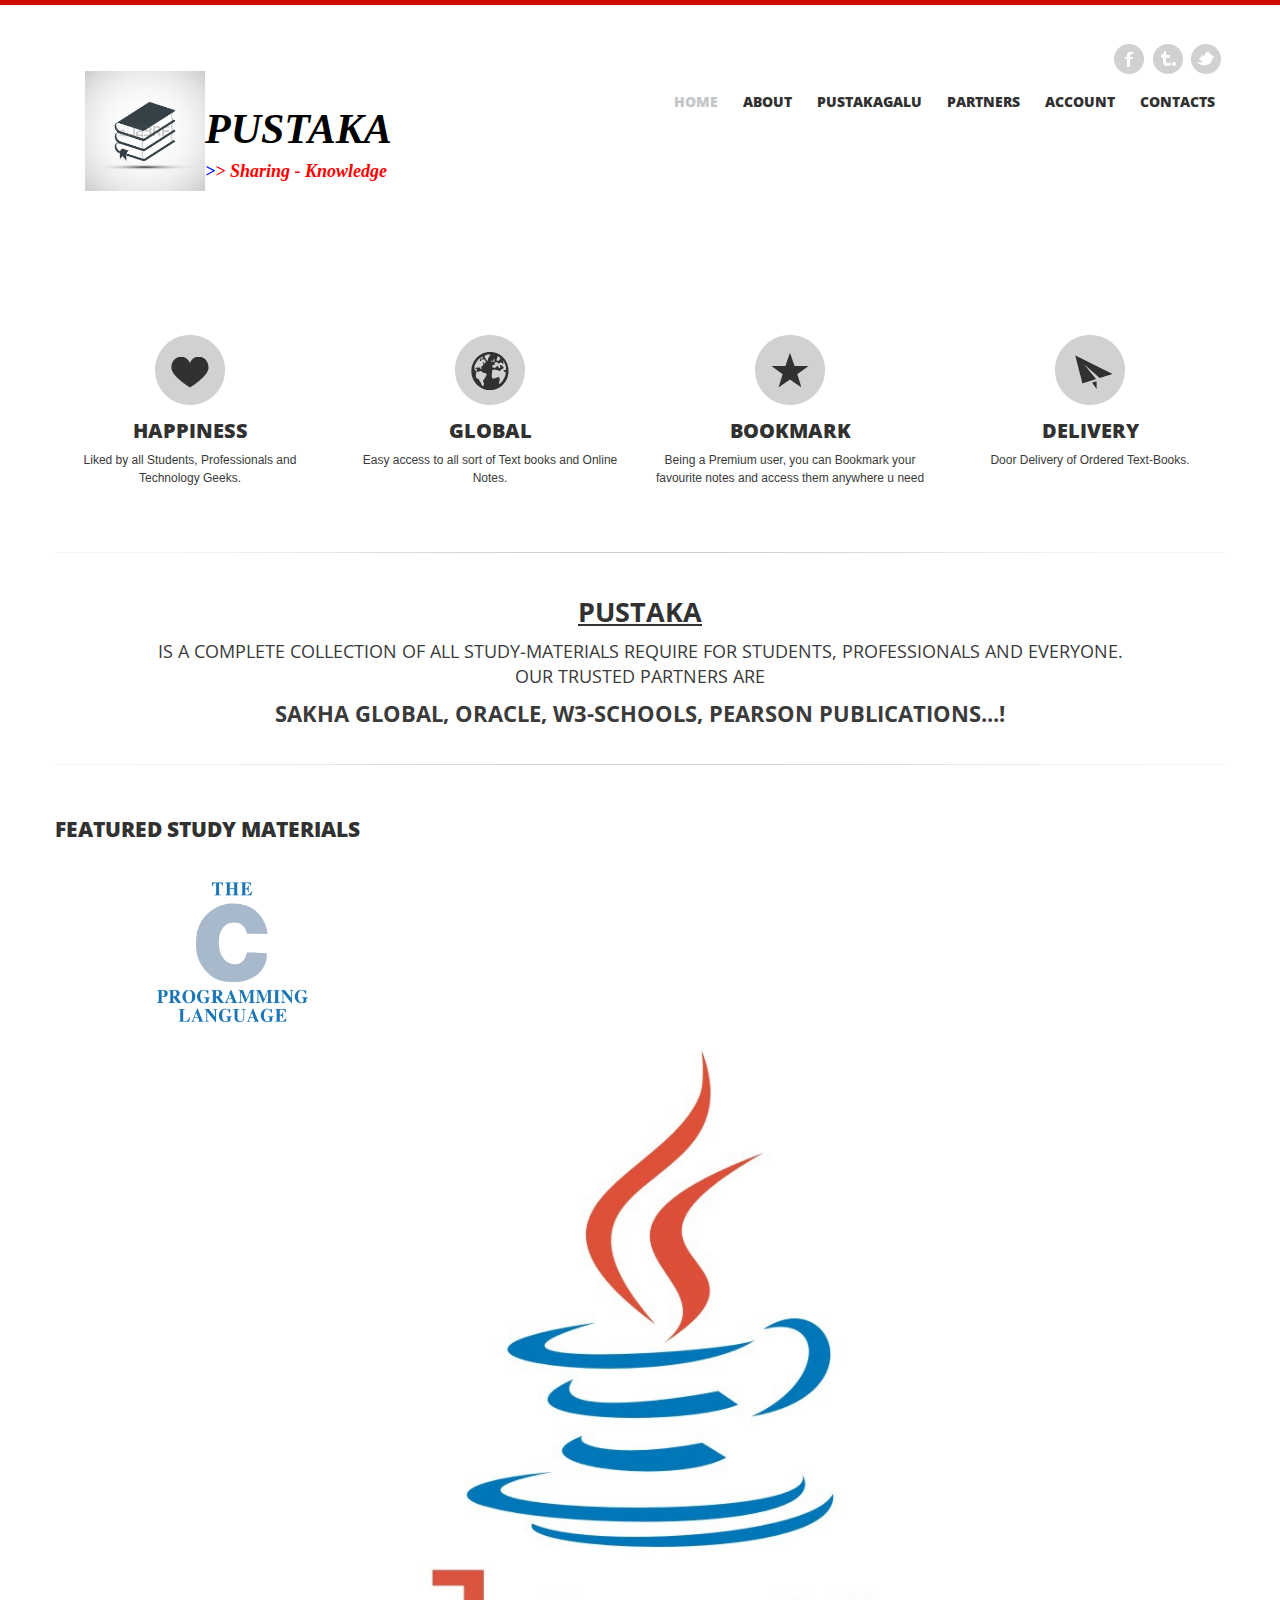
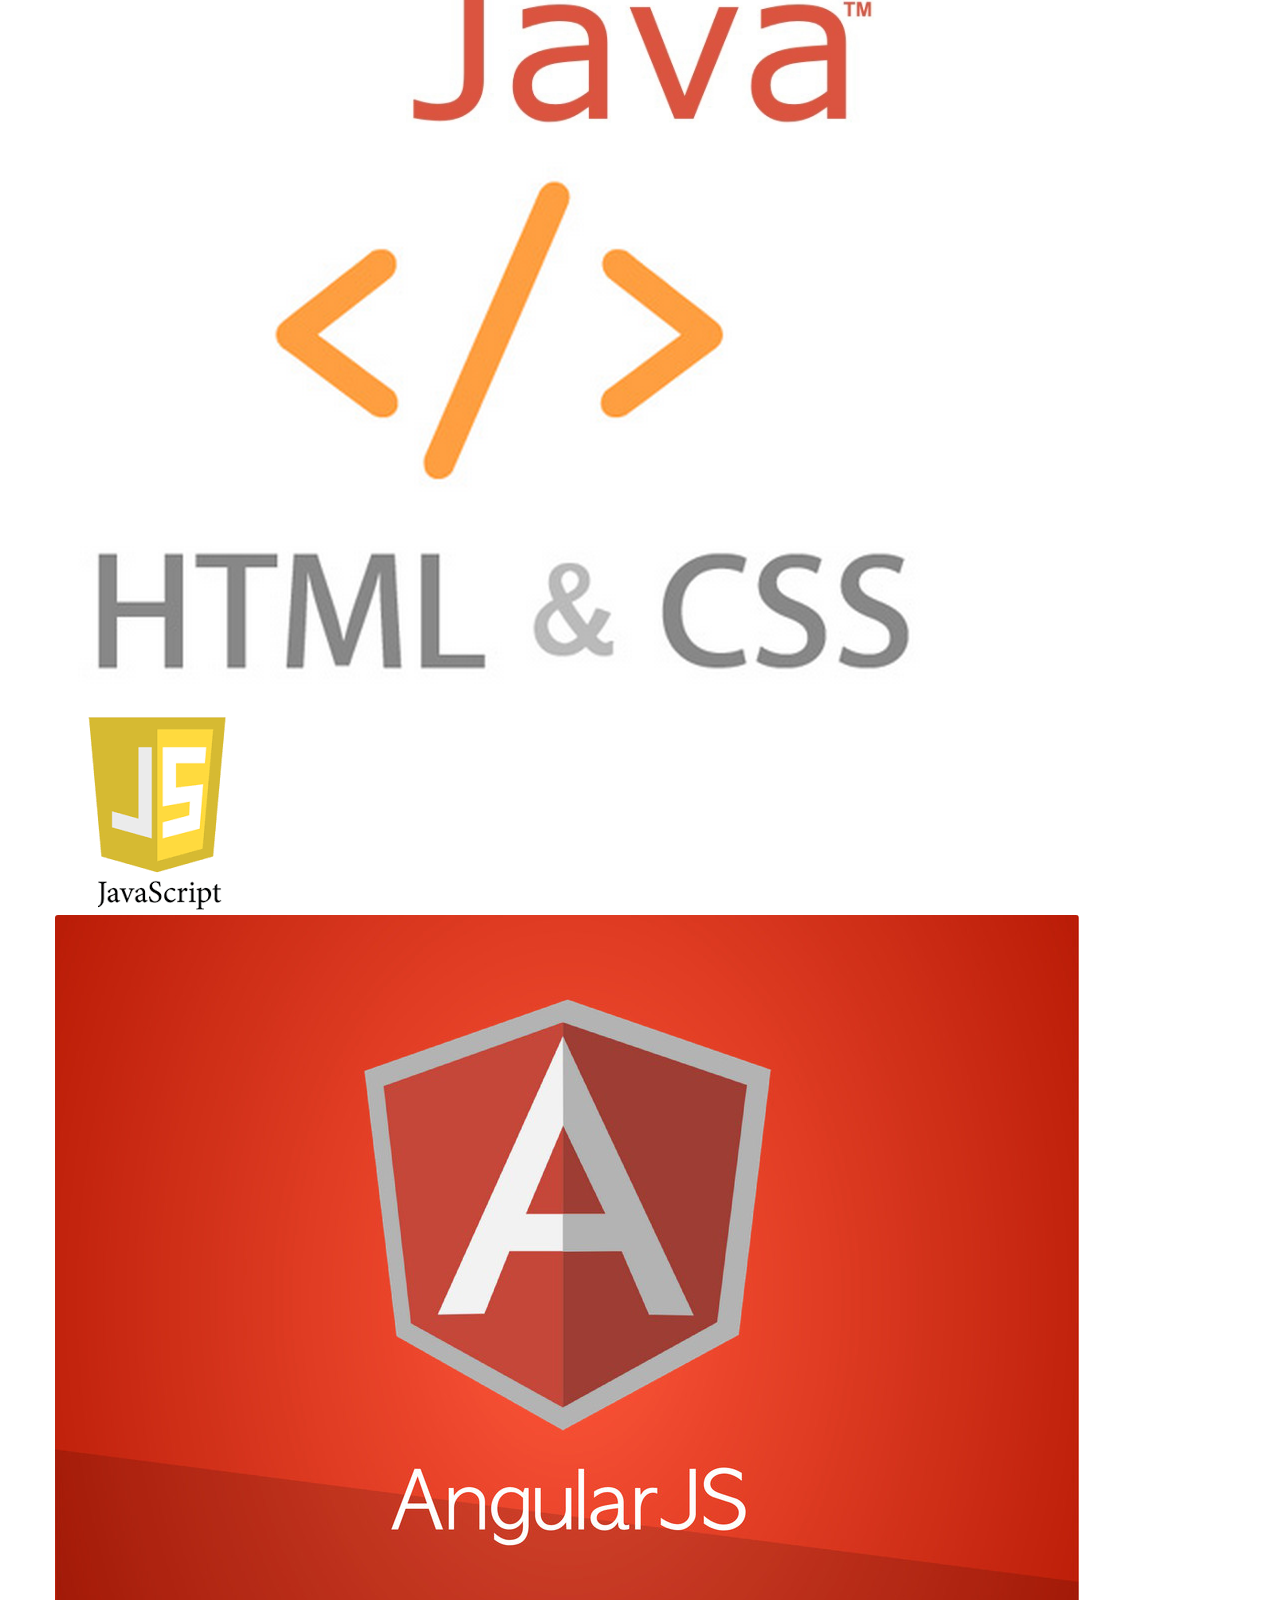
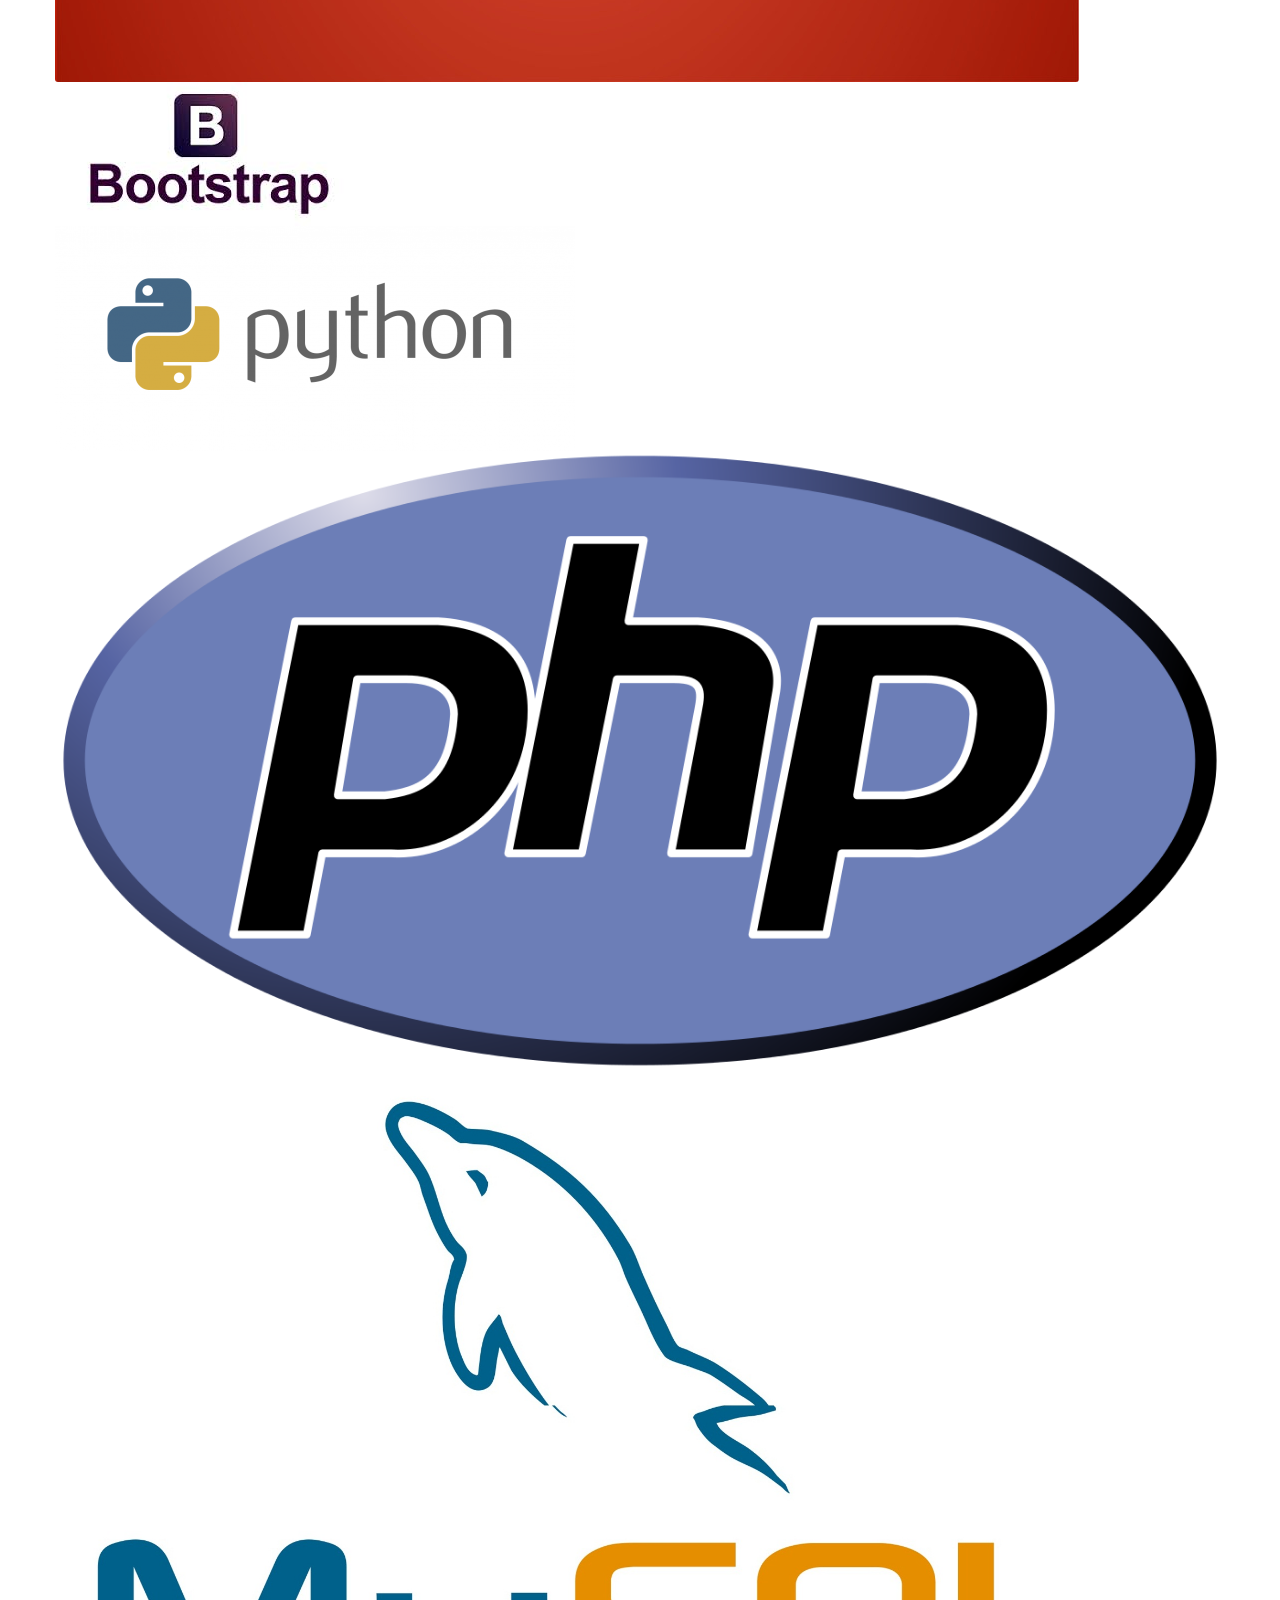
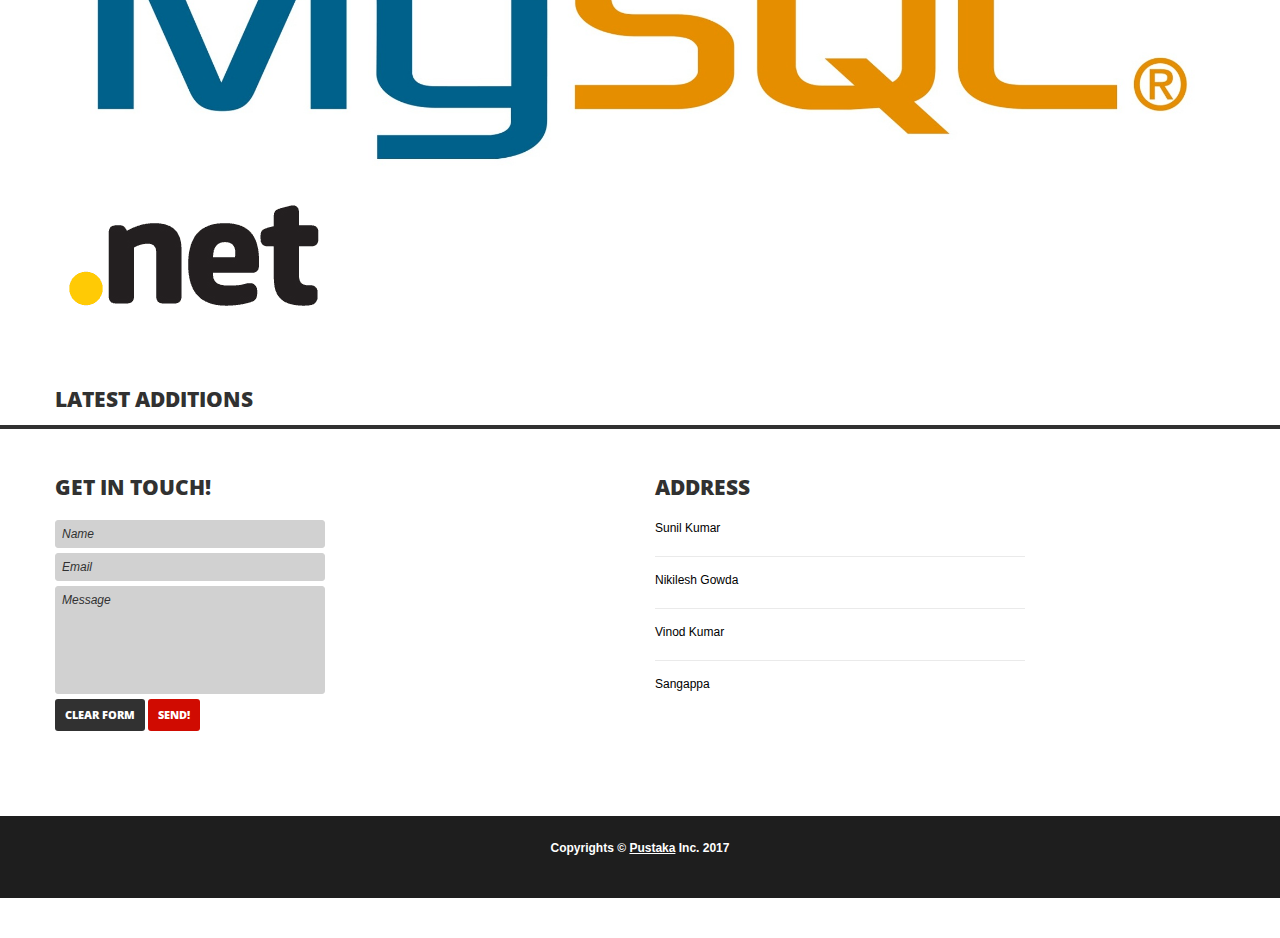
<file: Pustaka(Project)/WebContent/index.html>
<!DOCTYPE html>
<html lang="en">
<head>
<meta charset="utf-8">
<title>Pustaka | Sharing - Knowledge</title>
<meta name="viewport" content="width=device-width, initial-scale=1.0">
<meta name="description" content="">
<meta name="author" content="">

<link href='http://fonts.googleapis.com/css?family=Open+Sans:400,600,700,800' rel='stylesheet' type='text/css'>

<link href="css/prettyPhoto.css" rel="stylesheet" type="text/css" />
<link rel="stylesheet" id="camera-css"  href="css/camera.css" type="text/css" media="all">
<link href="css/bootstrap.css" rel="stylesheet">
<link href="css/theme.css" rel="stylesheet">
<link rel="stylesheet" type="text/css" href="css/skins/tango/skin.css" />
<link href="css/bootstrap-responsive.css" rel="stylesheet">
<!--[if lt IE 9]>
	<script src="http://html5shim.googlecode.com/svn/trunk/html5.js"></script>
<![endif]-->    
</head>
<body>
	<!--header-->
    <div class="header">
    	<div class="wrap">
        	<div class="navbar navbar_ clearfix">
            	<div class="container">
                    <div class="row">
						<div class="span4">

							<div class="logo"
								style="background-color: transparent; padding: 30px 30px 30px 30px;">
								<p style="float: left; clear: left;">
									<img src="img/logo.jpg" alt="" width="120" heigth="120">
								</p>
								<p>
								<h1
									style="font-family: cursive; font-style: oblique; font-weight: bold; color: black; font-size: 42px; font-stretch: semi-condensed; margin-top: 43px;">PUSTAKA</h1>
								</p>
								<p>
								<h3
									style="font-family: cursive; font-style: italic; color: red; margin-left: 100px;">
									<font color="blue">></font><font color="red">></font>
									Sharing - Knowledge
								</h3>
							</div>
						</div>
						<div class="span8">
                        	<div class="follow_us">
                                <ul>
                                    <li><a href="#" class="facebook">Facebook</a></li>
                                    <li><a href="#" class="tumbrl">Tumbrl</a></li>
                                    <li><a href="#" class="twitter">Twitter</a></li>
                                   
                                </ul>
                            </div>
                            <div class="clear"></div>
                            <nav id="main_menu">
                                <div class="menu_wrap">
                                    <ul class="nav sf-menu">
                                      <li class="current"><a href="index.html">Home</a></li>
                                      <li><a href="about.html">About</a></li>
                                      <li class="sub-menu"><a href="javascript:{}">Pustakagalu</a>
                                          <ul>
                                              <li><a href="Store.html"><span>-</span>C</a></li>
                                              <li><a href="Store.html"><span>-</span>Java</a></li>
                                              <li><a href="Store.html"><span>-</span>HTML 5 & CSS 3</a></li>
                                              <li><a href="Store.html"><span>-</span>JavaScript</a></li>
                                              <li><a href="Store.html"><span>-</span>BootStrap 3.0</a></li>
                                              <li><a href="Store.html"><span>-</span>Python</a></li>
                                              <li><a href="Store.html"><span>-</span>php</a></li>
                                              <li><a href="Store.html"><span>-</span>MySQL Database</a></li>
                                              <li><a href="Store.html"><span>-</span>.Net</a></li>  
                                              
                                                                                   
                                          </ul>                                          
                                      </li>
                                                          
                                         <li class="sub-menu"><a href="javascript:{}">Partners</a>
                                           <ul>
                                              <li><a href="blog.html"><span>-</span>Sakha Global</a></li>
                                              <li><a href="blog_post.html"><span>-</span>W3 Schools</a></li>                                      
                                          </ul>
                                          
                                           <li class="sub-menu"><a href="javascript:{}">Account</a>
                                           <ul>
                                              <li><a href="Login.java"><span>-</span>Sign-In</a></li>
                                              <li><a href="Register.java"><span>-</span>Sign-up</a></li> 
                                              <li><a href="PremiumUser.java"><span>-</span>Premium</a></li>                                            
                                          </ul>
                                      </li>
                                      <li><a href="contacts.html">Contacts</a></li>
                                      <br>
                                      <br>
                                    
                                    </ul>
                                </div>
                             </nav>                            
                        </div>
                    </div>                
                </div>
             </div>
        </div>    
    </div>
    <!--//header-->    
     
    <!--page_container-->
    <div class="page_container">
        <!--slider-->
        <div id="main_slider">
            <div class="camera_wrap" id="camera_wrap_1">
                <div data-src="img/slider/library.jpg"></div>
                <div data-src="img/slider/public-library.jpg"></div>
                                                    
            </div><!-- #camera_wrap_1 -->
            <div class="clear"></div>	
        </div>        
        <!--//slider-->
                       
        <!--planning-->
        <div class="wrap planning">
            <div class="container">
                <div class="row">
                    <div class="span3">
                        <a href="#">
                        	<span class="img_icon icon1"></span>
                            <span class="link_title">Happiness</span>
                        	Liked by all Students, Professionals and Technology Geeks.
                        </a>
                    </div>
                    <div class="span3">
                        <a href="#">
                        	<span class="img_icon icon2"></span>
                            <span class="link_title">Global</span>
                        	Easy access to all sort of Text books and Online Notes.
                        </a>
                    </div>
                    <div class="span3">
                        <a href="#">
                        	<span class="img_icon icon3"></span>
                            <span class="link_title">BookMark</span>
                        	Being a Premium user, you can Bookmark your favourite notes and access them anywhere u need 
                        </a>
                    </div>
                    <div class="span3">
                        <a href="#">
                        	<span class="img_icon icon4"></span>
                            <span class="link_title">Delivery</span>
                        	Door Delivery of Ordered Text-Books.
                        </a>
                    </div>                           	
                </div>
            </div>
        </div>
        <!--//planning-->
        
        <!--Welcome-->
        <div class="wrap block">
            <div class="container welcome_block">
            	<div class="welcome_line welcome_t"></div>
            <p><h2 style=" font-size: 27px; font-weight: bold;"><u>Pustaka</u></h2>is a complete collection of all Study-Materials require
            for Students, Professionals and Everyone.</p>
            <p> Our Trusted Partners are</p><span Style="font-weight: bold; font-size: 22px;">Sakha Global, Oracle, W3-Schools, Pearson Publications...!</span>
                <div class="welcome_line welcome_b"></div>
            </div>
        </div>
        <!--//Welcome-->         
        
        <!--featured works-->
        <div class="wrap block carousel_block">
            <div class="container">
            	<h2 class="upper">Featured Study Materials</h2>
            	<div class="row">
                    <div class="span12">
                        <ul id="mycarousel" class="jcarousel-skin-tango">
                                 <li>
                            	<div class="hover_img">
                                	<img src="img/featured_works/c-logo.png" alt="C-Materials" width="155" height="100" style=" margin-left: 100px; margin-top: 15px;" />                                  
                                </div>
                            <li>
                            	<div class="hover_img">
                                	<img src="img/featured_works/javalogo.jpg" alt="Java-Materials" />                                  
                                </div>
                            </li>
                             <li>
                            	<div class="hover_img">
                                	<img src="img/featured_works/html-css-logo.png" alt="Java-Materials" />                                  
                                </div>
                            </li>
                             <li>
                            	<div class="hover_img">
                                	<img src="img/featured_works/javaScript.png" alt="Java-Materials" />                                  
                                </div>
                            </li>
                             <li>
                            	<div class="hover_img">
                                	<img src="img/featured_works/Angularlogo.jpg" alt="Java-Materials" />                                  
                                </div>
                            </li>
                             <li>
                            	<div class="hover_img">
                                	<img src="img/featured_works/bootstrap-logo.jpeg" alt="Java-Materials" />                                  
                                </div>
                            </li>
                             <li>
                            	<div class="hover_img">
                                	<img src="img/featured_works/pythonlogo.png" alt="Java-Materials" />                                  
                                </div>
                            </li>
                             <li>
                            	<div class="hover_img">
                                	<img src="img/featured_works/php-logo.png" alt="Java-Materials" />                                  
                                </div>
                            </li>
                            
                             <li>
                            	<div class="hover_img">
                                	<img src="img/featured_works/mysql-logo.jpg" alt="Java-Materials" />                                  
                                </div>
                            </li>
                             
                             <li>
                            	<div class="hover_img">
                                	<img src="img/featured_works/net.png" alt=".Net-Materials" />                                  
                                </div>
                            </li>
                             
                                 
                                                 
                    </div>                
                </div>                
            </div>
        </div>        
        <!--//featured works-->
        
        <!--Latest news-->
        <div class="wrap block">
        	<div class="container">
        		<div class="row news_block">
        			
        	</div>
        </div>
        <!--Latest news-->
        
        <!--latest Additions-->
        <div class="wrap block carousel_block">
            <div class="container">
            	<h2 class="upper">latest Additions</h2>
            	    <!--//latest posts--> 
    </div>
    <!--//page_container-->
    
    <!--footer-->
    <div id="footer">
    	<div class="wrap">
    		<div class="container">
            	<div class="row">
                    <div class="span3">
                    	<h2 class="title">Get in touch!</h2>
                        <form action="#" method="post">
                        	<input class="span3" type="text" name="name" id="name" value="Name" onFocus="if (this.value == 'Name') this.value = '';" onBlur="if (this.value == '') this.value = 'Name';" />
                            <input class="span3" type="text" name="email" id="email" value="Email" onFocus="if (this.value == 'Email') this.value = '';" onBlur="if (this.value == '') this.value = 'Email';" />
                            <textarea name="message" id="message" class="span3" onFocus="if (this.value == 'Message') this.value = '';" onBlur="if (this.value == '') this.value = 'Message';" >Message</textarea>
                            <div class="clear"></div>
                            <input type="reset" class="btn dark_btn" value="Clear form" />
                            <input type="submit" class="btn send_btn" value="Send!" />
                            <div class="clear"></div>
                        </form>
                    </div> 
                    <div class="span3">
                    </div>
         
                    
                    <div class="span4">
                    
                    	<h2 class="title">Address</h2>
                        <ul>
                        	<li>
                            	<p style=" color: black;"> Sunil Kumar</p>
                            </li>
                            <li>
                            	<p style=" color: black;">Nikilesh Gowda</p>
                            </li>
                             <li>
                            	<p style=" color: black;">Vinod Kumar</p>
                            </li>
                            <li>
                            	<p style=" color: black;">Sangappa</p>
                            </li>
                           
                        </ul>                     
                    </div>
                    </div>         	
            	</div>
        	</div>            
        </div>
        
        <div class="footer_bottom">
            <div class="wrap">
            	<div class="container">
                	<div class="row">
                		<div class="span12">
                        	<div style="  font-weight:bolder; text-align: center;" >Copyrights &copy <u>Pustaka</u> Inc. 2017</div>  
                    </div>	
                </div>
            </div>
        </div>
    </div>
    <!--//footer-->    

	<script src="http://ajax.googleapis.com/ajax/libs/jquery/1.8.2/jquery.min.js"></script>
    <script type="text/javascript" src="js/jquery.easing.1.3.js"></script>
    <script type="text/javascript" src="js/jquery.mobile.customized.min.js"></script>
    <script type="text/javascript" src="js/camera.js"></script>
    <script src="js/bootstrap.js"></script>
    <script src="js/superfish.js"></script>
    <script type="text/javascript" src="js/jquery.prettyPhoto.js"></script>
    <script type="text/javascript" src="js/jquery.jcarousel.js"></script>
    <script type="text/javascript" src="js/jquery.tweet.js"></script>
    <script type="text/javascript" src="js/myscript.js"></script>
    <script type="text/javascript">
		$(document).ready(function(){	
			//Slider
			$('#camera_wrap_1').camera();
			
			//Featured works & latest posts
			$('#mycarousel, #mycarousel2, #newscarousel').jcarousel();													
		});		
	</script>
</body>
</html>
</file>
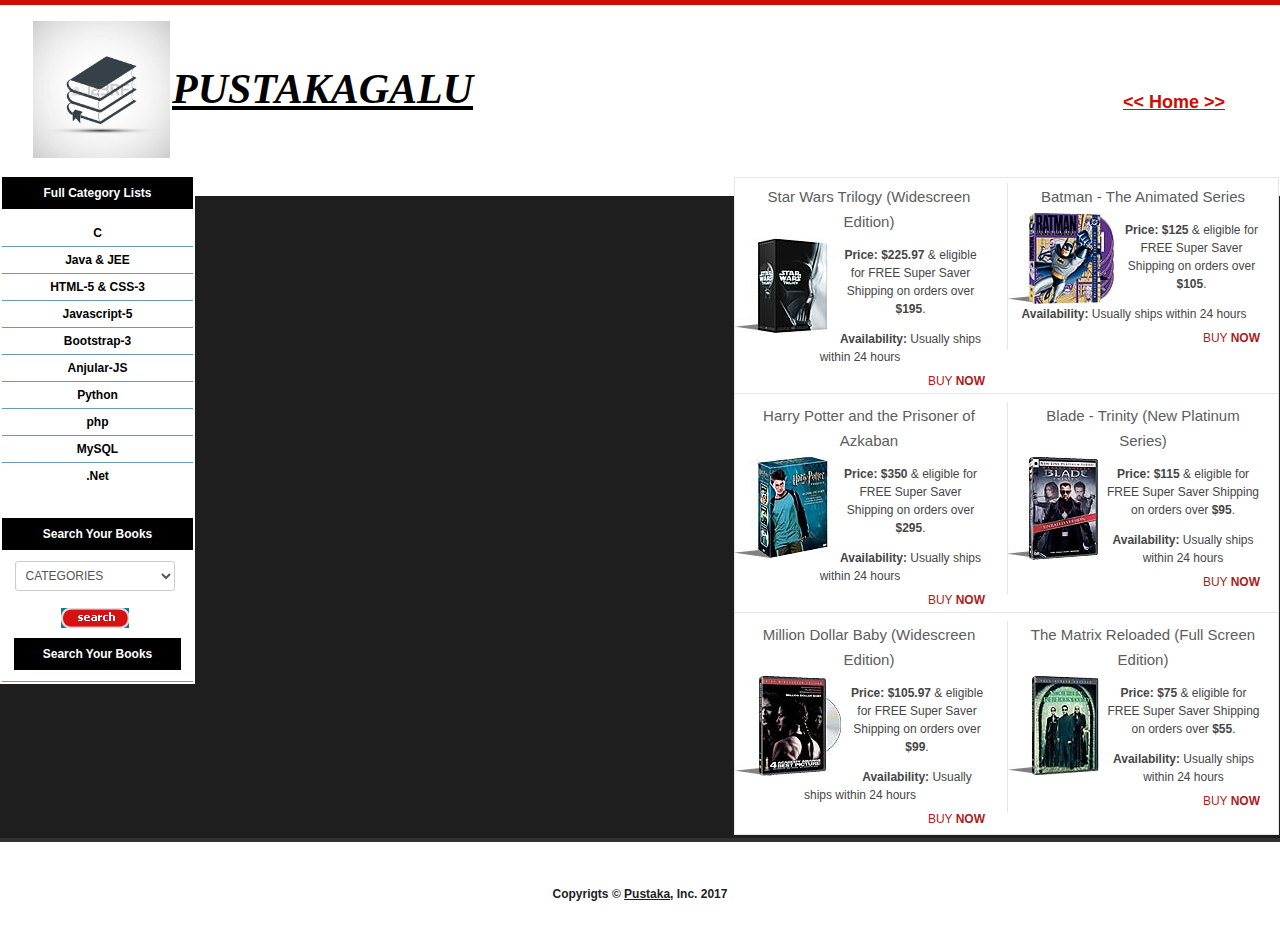
<file: Pustaka(Project)/WebContent/BookStore.html>
<!DOCTYPE html PUBLIC "-//W3C//DTD XHTML 1.0 Transitional//EN" "http://www.w3.org/TR/xhtml1/DTD/xhtml1-transitional.dtd">
<html xmlns="http://www.w3.org/1999/xhtml">
<head>
<title>Pustaka | Store</title>
<meta http-equiv="Content-Type" content="text/html; charset=utf-8" />
<link href="Store.css" rel="stylesheet" type="text/css" />
<link href='http://fonts.googleapis.com/css?family=Open+Sans:400,600,700,800' rel='stylesheet' type='text/css'>

<link href="css/prettyPhoto.css" rel="stylesheet" type="text/css" />
<link rel="stylesheet" id="camera-css"  href="css/camera.css" type="text/css" media="all">
<link href="css/bootstrap.css" rel="stylesheet">
<link href="css/theme.css" rel="stylesheet">
<link rel="stylesheet" type="text/css" href="css/skins/tango/skin.css" />
<link href="css/bootstrap-responsive.css" rel="stylesheet">
</head>
<body>
<div class="header">
    	<div class="wrap">
            	<div class="container">
                    <div class="row">
						<div class="span5">

							<div class="logo"
								style="background-color: transparent;">
								<p style="float: left; clear: left;">
									<img src="img/logo.jpg" alt="" width="182" heigth="150" style=" margin-left:-45px ; margin-top: -20px;">
								</p>
								</div>
								<div class="span1" style=" margin-left: -15px">
								<p>
								<h1
									style="font-family: cursive; font-style: oblique; font-weight: bold; 
									color: black; font-size: 42px; font-stretch: semi-condensed; margin-top:27px; margin-left: -5px;"><u>PUSTAKAGALU</u></h1>
								</p>
							</div>
						</div>
						 <div class="clear"></div>
                            <nav id="main_menu">
                                <ul class="nav sf-menu">
                                      <li class="current"><a href="Profile.jsp" style=" margin-top: -74px; font-weight: bolder; 
                                      font-size: large;"> <u> << Home >> </u></a></li>
                                      </ul>
                                      </div>
                                      </nav>
                                      
                          
<div class="clear">
</div>
<div class="clear">
</div>
</div>
</div>

    <div class="clear">
    </div>
    
    <dl id="browse">
      <dt>Full Category Lists</dt>
      <dd class="first"><a href="Store.html">C</a></dd>
      <dd><a href="Store.html">Java & JEE</a></dd>
      <dd><a href="Store.html">HTML-5 & CSS-3</a></dd>
      <dd><a href="Store.html">Javascript-5</a></dd>
      <dd><a href="Store.html">Bootstrap-3</a></dd>
      <dd><a href="Store.html">Anjular-JS</a></dd>
      <dd><a href="Store.html">Python</a></dd>
      <dd><a href="Store.html">php</a></dd>
      <dd><a href="Store.html">MySQL</a></dd>
      <dd class="last"><a href="Store.html">.Net</a></dd>
      <br />
      <dt>Search Your Books</dt>
      <dd class="searchform">
        <form action="http://all-free-download.com/free-website-templates/" method="get">
          <div>
            <select name="cat">
              <option value="-" selected="selected">CATEGORIES</option>
              <option value="-">------------</option>
            </select>
          </div>
          <div class="softright">
            <input type="image" src="images/btn_search.gif" />
          </div>
          
          <dt>Search Your Books</dt>
        </form>
      </dd>
    </dl>
   
   
    <div id="body">
      
        <div class="leftbox">
          <h3>Star Wars Trilogy (Widescreen Edition)</h3>
          <img src="images/photo_1.jpg" width="93" height="95" alt="photo 1" class="left" />
          <p><b>Price:</b> <b>$225.97</b> &amp; eligible for FREE Super Saver Shipping on orders over <b>$195</b>.</p>
          <p><b>Availability:</b> Usually ships within 24 hours</p>
          <p class="readmore"><a href="http://all-free-download.com/free-website-templates/">BUY <b>NOW</b></a></p>
          <div class="clear"></div>
        </div>
        <!-- end .leftbox -->
        <div class="rightbox">
          <h3>Batman - The Animated Series </h3>
          <img src="images/photo_4.jpg" width="107" height="91" alt="photo 4" class="left" />
          <p><b>Price:</b> <b>$125</b> &amp; eligible for FREE Super Saver Shipping on orders over <b>$105</b>.</p>
          <p><b>Availability:</b> Usually ships within 24 hours</p>
          <p class="readmore"><a href="http://all-free-download.com/free-website-templates/">BUY <b>NOW</b></a></p>
          <div class="clear"></div>
        </div>
        <!-- end .rightbox -->
        <div class="clear br"></div>
        <div class="leftbox">
          <h3>Harry Potter and the Prisoner of Azkaban </h3>
          <img src="images/photo_2.jpg" width="93" height="101" alt="photo 2" class="left" />
          <p><b>Price:</b> <b>$350</b> &amp; eligible for FREE Super Saver Shipping on orders over <b>$295</b>.</p>
          <p><b>Availability:</b> Usually ships within 24 hours</p>
          <p class="readmore"><a href="http://all-free-download.com/free-website-templates/">BUY <b>NOW</b></a></p>
          <div class="clear"></div>
        </div>
        <!-- end .leftbox -->
        <div class="rightbox">
          <h3>Blade - Trinity (New Platinum Series)</h3>
          <img src="images/photo_5.jpg" width="90" height="103" alt="photo 5" class="left" />
          <p><b>Price:</b> <b>$115</b> &amp; eligible for FREE Super Saver Shipping on orders over <b>$95</b>.</p>
          <p><b>Availability:</b> Usually ships within 24 hours</p>
          <p class="readmore"><a href="http://all-free-download.com/free-website-templates/">BUY <b>NOW</b></a></p>
          <div class="clear"></div>
        </div>
        <!-- end .rightbox -->
        <div class="clear br"></div>
        <div class="leftbox">
          <h3>Million Dollar Baby (Widescreen Edition)</h3>
          <img src="images/photo_3.jpg" width="106" height="100" alt="photo 3" class="left" />
          <p><b>Price:</b> <b>$105.97</b> &amp; eligible for FREE Super Saver Shipping on orders over <b>$99</b>.</p>
          <p><b>Availability:</b> Usually ships within 24 hours</p>
          <p class="readmore"><a href="http://all-free-download.com/free-website-templates/">BUY <b>NOW</b></a></p>
          <div class="clear"></div>
        </div>
        <!-- end .leftbox -->
        <div class="rightbox">
          <h3>The Matrix Reloaded (Full Screen Edition)</h3>
          <img src="images/photo_6.jpg" width="91" height="99" alt="photo 6" class="left" />
          <p><b>Price:</b> <b>$75</b> &amp; eligible for FREE Super Saver Shipping on orders over <b>$55</b>.</p>
          <p><b>Availability:</b> Usually ships within 24 hours</p>
          <p class="readmore"><a href="http://all-free-download.com/free-website-templates/">BUY <b>NOW</b></a></p>
          <div class="clear"></div>
        </div>
        <!-- end .rightbox -->
        <div class="clear"></div>
      </div>
      <!-- end .inner -->
    </div>
    <!-- end body -->
    <div class="clear"></div>
    <div id="footer"><p>Copyrigts <span>&copy</span> <u>Pustaka</u>, Inc. 2017</p> 
      
      <!-- end footnav -->
    </div>
    <!-- end footer -->
  </div>
  <!-- end inner -->
</div>
<!-- end wrapper -->
</body>
</html>
</file>
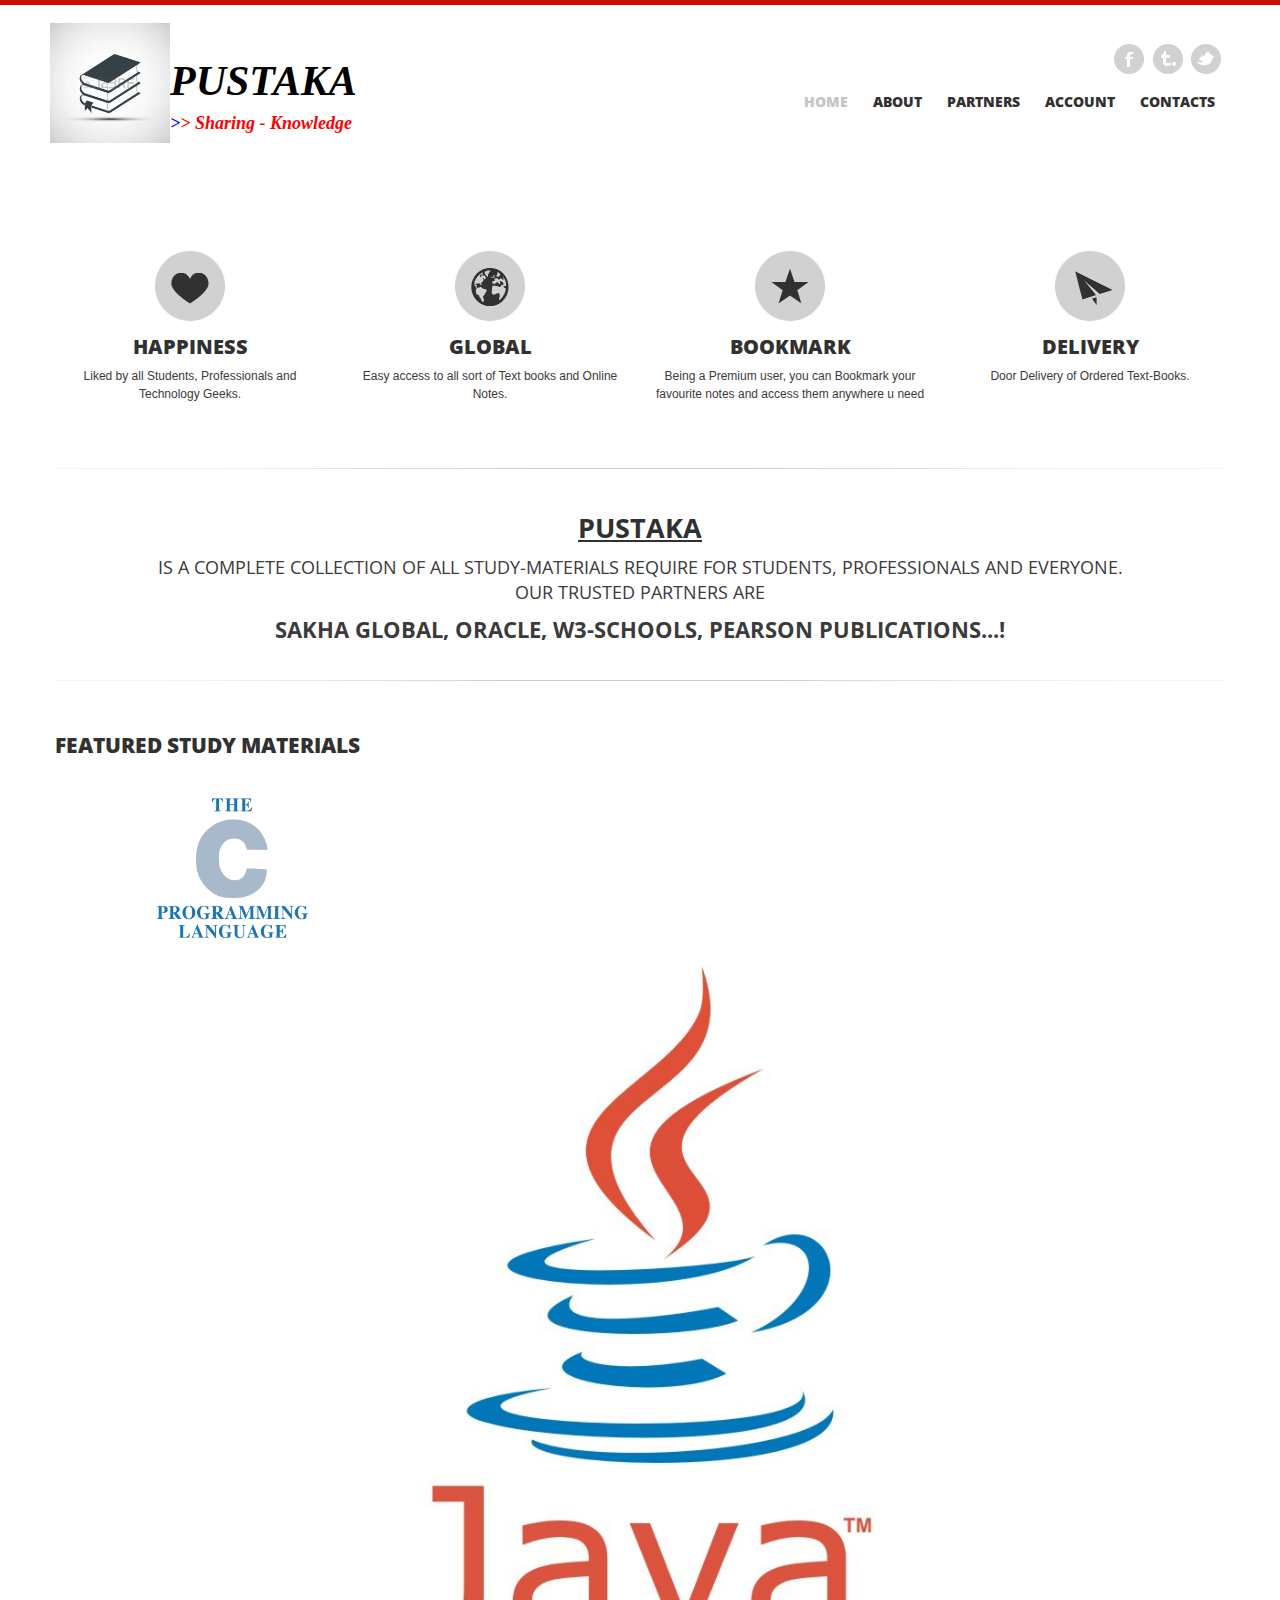
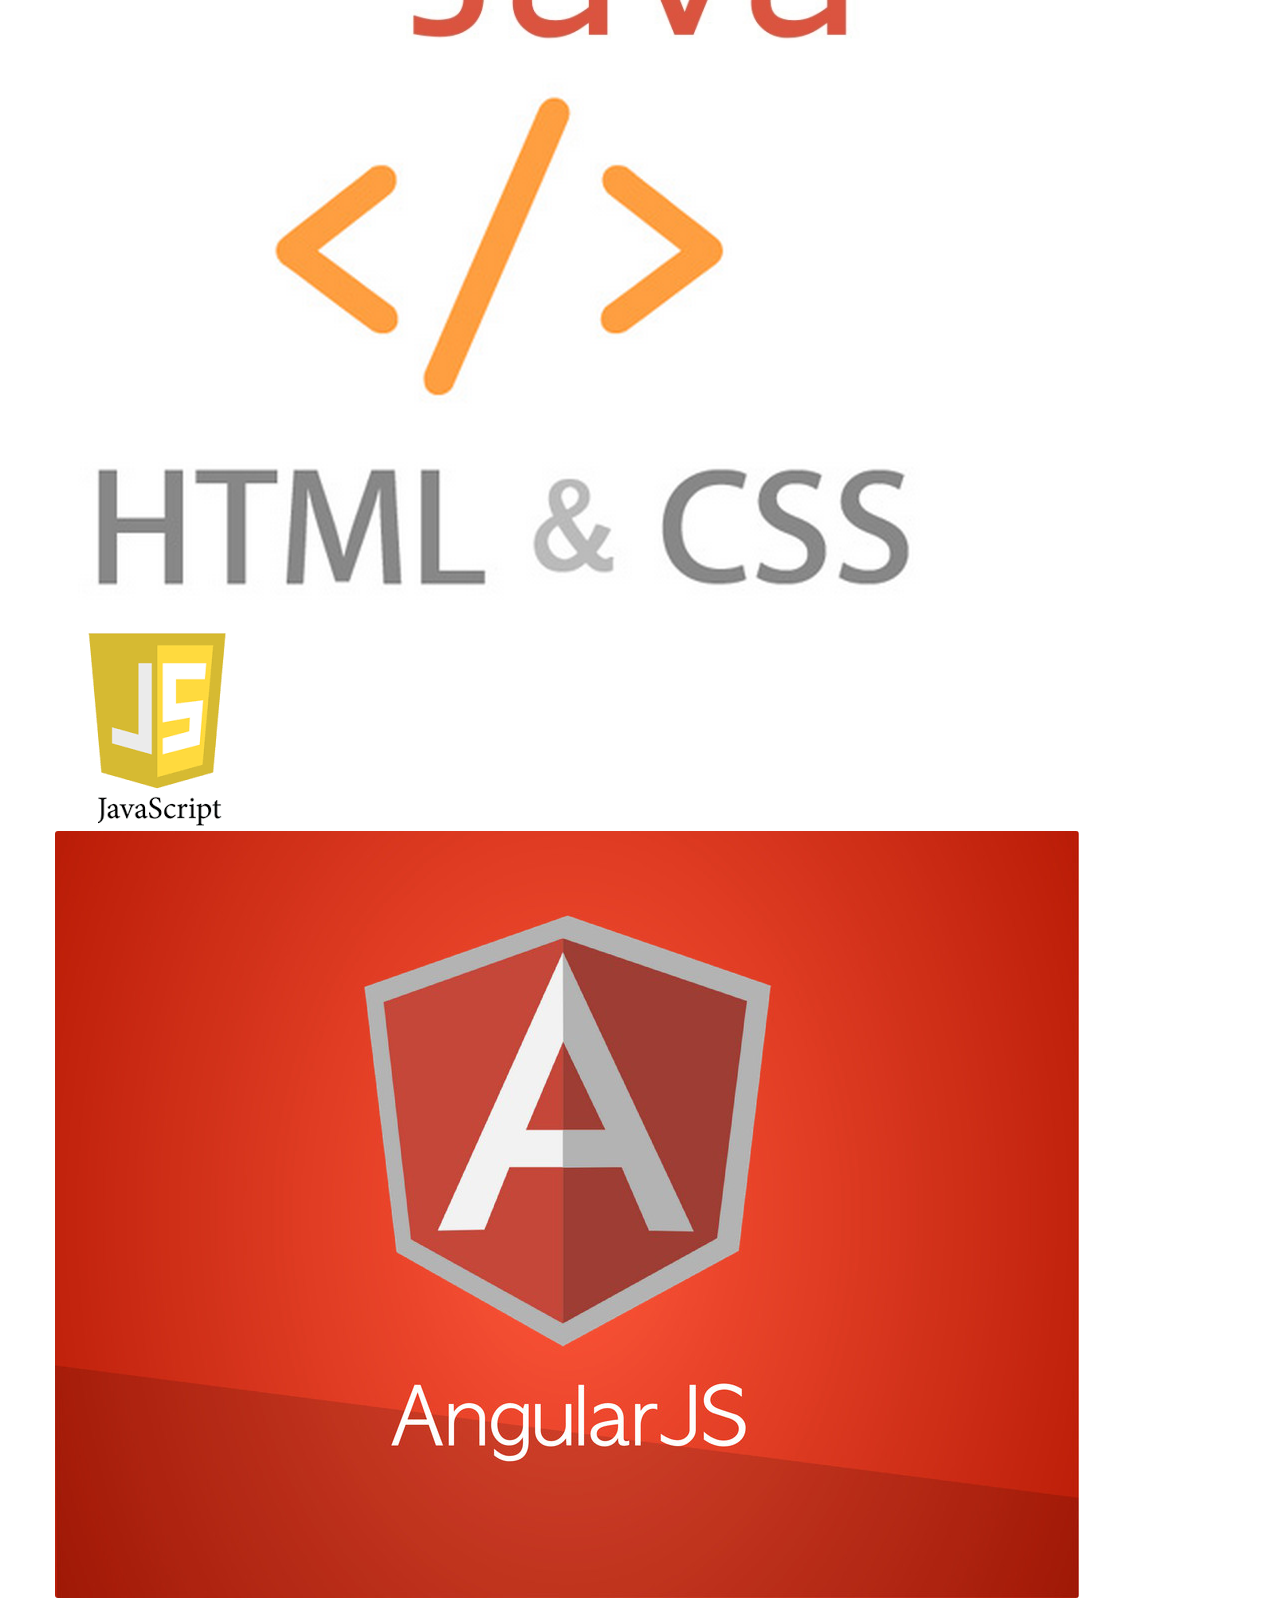
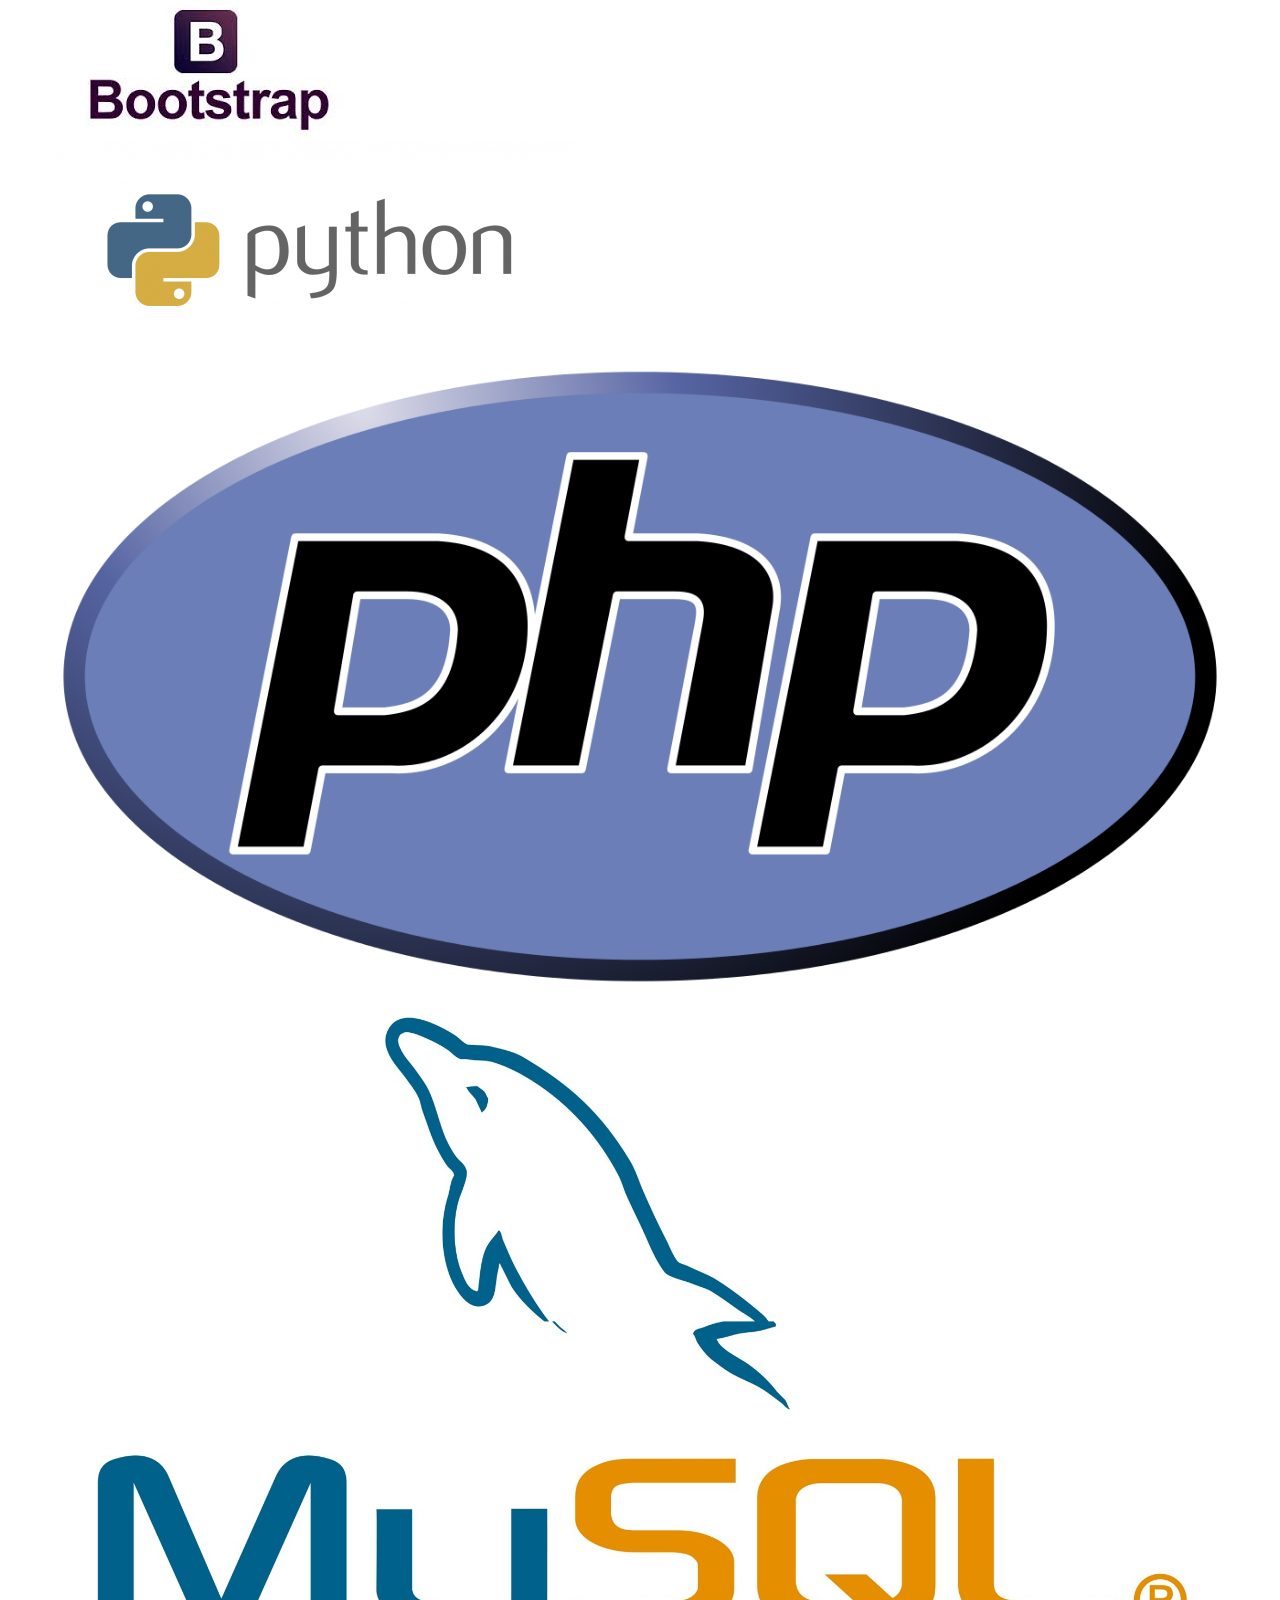
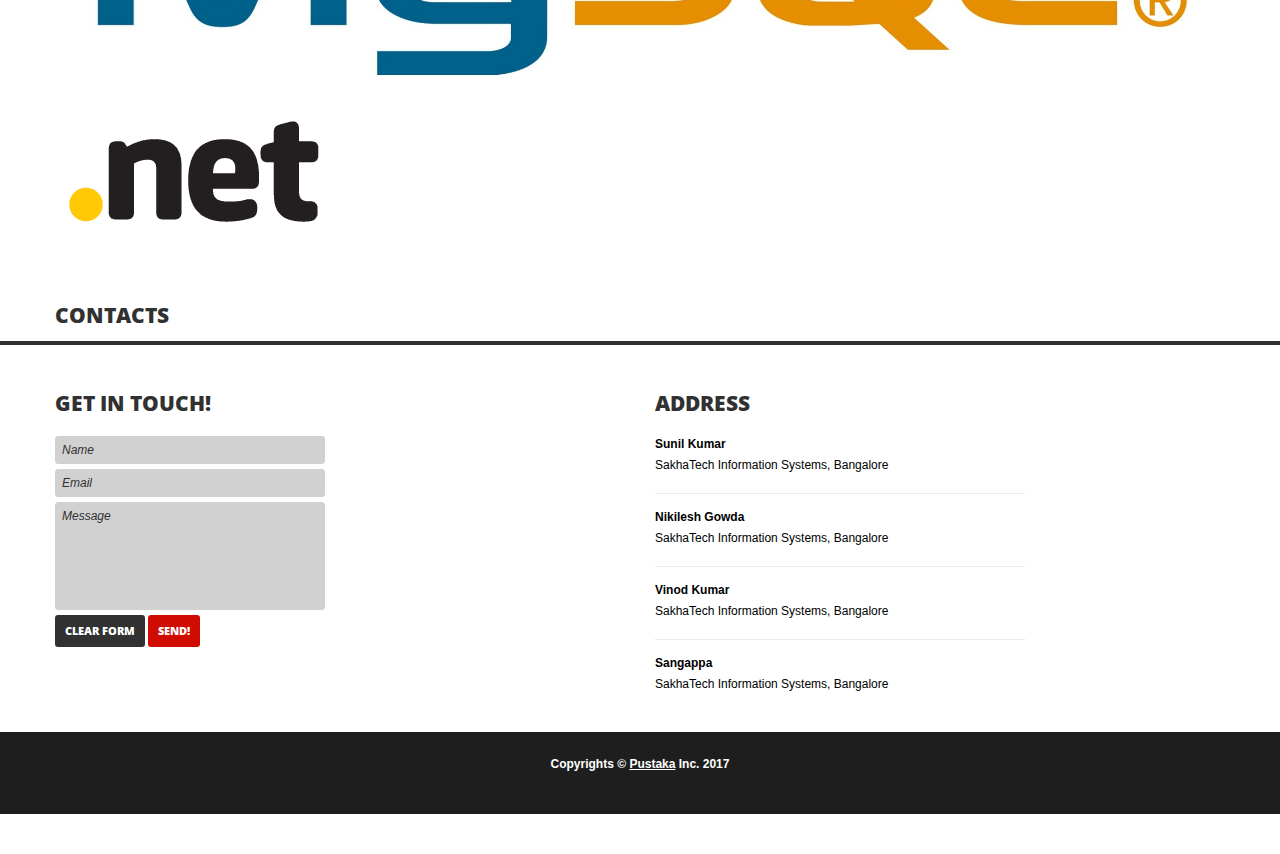
<file: Pustaka(Project)/WebContent/Home1.html>
<!DOCTYPE html>
<html lang="en">
<head>
<meta charset="utf-8">
<title>Pustaka | Sharing - Knowledge</title>
<meta name="viewport" content="width=device-width, initial-scale=1.0">
<meta name="description" content="">
<meta name="author" content="">

<link href='http://fonts.googleapis.com/css?family=Open+Sans:400,600,700,800' rel='stylesheet' type='text/css'>

<link href="css/prettyPhoto.css" rel="stylesheet" type="text/css" />
<link rel="stylesheet" id="camera-css"  href="css/camera.css" type="text/css" media="all">
<link href="css/bootstrap.css" rel="stylesheet">
<link href="css/theme.css" rel="stylesheet">
<link rel="stylesheet" type="text/css" href="css/skins/tango/skin.css" />
<link href="css/bootstrap-responsive.css" rel="stylesheet">
<!--[if lt IE 9]>
	<script src="http://html5shim.googlecode.com/svn/trunk/html5.js"></script>
<![endif]-->    
</head>
<body>
	<!--header-->
   <div class="header" style="height: 100px;">
    	<div class="wrap">
        	<div class="navbar navbar_ clearfix">
            	<div class="container">
                    <div class="row">
						<div class="span4">
							<div class="logo"
								style="background-color: transparent; padding: 30px 30px 30px 30px;">
								<p style="float: left; clear: left; margin-top:-48px; margin-left: -35px">
									<img src="img/logo.jpg" alt="" width="120" heigth="120">
								</p>
								<p>
								<h1
									style="font-family: cursive; font-style: oblique; font-weight: bold; 
									color: black; font-size: 42px; margin-top:-10px; 
									font-stretch: semi-condensed;">PUSTAKA</h1>
								</p>
								<p>
								<h3
									style="font-family: cursive; font-style: italic; color: red; margin-left: 70px;">
									<font color="blue">></font><font color="red">></font>
									Sharing - Knowledge
								</h3>
							</div>
						</div>
						<div class="span8">
                        	<div class="follow_us">
                                <ul>
                                    <li><a href="#" class="facebook">Facebook</a></li>
                                    <li><a href="#" class="tumbrl">Tumbrl</a></li>
                                    <li><a href="#" class="twitter">Twitter</a></li>
                                   
                                </ul>
                            </div>
                            <div class="clear"></div>
                            <nav id="main_menu">
                                <div class="menu_wrap">
                                    <ul class="nav sf-menu">
                                      <li class="current"><a href="index.html">Home</a></li>
                                      <li><a href="about.html">About</a></li>
                                      
                                                          
                                         <li class="sub-menu"><a href="javascript:{}">Partners</a>
                                           <ul>
                                              <li><a href="sakatech.com"><span>-</span>Sakha Global</a></li>
                                              <li><a href="w3schools.com"><span>-</span>W3 Schools</a></li>                                      
                                          </ul>
                                          
                                           <li class="sub-menu"><a href="javascript:{}">Account</a>
                                           <ul>
                                              <li><a href="Intermediate.html"><span>-</span>Sign-In</a></li>
                                              <li><a href="Intermediate.html"><span>-</span>Sign-up</a></li> 
                                              <li><a href="Intermediate.html"><span>-</span>Premium</a></li>                                            
                                          </ul>
                                      </li>
                                      <li><a href="contacts.html">Contacts</a></li>
                                      <br>
                                      <br>
                                    
                                    </ul>
                                </div>
                             </nav>                            
                        </div>
                    </div>                
                </div>
             </div>
        </div>    
    </div>
    <!--//header-->    
     
    <!--page_container-->
    <div class="page_container">
        <!--slider-->
        <div id="main_slider">
            <div class="camera_wrap" id="camera_wrap_1">
                <div data-src="img/slider/library.jpg"></div>
                <div data-src="img/slider/public-library.jpg"></div>
                                                    
            </div><!-- #camera_wrap_1 -->
            <div class="clear"></div>	
        </div>        
        <!--//slider-->
                       
        <!--planning-->
        <div class="wrap planning">
            <div class="container">
                <div class="row">
                    <div class="span3">
                        <a href="#">
                        	<span class="img_icon icon1"></span>
                            <span class="link_title">Happiness</span>
                        	Liked by all Students, Professionals and Technology Geeks.
                        </a>
                    </div>
                    <div class="span3">
                        <a href="#">
                        	<span class="img_icon icon2"></span>
                            <span class="link_title">Global</span>
                        	Easy access to all sort of Text books and Online Notes.
                        </a>
                    </div>
                    <div class="span3">
                        <a href="#">
                        	<span class="img_icon icon3"></span>
                            <span class="link_title">BookMark</span>
                        	Being a Premium user, you can Bookmark your favourite notes and access them anywhere u need 
                        </a>
                    </div>
                    <div class="span3">
                        <a href="#">
                        	<span class="img_icon icon4"></span>
                            <span class="link_title">Delivery</span>
                        	Door Delivery of Ordered Text-Books.
                        </a>
                    </div>                           	
                </div>
            </div>
        </div>
        <!--//planning-->
        
        <!--Welcome-->
        <div class="wrap block">
            <div class="container welcome_block">
            	<div class="welcome_line welcome_t"></div>
            <p><h2 style=" font-size: 27px; font-weight: bold;"><u>Pustaka</u></h2>is a complete collection of all Study-Materials require
            for Students, Professionals and Everyone.</p>
            <p> Our Trusted Partners are</p><span Style="font-weight: bold; font-size: 22px;">Sakha Global, Oracle, W3-Schools, Pearson Publications...!</span>
                <div class="welcome_line welcome_b"></div>
            </div>
        </div>
        <!--//Welcome-->         
        
        <!--featured works-->
        <div class="wrap block carousel_block">
            <div class="container">
            	<h2 class="upper">Featured Study Materials</h2>
            	<div class="row">
                    <div class="span12">
                        <ul id="mycarousel" class="jcarousel-skin-tango">
                                 <li>
                            	<div class="hover_img">
                                	<img src="img/featured_works/c-logo.png" alt="C-Materials" width="155" height="100" style=" margin-left: 100px; margin-top: 15px;" />                                  
                                </div>
                            <li>
                            	<div class="hover_img">
                                	<img src="img/featured_works/javalogo.jpg" alt="Java-Materials" />                                  
                                </div>
                            </li>
                             <li>
                            	<div class="hover_img">
                                	<img src="img/featured_works/html-css-logo.png" alt="Java-Materials" />                                  
                                </div>
                            </li>
                             <li>
                            	<div class="hover_img">
                                	<img src="img/featured_works/javaScript.png" alt="Java-Materials" />                                  
                                </div>
                            </li>
                             <li>
                            	<div class="hover_img">
                                	<img src="img/featured_works/Angularlogo.jpg" alt="Java-Materials" />                                  
                                </div>
                            </li>
                             <li>
                            	<div class="hover_img">
                                	<img src="img/featured_works/bootstrap-logo.jpeg" alt="Java-Materials" />                                  
                                </div>
                            </li>
                             <li>
                            	<div class="hover_img">
                                	<img src="img/featured_works/pythonlogo.png" alt="Java-Materials" />                                  
                                </div>
                            </li>
                             <li>
                            	<div class="hover_img">
                                	<img src="img/featured_works/php-logo.png" alt="Java-Materials" />                                  
                                </div>
                            </li>
                            
                             <li>
                            	<div class="hover_img">
                                	<img src="img/featured_works/mysql-logo.jpg" alt="Java-Materials" />                                  
                                </div>
                            </li>
                             
                             <li>
                            	<div class="hover_img">
                                	<img src="img/featured_works/net.png" alt=".Net-Materials" />                                  
                                </div>
                            </li>
                             
                                 
                                                 
                    </div>                
                </div>                
            </div>
        </div>        
        <!--//featured works-->
        
        <!--Latest news-->
        <div class="wrap block">
        	<div class="container">
        		<div class="row news_block">
        			
        	</div>
        </div>
        <!--Latest news-->
        
        <!--latest Additions-->
        <div class="wrap block carousel_block">
            <div class="container">
            	<h2 class="upper">Contacts</h2>
            	    <!--//latest posts--> 
    </div>
    <!--//page_container-->
    
    <!--footer-->
    <div id="footer">
    	<div class="wrap">
    		<div class="container">
            	<div class="row">
                    <div class="span3">
                    	<h2 class="title">Get in touch!</h2>
                        <form action="#" method="post">
                        	<input class="span3" type="text" name="name" id="name" value="Name" onFocus="if (this.value == 'Name') this.value = '';" onBlur="if (this.value == '') this.value = 'Name';" />
                            <input class="span3" type="text" name="email" id="email" value="Email" onFocus="if (this.value == 'Email') this.value = '';" onBlur="if (this.value == '') this.value = 'Email';" />
                            <textarea name="message" id="message" class="span3" onFocus="if (this.value == 'Message') this.value = '';" onBlur="if (this.value == '') this.value = 'Message';" >Message</textarea>
                            <div class="clear"></div>
                            <input type="reset" class="btn dark_btn" value="Clear form" />
                            <input type="submit" class="btn send_btn" value="Send!" />
                            <div class="clear"></div>
                        </form>
                    </div> 
                    <div class="span3">
                    </div>
         
                    
                    <div class="span4">
                    
                    	<h2 class="title">Address</h2>
                        <ul>
                        	<li>
                            	<p style=" color: black; font-weight: bold;"> Sunil Kumar</p>
                            	<p style=" color: black;"">SakhaTech Information Systems, Bangalore</p>
                            </li>
                            <li>
                            	<p style=" color: black; font-weight: bold;">Nikilesh Gowda</p>
                            	<p style=" color: black;"">SakhaTech Information Systems, Bangalore</p>
                            </li>
                             <li>
                            	<p style=" color: black; font-weight: bold;">Vinod Kumar</p>
                            	<p style=" color: black;"">SakhaTech Information Systems, Bangalore</p>
                            </li>
                            <li>
                            	<p style=" color: black; font-weight: bold;">Sangappa</p>
                            	<p style=" color: black;"">SakhaTech Information Systems, Bangalore</p>
                            </li>
                           
                        </ul>                     
                    </div>
                    </div>         	
            	</div>
        	</div>            
        </div>
        
        <div class="footer_bottom">
            <div class="wrap">
            	<div class="container">
                	<div class="row">
                		<div class="span12">
                        	<div style="  font-weight:bolder; text-align: center;" >Copyrights &copy <u>Pustaka</u> Inc. 2017</div>  
                    </div>	
                </div>
            </div>
        </div>
    </div>
    <!--//footer-->    

	<script src="http://ajax.googleapis.com/ajax/libs/jquery/1.8.2/jquery.min.js"></script>
    <script type="text/javascript" src="js/jquery.easing.1.3.js"></script>
    <script type="text/javascript" src="js/jquery.mobile.customized.min.js"></script>
    <script type="text/javascript" src="js/camera.js"></script>
    <script src="js/bootstrap.js"></script>
    <script src="js/superfish.js"></script>
    <script type="text/javascript" src="js/jquery.prettyPhoto.js"></script>
    <script type="text/javascript" src="js/jquery.jcarousel.js"></script>
    <script type="text/javascript" src="js/jquery.tweet.js"></script>
    <script type="text/javascript" src="js/myscript.js"></script>
    <script type="text/javascript">
		$(document).ready(function(){	
			//Slider
			$('#camera_wrap_1').camera();
			
			//Featured works & latest posts
			$('#mycarousel, #mycarousel2, #newscarousel').jcarousel();													
		});		
	</script>
</body>
</html>
</file>
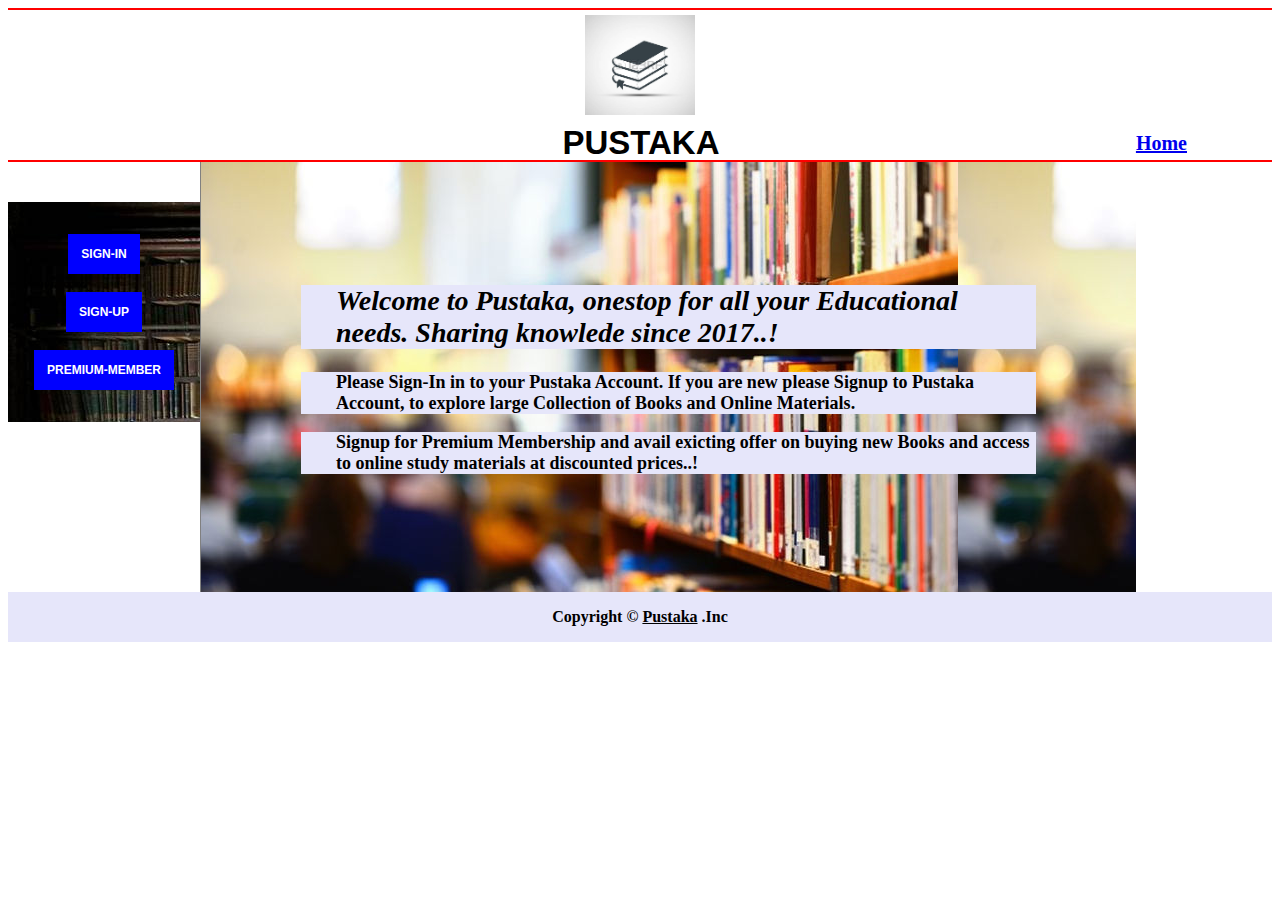
<file: Pustaka(Project)/WebContent/Intermediate.html>
<!DOCTYPE html>
<html>
<head>
<meta charset="UTF-8">
<title>Login|Register|</title>
<link rel="stylesheet" href="Intermediate.css">
</head>

<body>

<div class="container" style=" height:150px;"" >

<header>
   <div class = "image">  
   <span>
   <img alt="pustaka-logo" src="img/logo.jpg" width="110" height="100">
   <h1>PUSTAKA</h1></div>
   <marquee style="font-weight: bolder; color: black;text-align:center; margin-top: -25px ;">Library 
   in your Hand  &nbsp &nbsp &nbsp &nbsp Sharing-Knowledge...!</marquee></span>
   <span class="home-btn" style=" margin-top: -70px;  "><a href="Home1.html">Home</a></span>
   </div>
 </header> 
 </div>
<nav>
<div align="center">
  <ul>
 
    <li><a href="Login.jsp"><button >Sign-In</button></a></li><br>
    <li><a href="Register.html"><button>Sign-Up</button></a></li><br>
    <li><a href="Premium.html"><button>Premium-Member</button></a></a>
    </li>
  </ul>
  </div>
</nav>

<article>
  <h2 style="font-size: 28px; font-style: italic; 
  font-family: cursive; color:black; ;
  font-weight: bolder;
  background-color: #E6E6FA; padding-left: 35px;">Welcome to Pustaka, onestop for all your Educational needs. 
  Sharing knowlede since 2017..!</h2>
  <p style="font-weight: bold; font-size:large; ; color:black;background-color: #E6E6FA; padding-left: 35px;">Please Sign-In in to your Pustaka Account. If you are new please Signup to Pustaka Account, 
  to explore large Collection of Books and Online Materials. </p>
  <p style="font-weight: bold; font-size:large; ; color:black;background-color: #E6E6FA; padding-left: 35px;">Signup for Premium Membership and avail exicting offer on buying new Books and access to online study materials at discounted prices..!</p>
</article>

<footer>Copyright &copy; <u>Pustaka</u> .Inc</footer>

</div>

</body>
</body>
</html>
</file>
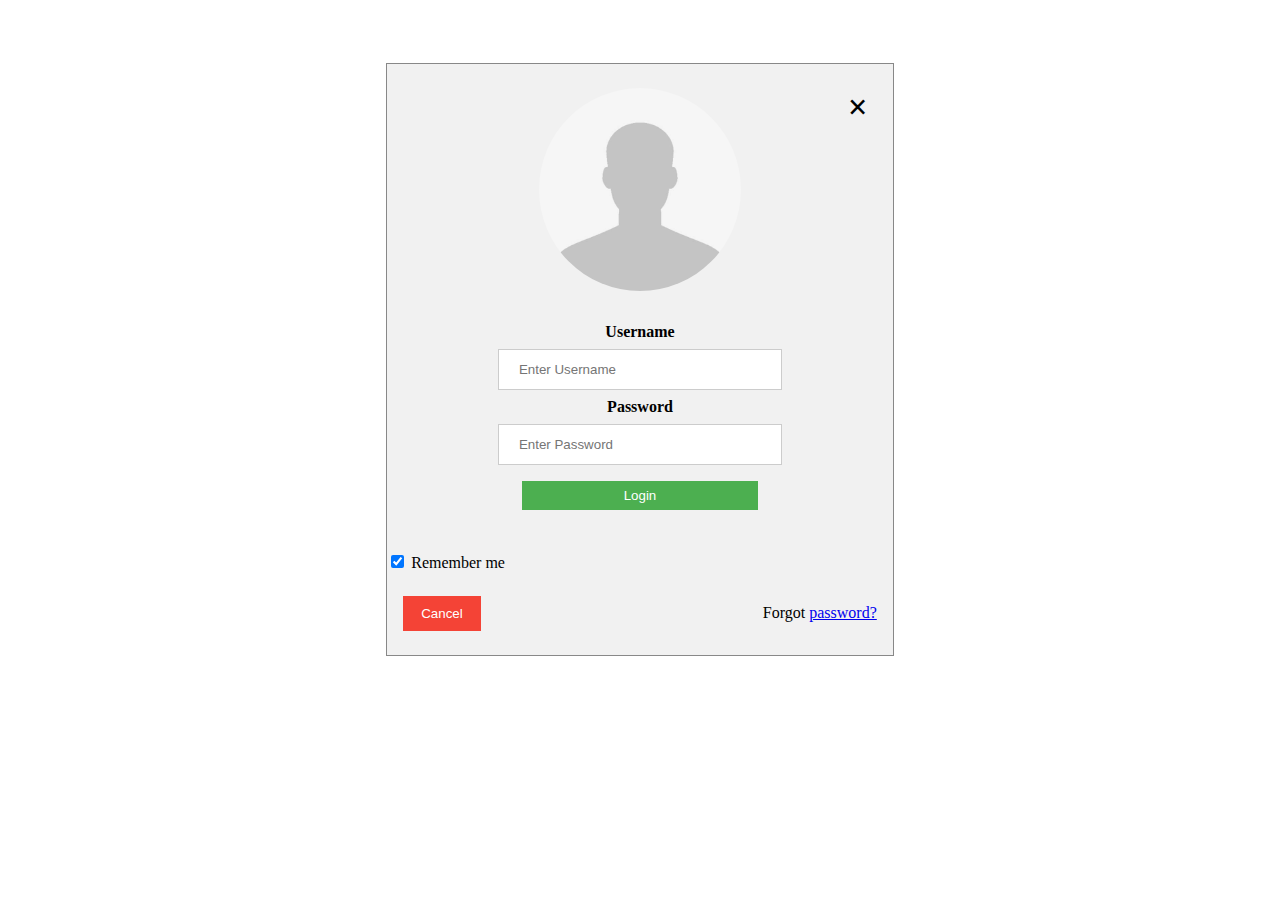
<file: Pustaka(Project)/WebContent/login.html>
<!DOCTYPE html>
<html>
<style>
/* Full-width input fields */
input[type=text], input[type=password] {
	width: 60%;
	padding: 12px 20px;
	margin: 8px 0;
	display: inline-block;
	border: 1px solid #ccc;;
	box-sizing: border-box;
}

/* Set a style for all buttons */
button {
	background-color: #4CAF50;
	color: white;
	padding: 7px 10px;
	margin: 8px 0;
	border: none;
	cursor: pointer;
	width: 50%;
	text-align: center;
}

/* Extra styles for the cancel button */
.cancelbtn {
	width: auto;
	padding: 10px 18px;
	background-color: #f44336;
}

/* Center the image and position the close button */
.imgcontainer {
	text-align: center;
	margin: 24px 0 12px 0;
	position: relative;
	background-color: #f1f1f1;
}

.al {
	text-align: center;
}

img.avatar {
	width: 40%;
	border-radius: 50%;
}

.container {
	padding: 16px;
	background-color: #f1f1f1;
}

span.psw {
	float: right;
	padding-top: 16px;
}

/* The Modal (background) */
.modal {
	display: none; /* Hidden by default */
	position: fixed; /* Stay in place */
	z-index: 1; /* Sit on top */
	left: 0;
	top: 0;
	width: 100%; /* Full width */
	height: 100%; /* Full height */
	overflow: auto; /* Enable scroll if needed */
	background-image: url("img/header.jpg");
	/* Black w/ opacity */
	padding-top: 60px;
}

/* Modal Content/Box */
.modal-content {
	background-color: #f1f1f1;
	margin: 5% auto 15% auto;
	/* 5% from the top, 15% from the bottom and centered */
	border: 1px solid #888;
	width: 40%; /* Could be more or less, depending on screen size */
}

/* The Close Button (x) */
.close {
	position: absolute;
	right: 25px;
	top: 0;
	color: #000;
	font-size: 35px;
	font-weight: bold;
}

.close:hover, .close:focus {
	color: red;
	cursor: pointer;
}

/* Add Zoom Animation */
.animate {
	-webkit-animation: animatezoom 0.6s;
	animation: animatezoom 0.6s
}

@
-webkit-keyframes animatezoom {
	from {-webkit-transform: scale(0)
}

to {
	-webkit-transform: scale(1)
}

}
@
keyframes animatezoom {
	from {transform: scale(0)
}

to {
	transform: scale(1)
}

}

/* Change styles for span and cancel button on extra small screens */
@media screen and (max-width: 300px) {
	span.psw {
		display: block;
		float: none;
	}
	.cancelbtn {
		width: 100%;
	}
}
</style>
<body>

	

	<div>

		<form class="modal-content animate" action="">
			<div class="imgcontainer">
				<span onclick="document.getElementById('id01').style.display='none'"
					class="close" title="Close Modal">&times;</span> <img
					src="img/avatar.jpg" alt="Avatar" class="avatar">
			</div>

			<div class="container al">
				<label><b>Username</b></label> <br> <input type="text"
					placeholder="Enter Username" name="uname" required><br>

				<label><b>Password</b></label> <br> <input type="password"
					placeholder="Enter Password" name="psw" required>

				<button type="submit">Login</button>

			</div>
			<br> <input type="checkbox" checked="checked"> Remember
			me


			<div class="container" style="background-color: #f1f1f1">
				<button type="button"
					onclick="document.getElementById('id01').style.display='none'"
					class="cancelbtn">Cancel</button>
				<span class="psw">Forgot <a href="forgotPassword.html">password?</a></span>
			</div>
		</form>
	</div>

	<script>
		// Get the modal
		var modal = document.getElementById('id01');

		// When the user clicks anywhere outside of the modal, close it
		window.onclick = function(event) {
			if (event.target == modal) {
				modal.style.display = "none";
			}
		}
	</script>

</body>
</html>
</file>
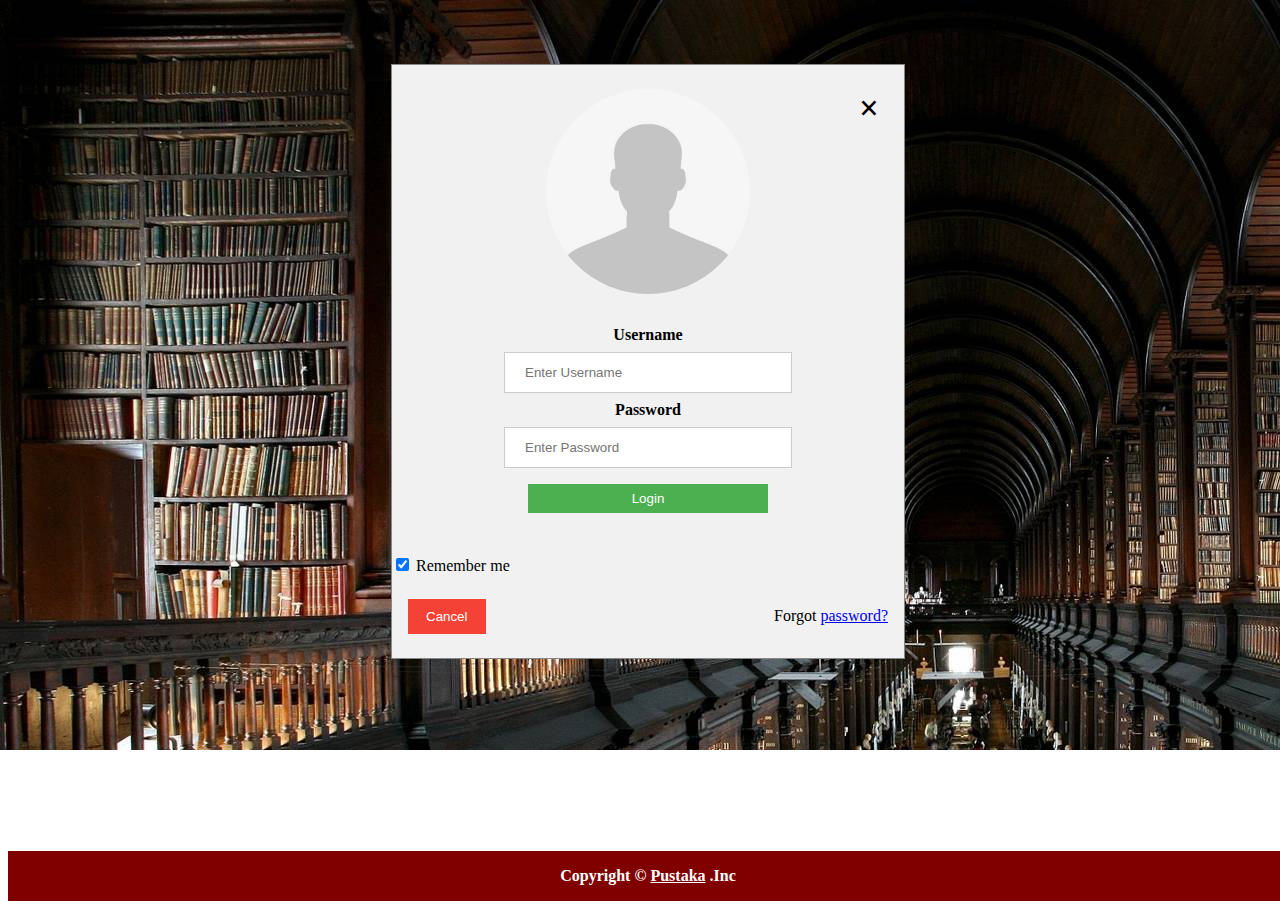
<file: Pustaka(Project)/WebContent/Login.html>
<!DOCTYPE html>
<html>
<head>
<title>
Sign-In</title></head>
<style>
/* Full-width input fields */
input[type=text], input[type=password] {
	width: 60%;
	padding: 12px 20px;
	margin: 8px 0;
	display: inline-block;
	border: 1px solid #ccc;;
	box-sizing: border-box;
}

/* Set a style for all buttons */
button {
	background-color: #4CAF50;
	color: white;
	padding: 7px 10px;
	margin: 8px 0;
	border: none;
	cursor: pointer;
	width: 50%;
	text-align: center;
}

/* Extra styles for the cancel button */
.cancelbtn {
	width: auto;
	padding: 10px 18px;
	background-color: #f44336;
}

/* Center the image and position the close button */
.imgcontainer {
	text-align: center;
	margin: 24px 0 12px 0;
	position: relative;
	background-color: #f1f1f1;
}

.al {
	text-align: center;
}

img.avatar {
	width: 40%;
	border-radius: 50%;
}

.container {
	padding: 16px;
	background-color: #f1f1f1;
}

span.psw {
	float: right;
	padding-top: 16px;
}

/* The Modal (background) */
.modal {
	display: none; /* Hidden by default */
	position:relative; /* Stay in place */
	z-index: 1; /* Sit on top */
	width: 100%; /* Full width */
	height: 200%; /* Full height */
	overflow: auto; /* Enable scroll if needed */
	background-image: url("img/header.jpg");
	
	/* Black w/ opacity */
	
}

/* Modal Content/Box */
.modal-content {
	background-color: #f1f1f1;
	margin: 5% auto 15% auto;
	/* 5% from the top, 15% from the bottom and centered */
	border: 1px solid #888;
	width: 40%; /* Could be more or less, depending on screen size */
}

/* The Close Button (x) */
.close {
	position: absolute;
	right: 25px;
	top: 0;
	color: #000;
	font-size: 35px;
	font-weight: bold;
}

.close:hover, .close:focus {
	color: red;
	cursor: pointer;
}

/* Add Zoom Animation */
.animate {
	-webkit-animation: animatezoom 0.6s;
	animation: animatezoom 0.6s
}

@
-webkit-keyframes animatezoom {
	from {-webkit-transform: scale(0)
}

to {
	-webkit-transform: scale(1)
}

}
@
keyframes animatezoom {
	from {transform: scale(0)
}

to {
	transform: scale(1)
}

}

/* Change styles for span and cancel button on extra small screens */
@media screen and (max-width: 300px) {
	span.psw {
		display: block;
		float: none;
	}
	.cancelbtn {
		width: 100%;
	}
}

body
{
background-image: url("img/header.jpg");
width: 100%;
height: 100%;

}
footer
{
	font-weight:bolder;
    padding: 1em;
    color:white;
    background-color:maroon;
    clear: left;
    text-align: center;
}
</style>
<body background="img/header.jpg">

	

	<div>

		<form class="modal-content animate" action="validate" method="post">
			<div class="imgcontainer">
				<span onclick="document.getElementById('id01').style.display='none'"
					class="close" title="Close Modal">&times;</span> <img
					src="img/avatar.jpg" alt="Avatar" class="avatar">
			</div>

			<div class="container al">
				<label><b>Username</b></label> <br> <input type="text"
					placeholder="Enter Username" name="uname" required><br>

				<label><b>Password</b></label> <br> <input type="password"
					placeholder="Enter Password" name="psw" required>

				<button type="submit">Login</button></a>

			</div>
			<br> <input type="checkbox" checked="checked"> Remember
			me


			<div class="container" style="background-color: #f1f1f1">
				<button type="button"
					onclick="document.getElementById('id01').style.display='none'"
					class="cancelbtn">Cancel</button>
				<span class="psw">Forgot <a href="ForgotPassword.html">password?</a></span>
			</div>
		</form>
		<footer>Copyright &copy; <u>Pustaka</u> .Inc</footer>
	</div>

	<script>
		// Get the modal
		var modal = document.getElementById('id01');

		// When the user clicks anywhere outside of the modal, close it
		window.onclick = function(event) {
			if (event.target == modal) {
				modal.style.display = "none";
			}
		}
	</script>

</body>
</html>
</file>
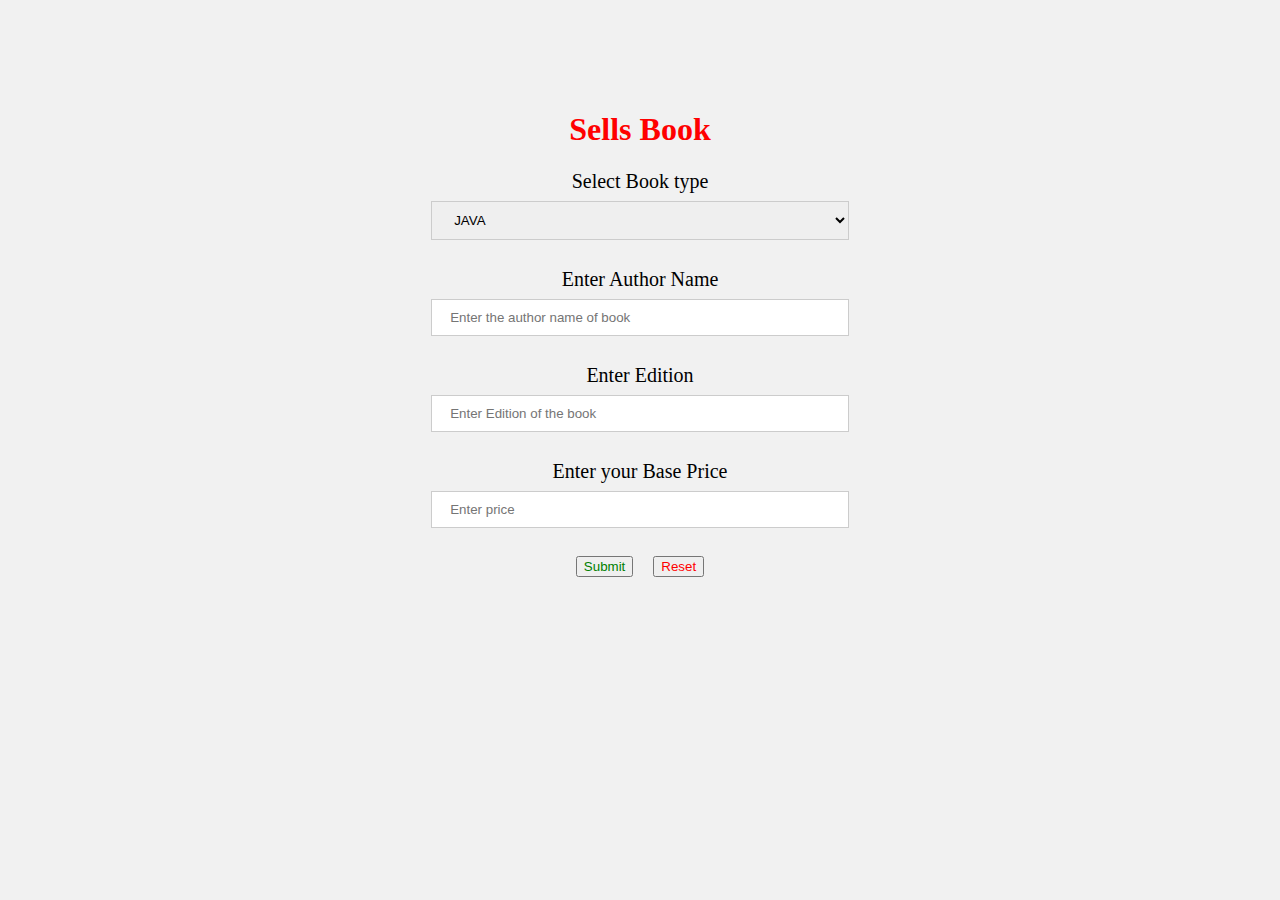
<file: Pustaka(Project)/WebContent/SellBooks.html>
<!DOCTYPE html>
<html>
<head>
<meta charset="UTF-8">
<title>SellBooks</title>
<style>
body {
    background-color: lightblue;
}

h1 {
    color: Red;
    
}

p {
    font-family: verdana;
    font-size: 20px;
    
}
input[type=text],input[type=number] ,select{
	width: 40%;
	padding: 10px 18px;
	margin: 8px 0;
	display: inline-block;
	border: 1px solid #ccc;;
	box-sizing: border-box;
	color:cacaca;
}

.container {
	padding: 10px 18px;
	background-color: #f1f1f1;
	text-align: center;
	border: 10px solid #cc;
	margin:80px 100px;
}



</style>
</head>
<body class="container">
<h1>Sells Book</h1>

<p>Select Book type<br><select name="Select book ">  
<option>JAVA</option>  
<option>C</option> 
<option>C++</option> 
<option>JEE</option>
<option>MySql</option>  
<option>Angular-JS</option> 
<option>php</option> 
<option>.net</option>  
<option>PHYTHON</option> 
 <option>HTML AND CSS</option> 
<option>BootStrap</option>  
</select></p> 

<p>Enter Author Name<br> <input type="text" name="author" placeholder="Enter the author name of book"></p>
<p>Enter Edition<br> <input type="text" name="edition" placeholder="Enter Edition of the book"></p>
<P>Enter your Base Price<br><input type="number" name="price" placeholder="Enter price"></p>
<input type="submit"  value="Submit" style=color:green> &nbsp &nbsp
<input type="reset"    value="Reset" style=color:red >


</body>
</html>
</file>
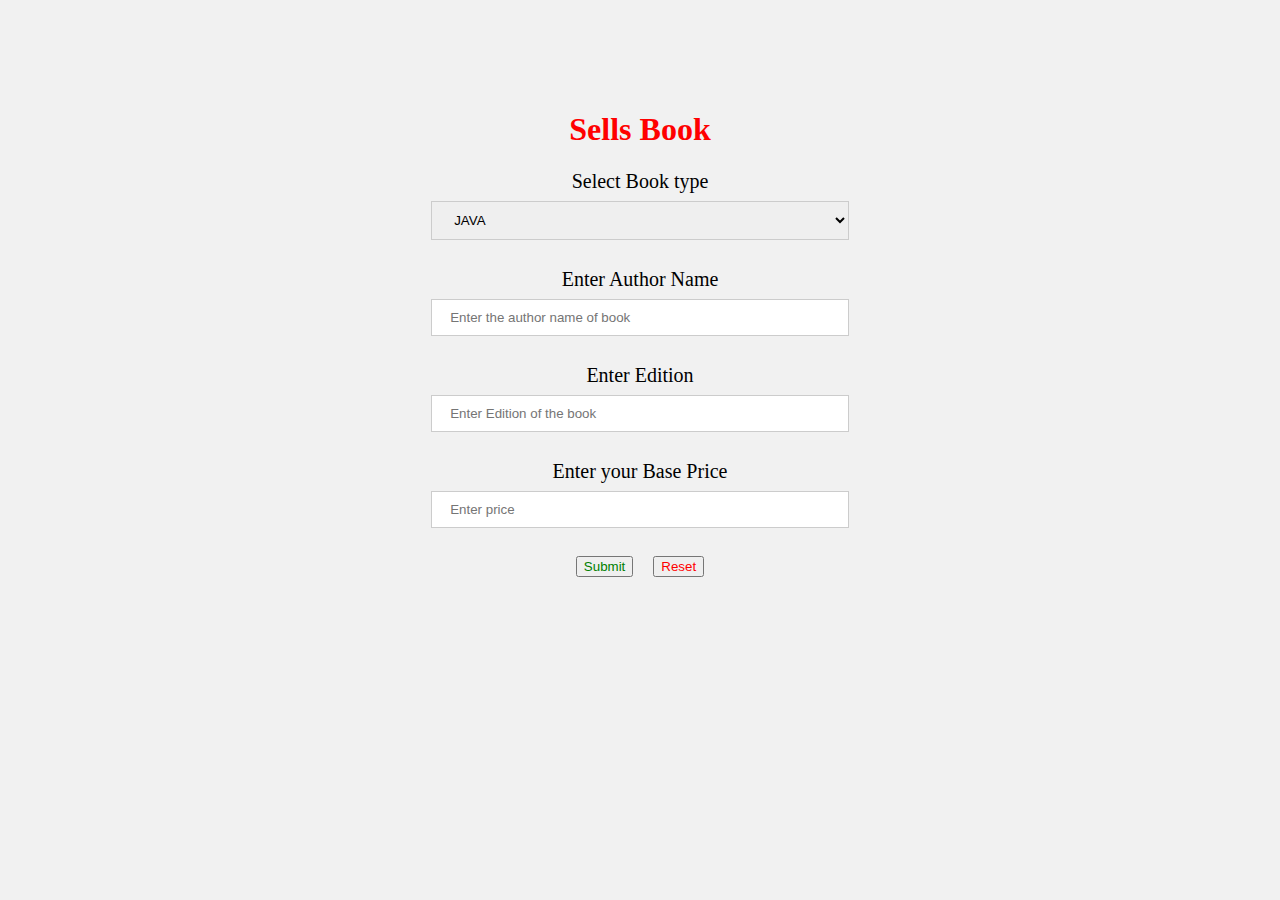
<file: Pustaka(Project)/WebContent/Sells.html>
<!DOCTYPE html>
<html>
<head>
<meta charset="UTF-8">
<title>Insert title here</title>
<style>
body {
    background-color: lightblue;
}

h1 {
    color: Red;
    
}

p {
    font-family: verdana;
    font-size: 20px;
    
}
input[type=text],input[type=number] ,select{
	width: 40%;
	padding: 10px 18px;
	margin: 8px 0;
	display: inline-block;
	border: 1px solid #ccc;;
	box-sizing: border-box;
	color:cacaca;
}

.container {
	padding: 10px 18px;
	background-color: #f1f1f1;
	text-align: center;
	border: 10px solid #cc;
	margin:80px 100px;
}



</style>
</head>
<body class="container">
<h1>Sells Book</h1>

<p>Select Book type<br><select name="Select book ">  
<option>JAVA</option>  
<option>C</option> 
<option>C++</option> 
<option>JEE</option>
<option>MySql</option>  
<option>Angular-JS</option> 
<option>php</option> 
<option>.net</option>  
<option>PHYTHON</option> 
 <option>HTML AND CSS</option> 
<option>BootStrap</option>  
</select></p> 

<p>Enter Author Name<br> <input type="text" name="author" placeholder="Enter the author name of book"></p>
<p>Enter Edition<br> <input type="text" name="edition" placeholder="Enter Edition of the book"></p>
<P>Enter your Base Price<br><input type="number" name="price" placeholder="Enter price"></p>
<input type="submit"  value="Submit" style=color:green> &nbsp &nbsp
<input type="reset"    value="Reset" style=color:red >


</body>
</html>
</file>
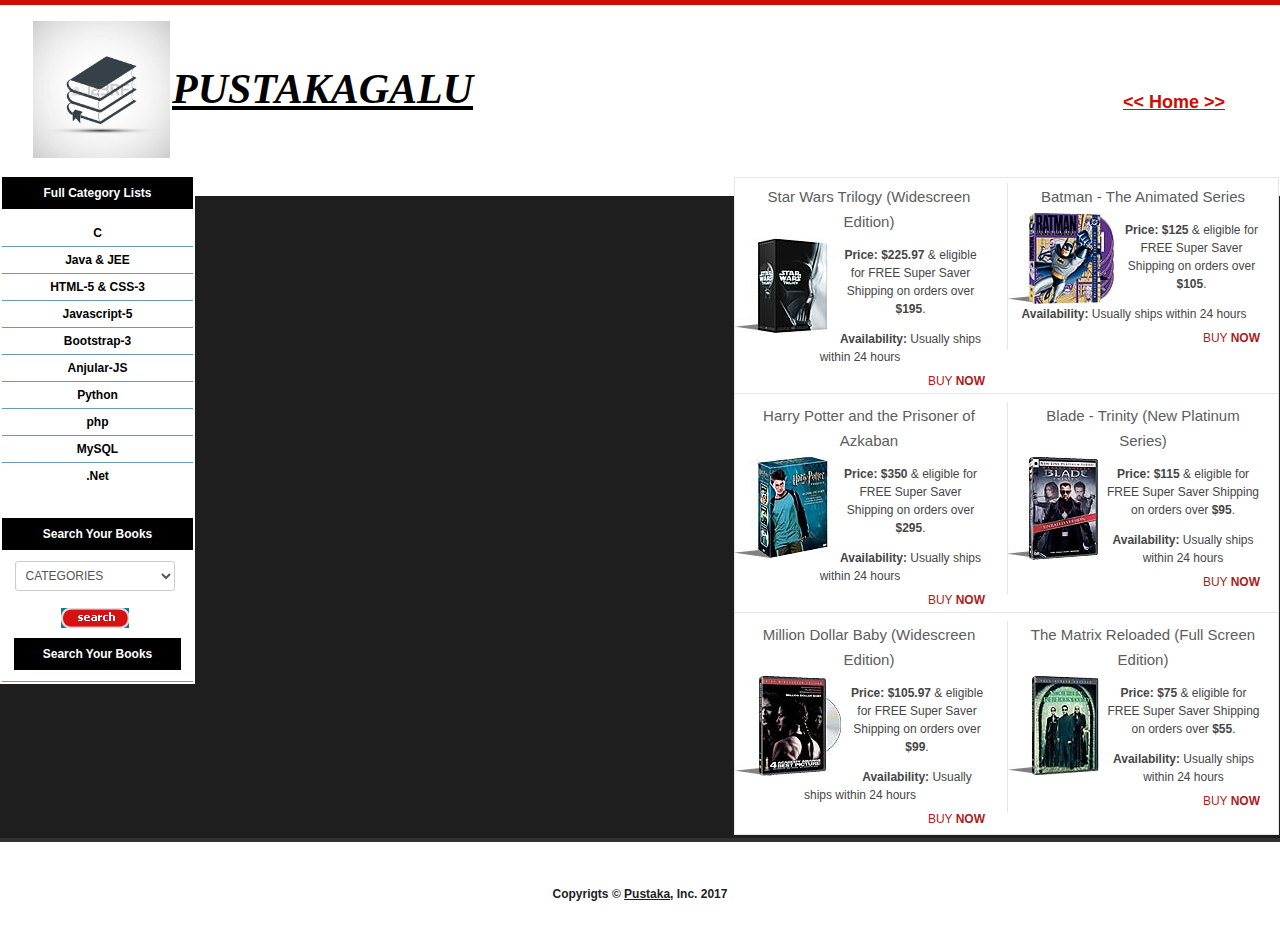
<file: Pustaka(Project)/WebContent/Store.html>
<!DOCTYPE html PUBLIC "-//W3C//DTD XHTML 1.0 Transitional//EN" "http://www.w3.org/TR/xhtml1/DTD/xhtml1-transitional.dtd">
<html xmlns="http://www.w3.org/1999/xhtml">
<head>
<title>Pustaka | Store</title>
<meta http-equiv="Content-Type" content="text/html; charset=utf-8" />
<link href="style.css" rel="stylesheet" type="text/css" />
<link href='http://fonts.googleapis.com/css?family=Open+Sans:400,600,700,800' rel='stylesheet' type='text/css'>

<link href="css/prettyPhoto.css" rel="stylesheet" type="text/css" />
<link rel="stylesheet" id="camera-css"  href="css/camera.css" type="text/css" media="all">
<link href="css/bootstrap.css" rel="stylesheet">
<link href="css/theme.css" rel="stylesheet">
<link rel="stylesheet" type="text/css" href="css/skins/tango/skin.css" />
<link href="css/bootstrap-responsive.css" rel="stylesheet">
</head>
<body>
<div class="header">
    	<div class="wrap">
            	<div class="container">
                    <div class="row">
						<div class="span5">

							<div class="logo"
								style="background-color: transparent;">
								<p style="float: left; clear: left;">
									<img src="img/logo.jpg" alt="" width="182" heigth="150" style=" margin-left:-45px ; margin-top: -20px;">
								</p>
								</div>
								<div class="span1" style=" margin-left: -15px">
								<p>
								<h1
									style="font-family: cursive; font-style: oblique; font-weight: bold; 
									color: black; font-size: 42px; font-stretch: semi-condensed; margin-top:27px; margin-left: -5px;"><u>PUSTAKAGALU</u></h1>
								</p>
							</div>
						</div>
						 <div class="clear"></div>
                            <nav id="main_menu">
                                <ul class="nav sf-menu">
                                      <li class="current"><a href="index.html" style=" margin-top: -74px; font-weight: bolder; 
                                      font-size: large;"> <u> << Home >> </u></a></li>
                                      </ul>
                                      </div>
                                      </nav>
                                      
                          
<div class="clear">
</div>
<div class="clear">
</div>
</div>
</div>

    <div class="clear">
    </div>
    
    <dl id="browse">
      <dt>Full Category Lists</dt>
      <dd class="first"><a href="Store.html">C</a></dd>
      <dd><a href="Store.html">Java & JEE</a></dd>
      <dd><a href="Store.html">HTML-5 & CSS-3</a></dd>
      <dd><a href="Store.html">Javascript-5</a></dd>
      <dd><a href="Store.html">Bootstrap-3</a></dd>
      <dd><a href="Store.html">Anjular-JS</a></dd>
      <dd><a href="Store.html">Python</a></dd>
      <dd><a href="Store.html">php</a></dd>
      <dd><a href="Store.html">MySQL</a></dd>
      <dd class="last"><a href="Store.html">.Net</a></dd>
      <br />
      <dt>Search Your Books</dt>
      <dd class="searchform">
        <form action="http://all-free-download.com/free-website-templates/" method="get">
          <div>
            <select name="cat">
              <option value="-" selected="selected">CATEGORIES</option>
              <option value="-">------------</option>
            </select>
          </div>
          <div class="softright">
            <input type="image" src="images/btn_search.gif" />
          </div>
          
          <dt>Search Your Books</dt>
        </form>
      </dd>
    </dl>
   
   
    <div id="body">
      
        <div class="leftbox">
          <h3>Star Wars Trilogy (Widescreen Edition)</h3>
          <img src="images/photo_1.jpg" width="93" height="95" alt="photo 1" class="left" />
          <p><b>Price:</b> <b>$225.97</b> &amp; eligible for FREE Super Saver Shipping on orders over <b>$195</b>.</p>
          <p><b>Availability:</b> Usually ships within 24 hours</p>
          <p class="readmore"><a href="http://all-free-download.com/free-website-templates/">BUY <b>NOW</b></a></p>
          <div class="clear"></div>
        </div>
        <!-- end .leftbox -->
        <div class="rightbox">
          <h3>Batman - The Animated Series </h3>
          <img src="images/photo_4.jpg" width="107" height="91" alt="photo 4" class="left" />
          <p><b>Price:</b> <b>$125</b> &amp; eligible for FREE Super Saver Shipping on orders over <b>$105</b>.</p>
          <p><b>Availability:</b> Usually ships within 24 hours</p>
          <p class="readmore"><a href="http://all-free-download.com/free-website-templates/">BUY <b>NOW</b></a></p>
          <div class="clear"></div>
        </div>
        <!-- end .rightbox -->
        <div class="clear br"></div>
        <div class="leftbox">
          <h3>Harry Potter and the Prisoner of Azkaban </h3>
          <img src="images/photo_2.jpg" width="93" height="101" alt="photo 2" class="left" />
          <p><b>Price:</b> <b>$350</b> &amp; eligible for FREE Super Saver Shipping on orders over <b>$295</b>.</p>
          <p><b>Availability:</b> Usually ships within 24 hours</p>
          <p class="readmore"><a href="http://all-free-download.com/free-website-templates/">BUY <b>NOW</b></a></p>
          <div class="clear"></div>
        </div>
        <!-- end .leftbox -->
        <div class="rightbox">
          <h3>Blade - Trinity (New Platinum Series)</h3>
          <img src="images/photo_5.jpg" width="90" height="103" alt="photo 5" class="left" />
          <p><b>Price:</b> <b>$115</b> &amp; eligible for FREE Super Saver Shipping on orders over <b>$95</b>.</p>
          <p><b>Availability:</b> Usually ships within 24 hours</p>
          <p class="readmore"><a href="http://all-free-download.com/free-website-templates/">BUY <b>NOW</b></a></p>
          <div class="clear"></div>
        </div>
        <!-- end .rightbox -->
        <div class="clear br"></div>
        <div class="leftbox">
          <h3>Million Dollar Baby (Widescreen Edition)</h3>
          <img src="images/photo_3.jpg" width="106" height="100" alt="photo 3" class="left" />
          <p><b>Price:</b> <b>$105.97</b> &amp; eligible for FREE Super Saver Shipping on orders over <b>$99</b>.</p>
          <p><b>Availability:</b> Usually ships within 24 hours</p>
          <p class="readmore"><a href="http://all-free-download.com/free-website-templates/">BUY <b>NOW</b></a></p>
          <div class="clear"></div>
        </div>
        <!-- end .leftbox -->
        <div class="rightbox">
          <h3>The Matrix Reloaded (Full Screen Edition)</h3>
          <img src="images/photo_6.jpg" width="91" height="99" alt="photo 6" class="left" />
          <p><b>Price:</b> <b>$75</b> &amp; eligible for FREE Super Saver Shipping on orders over <b>$55</b>.</p>
          <p><b>Availability:</b> Usually ships within 24 hours</p>
          <p class="readmore"><a href="http://all-free-download.com/free-website-templates/">BUY <b>NOW</b></a></p>
          <div class="clear"></div>
        </div>
        <!-- end .rightbox -->
        <div class="clear"></div>
      </div>
      <!-- end .inner -->
    </div>
    <!-- end body -->
    <div class="clear"></div>
    <div id="footer"><p>Copyrigts <span>&copy</span> <u>Pustaka</u>, Inc. 2017</p> 
      
      <!-- end footnav -->
    </div>
    <!-- end footer -->
  </div>
  <!-- end inner -->
</div>
<!-- end wrapper -->
</body>
</html>
</file>
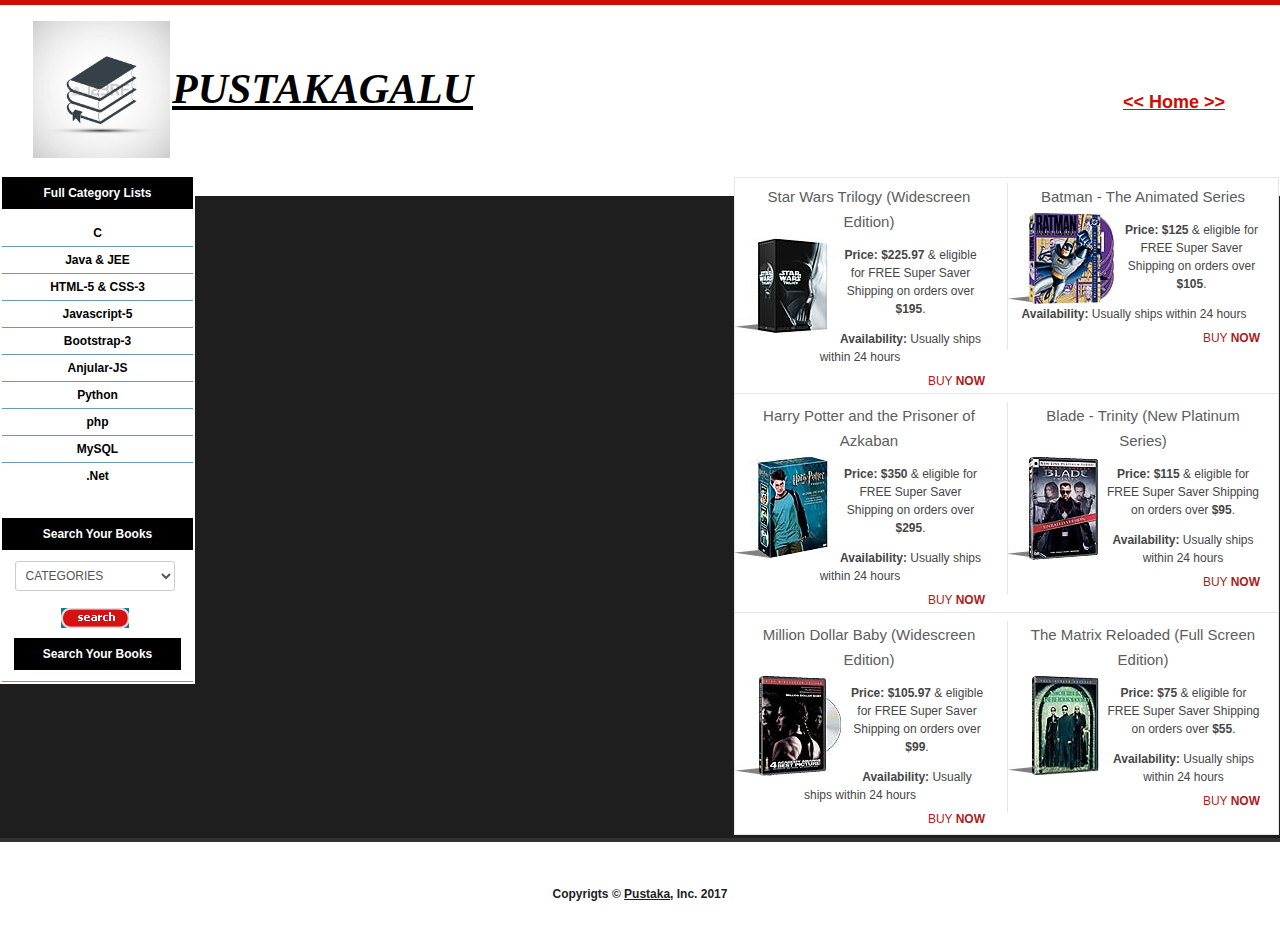
<file: Pustaka(Project)/WebContent/WEB-INF/Store.html>
<!DOCTYPE html PUBLIC "-//W3C//DTD XHTML 1.0 Transitional//EN" "http://www.w3.org/TR/xhtml1/DTD/xhtml1-transitional.dtd">
<html xmlns="http://www.w3.org/1999/xhtml">
<head>
<title>Pustaka | Store</title>
<meta http-equiv="Content-Type" content="text/html; charset=utf-8" />
<link href="style.css" rel="stylesheet" type="text/css" />
<link href='http://fonts.googleapis.com/css?family=Open+Sans:400,600,700,800' rel='stylesheet' type='text/css'>

<link href="css/prettyPhoto.css" rel="stylesheet" type="text/css" />
<link rel="stylesheet" id="camera-css"  href="css/camera.css" type="text/css" media="all">
<link href="css/bootstrap.css" rel="stylesheet">
<link href="css/theme.css" rel="stylesheet">
<link rel="stylesheet" type="text/css" href="css/skins/tango/skin.css" />
<link href="css/bootstrap-responsive.css" rel="stylesheet">
</head>
<body>
<div class="header">
    	<div class="wrap">
            	<div class="container">
                    <div class="row">
						<div class="span5">

							<div class="logo"
								style="background-color: transparent;">
								<p style="float: left; clear: left;">
									<img src="img/logo.jpg" alt="" width="182" heigth="150" style=" margin-left:-45px ; margin-top: -20px;">
								</p>
								</div>
								<div class="span1" style=" margin-left: -15px">
								<p>
								<h1
									style="font-family: cursive; font-style: oblique; font-weight: bold; 
									color: black; font-size: 42px; font-stretch: semi-condensed; margin-top:27px; margin-left: -5px;"><u>PUSTAKAGALU</u></h1>
								</p>
							</div>
						</div>
						 <div class="clear"></div>
                            <nav id="main_menu">
                                <ul class="nav sf-menu">
                                      <li class="current"><a href="index.html" style=" margin-top: -74px; font-weight: bolder; 
                                      font-size: large;"> <u> << Home >> </u></a></li>
                                      </ul>
                                      </div>
                                      </nav>
                                      
                          
<div class="clear">
</div>
<div class="clear">
</div>
</div>
</div>

    <div class="clear">
    </div>
    
    <dl id="browse">
      <dt>Full Category Lists</dt>
      <dd class="first"><a href="Store.html">C</a></dd>
      <dd><a href="Store.html">Java & JEE</a></dd>
      <dd><a href="Store.html">HTML-5 & CSS-3</a></dd>
      <dd><a href="Store.html">Javascript-5</a></dd>
      <dd><a href="Store.html">Bootstrap-3</a></dd>
      <dd><a href="Store.html">Anjular-JS</a></dd>
      <dd><a href="Store.html">Python</a></dd>
      <dd><a href="Store.html">php</a></dd>
      <dd><a href="Store.html">MySQL</a></dd>
      <dd class="last"><a href="Store.html">.Net</a></dd>
      <br />
      <dt>Search Your Books</dt>
      <dd class="searchform">
        <form action="http://all-free-download.com/free-website-templates/" method="get">
          <div>
            <select name="cat">
              <option value="-" selected="selected">CATEGORIES</option>
              <option value="-">------------</option>
            </select>
          </div>
          <div class="softright">
            <input type="image" src="images/btn_search.gif" />
          </div>
          
          <dt>Search Your Books</dt>
        </form>
      </dd>
    </dl>
   
   
    <div id="body" align="center">
      
        <div class="leftbox">
          <h3>Star Wars Trilogy (Widescreen Edition)</h3>
          <img src="images/photo_1.jpg" width="93" height="95" alt="photo 1" class="left" />
          <p><b>Price:</b> <b>$225.97</b> &amp; eligible for FREE Super Saver Shipping on orders over <b>$195</b>.</p>
          <p><b>Availability:</b> Usually ships within 24 hours</p>
          <p class="readmore"><a href="http://all-free-download.com/free-website-templates/">BUY <b>NOW</b></a></p>
          <div class="clear"></div>
        </div>
        <!-- end .leftbox -->
        <div class="rightbox">
          <h3>Batman - The Animated Series </h3>
          <img src="images/photo_4.jpg" width="107" height="91" alt="photo 4" class="left" />
          <p><b>Price:</b> <b>$125</b> &amp; eligible for FREE Super Saver Shipping on orders over <b>$105</b>.</p>
          <p><b>Availability:</b> Usually ships within 24 hours</p>
          <p class="readmore"><a href="http://all-free-download.com/free-website-templates/">BUY <b>NOW</b></a></p>
          <div class="clear"></div>
        </div>
        <!-- end .rightbox -->
        <div class="clear br"></div>
        <div class="leftbox">
          <h3>Harry Potter and the Prisoner of Azkaban </h3>
          <img src="images/photo_2.jpg" width="93" height="101" alt="photo 2" class="left" />
          <p><b>Price:</b> <b>$350</b> &amp; eligible for FREE Super Saver Shipping on orders over <b>$295</b>.</p>
          <p><b>Availability:</b> Usually ships within 24 hours</p>
          <p class="readmore"><a href="http://all-free-download.com/free-website-templates/">BUY <b>NOW</b></a></p>
          <div class="clear"></div>
        </div>
        <!-- end .leftbox -->
        <div class="rightbox">
          <h3>Blade - Trinity (New Platinum Series)</h3>
          <img src="images/photo_5.jpg" width="90" height="103" alt="photo 5" class="left" />
          <p><b>Price:</b> <b>$115</b> &amp; eligible for FREE Super Saver Shipping on orders over <b>$95</b>.</p>
          <p><b>Availability:</b> Usually ships within 24 hours</p>
          <p class="readmore"><a href="http://all-free-download.com/free-website-templates/">BUY <b>NOW</b></a></p>
          <div class="clear"></div>
        </div>
        <!-- end .rightbox -->
        <div class="clear br"></div>
        <div class="leftbox">
          <h3>Million Dollar Baby (Widescreen Edition)</h3>
          <img src="images/photo_3.jpg" width="106" height="100" alt="photo 3" class="left" />
          <p><b>Price:</b> <b>$105.97</b> &amp; eligible for FREE Super Saver Shipping on orders over <b>$99</b>.</p>
          <p><b>Availability:</b> Usually ships within 24 hours</p>
          <p class="readmore"><a href="http://all-free-download.com/free-website-templates/">BUY <b>NOW</b></a></p>
          <div class="clear"></div>
        </div>
        <!-- end .leftbox -->
        <div class="rightbox">
          <h3>The Matrix Reloaded (Full Screen Edition)</h3>
          <img src="images/photo_6.jpg" width="91" height="99" alt="photo 6" class="left" />
          <p><b>Price:</b> <b>$75</b> &amp; eligible for FREE Super Saver Shipping on orders over <b>$55</b>.</p>
          <p><b>Availability:</b> Usually ships within 24 hours</p>
          <p class="readmore"><a href="http://all-free-download.com/free-website-templates/">BUY <b>NOW</b></a></p>
          <div class="clear"></div>
        </div>
        <!-- end .rightbox -->
        <div class="clear"></div>
      </div>
      <!-- end .inner -->
    </div>
    <!-- end body -->
    <div class="clear"></div>
    <div id="footer"><p>Copyrigts <span>&copy</span> <u>Pustaka</u>, Inc. 2017</p> 
      
      <!-- end footnav -->
    </div>
    <!-- end footer -->
  </div>
  <!-- end inner -->
</div>
<!-- end wrapper -->
</body>
</html>
</file>
<file: Pustaka(Project)/WebContent/css/prettyPhoto.css>
div.pp_default .pp_top,div.pp_default .pp_top .pp_middle,div.pp_default .pp_top .pp_left,div.pp_default .pp_top .pp_right,div.pp_default .pp_bottom,div.pp_default .pp_bottom .pp_left,div.pp_default .pp_bottom .pp_middle,div.pp_default .pp_bottom .pp_right{height:13px}
div.pp_default .pp_top .pp_left{background:url(../img/prettyPhoto/default/sprite.png) -78px -93px no-repeat}
div.pp_default .pp_top .pp_middle{background:url(../img/prettyPhoto/default/sprite_x.png) top left repeat-x}
div.pp_default .pp_top .pp_right{background:url(../img/prettyPhoto/default/sprite.png) -112px -93px no-repeat}
div.pp_default .pp_content .ppt{color:#f8f8f8}
div.pp_default .pp_content_container .pp_left{background:url(../img/prettyPhoto/default/sprite_y.png) -7px 0 repeat-y;padding-left:13px}
div.pp_default .pp_content_container .pp_right{background:url(../img/prettyPhoto/default/sprite_y.png) top right repeat-y;padding-right:13px}
div.pp_default .pp_next:hover{background:url(../img/prettyPhoto/default/sprite_next.png) center right no-repeat;cursor:pointer}
div.pp_default .pp_previous:hover{background:url(../img/prettyPhoto/default/sprite_prev.png) center left no-repeat;cursor:pointer}
div.pp_default .pp_expand{background:url(../img/prettyPhoto/default/sprite.png) 0 -29px no-repeat;cursor:pointer;width:28px;height:28px}
div.pp_default .pp_expand:hover{background:url(../img/prettyPhoto/default/sprite.png) 0 -56px no-repeat;cursor:pointer}
div.pp_default .pp_contract{background:url(../img/prettyPhoto/default/sprite.png) 0 -84px no-repeat;cursor:pointer;width:28px;height:28px}
div.pp_default .pp_contract:hover{background:url(../img/prettyPhoto/default/sprite.png) 0 -113px no-repeat;cursor:pointer}
div.pp_default .pp_close{width:30px;height:30px;background:url(../img/prettyPhoto/default/sprite.png) 2px 1px no-repeat;cursor:pointer}
div.pp_default .pp_gallery ul li a{background:url(../img/prettyPhoto/default/default_thumb.png) center center #f8f8f8;border:1px solid #aaa}
div.pp_default .pp_social{margin-top:7px}
div.pp_default .pp_gallery a.pp_arrow_previous,div.pp_default .pp_gallery a.pp_arrow_next{position:static;left:auto}
div.pp_default .pp_nav .pp_play,div.pp_default .pp_nav .pp_pause{background:url(../img/prettyPhoto/default/sprite.png) -51px 1px no-repeat;height:30px;width:30px}
div.pp_default .pp_nav .pp_pause{background-position:-51px -29px}
div.pp_default a.pp_arrow_previous,div.pp_default a.pp_arrow_next{background:url(../img/prettyPhoto/default/sprite.png) -31px -3px no-repeat;height:20px;width:20px;margin:4px 0 0}
div.pp_default a.pp_arrow_next{left:52px;background-position:-82px -3px}
div.pp_default .pp_content_container .pp_details{margin-top:5px}
div.pp_default .pp_nav{clear:none;height:30px;width:110px;position:relative}
div.pp_default .pp_nav .currentTextHolder{font-family:Georgia;font-style:italic;color:#999;font-size:11px;left:75px;line-height:25px;position:absolute;top:2px;margin:0;padding:0 0 0 10px}
div.pp_default .pp_close:hover,div.pp_default .pp_nav .pp_play:hover,div.pp_default .pp_nav .pp_pause:hover,div.pp_default .pp_arrow_next:hover,div.pp_default .pp_arrow_previous:hover{opacity:0.7}
div.pp_default .pp_description{font-size:11px;font-weight:700;line-height:14px;margin:5px 50px 5px 0}
div.pp_default .pp_bottom .pp_left{background:url(../img/prettyPhoto/default/sprite.png) -78px -127px no-repeat}
div.pp_default .pp_bottom .pp_middle{background:url(../img/prettyPhoto/default/sprite_x.png) bottom left repeat-x}
div.pp_default .pp_bottom .pp_right{background:url(../img/prettyPhoto/default/sprite.png) -112px -127px no-repeat}
div.pp_default .pp_loaderIcon{background:url(../img/prettyPhoto/default/loader.gif) center center no-repeat}
div.light_rounded .pp_top .pp_left{background:url(../img/prettyPhoto/light_rounded/sprite.png) -88px -53px no-repeat}
div.light_rounded .pp_top .pp_right{background:url(../img/prettyPhoto/light_rounded/sprite.png) -110px -53px no-repeat}
div.light_rounded .pp_next:hover{background:url(../img/prettyPhoto/light_rounded/btnNext.png) center right no-repeat;cursor:pointer}
div.light_rounded .pp_previous:hover{background:url(../img/prettyPhoto/light_rounded/btnPrevious.png) center left no-repeat;cursor:pointer}
div.light_rounded .pp_expand{background:url(../img/prettyPhoto/light_rounded/sprite.png) -31px -26px no-repeat;cursor:pointer}
div.light_rounded .pp_expand:hover{background:url(../img/prettyPhoto/light_rounded/sprite.png) -31px -47px no-repeat;cursor:pointer}
div.light_rounded .pp_contract{background:url(../img/prettyPhoto/light_rounded/sprite.png) 0 -26px no-repeat;cursor:pointer}
div.light_rounded .pp_contract:hover{background:url(../img/prettyPhoto/light_rounded/sprite.png) 0 -47px no-repeat;cursor:pointer}
div.light_rounded .pp_close{width:75px;height:22px;background:url(../img/prettyPhoto/light_rounded/sprite.png) -1px -1px no-repeat;cursor:pointer}
div.light_rounded .pp_nav .pp_play{background:url(../img/prettyPhoto/light_rounded/sprite.png) -1px -100px no-repeat;height:15px;width:14px}
div.light_rounded .pp_nav .pp_pause{background:url(../img/prettyPhoto/light_rounded/sprite.png) -24px -100px no-repeat;height:15px;width:14px}
div.light_rounded .pp_arrow_previous{background:url(../img/prettyPhoto/light_rounded/sprite.png) 0 -71px no-repeat}
div.light_rounded .pp_arrow_next{background:url(../img/prettyPhoto/light_rounded/sprite.png) -22px -71px no-repeat}
div.light_rounded .pp_bottom .pp_left{background:url(../img/prettyPhoto/light_rounded/sprite.png) -88px -80px no-repeat}
div.light_rounded .pp_bottom .pp_right{background:url(../img/prettyPhoto/light_rounded/sprite.png) -110px -80px no-repeat}
div.dark_rounded .pp_top .pp_left{background:url(../img/prettyPhoto/dark_rounded/sprite.png) -88px -53px no-repeat}
div.dark_rounded .pp_top .pp_right{background:url(../img/prettyPhoto/dark_rounded/sprite.png) -110px -53px no-repeat}
div.dark_rounded .pp_content_container .pp_left{background:url(../img/prettyPhoto/dark_rounded/contentPattern.png) top left repeat-y}
div.dark_rounded .pp_content_container .pp_right{background:url(../img/prettyPhoto/dark_rounded/contentPattern.png) top right repeat-y}
div.dark_rounded .pp_next:hover{background:url(../img/prettyPhoto/dark_rounded/btnNext.png) center right no-repeat;cursor:pointer}
div.dark_rounded .pp_previous:hover{background:url(../img/prettyPhoto/dark_rounded/btnPrevious.png) center left no-repeat;cursor:pointer}
div.dark_rounded .pp_expand{background:url(../img/prettyPhoto/dark_rounded/sprite.png) -31px -26px no-repeat;cursor:pointer}
div.dark_rounded .pp_expand:hover{background:url(../img/prettyPhoto/dark_rounded/sprite.png) -31px -47px no-repeat;cursor:pointer}
div.dark_rounded .pp_contract{background:url(../img/prettyPhoto/dark_rounded/sprite.png) 0 -26px no-repeat;cursor:pointer}
div.dark_rounded .pp_contract:hover{background:url(../img/prettyPhoto/dark_rounded/sprite.png) 0 -47px no-repeat;cursor:pointer}
div.dark_rounded .pp_close{width:75px;height:22px;background:url(../img/prettyPhoto/dark_rounded/sprite.png) -1px -1px no-repeat;cursor:pointer}
div.dark_rounded .pp_description{margin-right:85px;color:#fff}
div.dark_rounded .pp_nav .pp_play{background:url(../img/prettyPhoto/dark_rounded/sprite.png) -1px -100px no-repeat;height:15px;width:14px}
div.dark_rounded .pp_nav .pp_pause{background:url(../img/prettyPhoto/dark_rounded/sprite.png) -24px -100px no-repeat;height:15px;width:14px}
div.dark_rounded .pp_arrow_previous{background:url(../img/prettyPhoto/dark_rounded/sprite.png) 0 -71px no-repeat}
div.dark_rounded .pp_arrow_next{background:url(../img/prettyPhoto/dark_rounded/sprite.png) -22px -71px no-repeat}
div.dark_rounded .pp_bottom .pp_left{background:url(../img/prettyPhoto/dark_rounded/sprite.png) -88px -80px no-repeat}
div.dark_rounded .pp_bottom .pp_right{background:url(../img/prettyPhoto/dark_rounded/sprite.png) -110px -80px no-repeat}
div.dark_rounded .pp_loaderIcon{background:url(../img/prettyPhoto/dark_rounded/loader.gif) center center no-repeat}
div.dark_square .pp_left,div.dark_square .pp_middle,div.dark_square .pp_right,div.dark_square .pp_content{background:#000}
div.dark_square .pp_description{color:#fff;margin:0 85px 0 0}
div.dark_square .pp_loaderIcon{background:url(../img/prettyPhoto/dark_square/loader.gif) center center no-repeat}
div.dark_square .pp_expand{background:url(../img/prettyPhoto/dark_square/sprite.png) -31px -26px no-repeat;cursor:pointer}
div.dark_square .pp_expand:hover{background:url(../img/prettyPhoto/dark_square/sprite.png) -31px -47px no-repeat;cursor:pointer}
div.dark_square .pp_contract{background:url(../img/prettyPhoto/dark_square/sprite.png) 0 -26px no-repeat;cursor:pointer}
div.dark_square .pp_contract:hover{background:url(../img/prettyPhoto/dark_square/sprite.png) 0 -47px no-repeat;cursor:pointer}
div.dark_square .pp_close{width:75px;height:22px;background:url(../img/prettyPhoto/dark_square/sprite.png) -1px -1px no-repeat;cursor:pointer}
div.dark_square .pp_nav{clear:none}
div.dark_square .pp_nav .pp_play{background:url(../img/prettyPhoto/dark_square/sprite.png) -1px -100px no-repeat;height:15px;width:14px}
div.dark_square .pp_nav .pp_pause{background:url(../img/prettyPhoto/dark_square/sprite.png) -24px -100px no-repeat;height:15px;width:14px}
div.dark_square .pp_arrow_previous{background:url(../img/prettyPhoto/dark_square/sprite.png) 0 -71px no-repeat}
div.dark_square .pp_arrow_next{background:url(../img/prettyPhoto/dark_square/sprite.png) -22px -71px no-repeat}
div.dark_square .pp_next:hover{background:url(../img/prettyPhoto/dark_square/btnNext.png) center right no-repeat;cursor:pointer}
div.dark_square .pp_previous:hover{background:url(../img/prettyPhoto/dark_square/btnPrevious.png) center left no-repeat;cursor:pointer}
div.light_square .pp_expand{background:url(../img/prettyPhoto/light_square/sprite.png) -31px -26px no-repeat;cursor:pointer}
div.light_square .pp_expand:hover{background:url(../img/prettyPhoto/light_square/sprite.png) -31px -47px no-repeat;cursor:pointer}
div.light_square .pp_contract{background:url(../img/prettyPhoto/light_square/sprite.png) 0 -26px no-repeat;cursor:pointer}
div.light_square .pp_contract:hover{background:url(../img/prettyPhoto/light_square/sprite.png) 0 -47px no-repeat;cursor:pointer}
div.light_square .pp_close{width:75px;height:22px;background:url(../img/prettyPhoto/light_square/sprite.png) -1px -1px no-repeat;cursor:pointer}
div.light_square .pp_nav .pp_play{background:url(../img/prettyPhoto/light_square/sprite.png) -1px -100px no-repeat;height:15px;width:14px}
div.light_square .pp_nav .pp_pause{background:url(../img/prettyPhoto/light_square/sprite.png) -24px -100px no-repeat;height:15px;width:14px}
div.light_square .pp_arrow_previous{background:url(../img/prettyPhoto/light_square/sprite.png) 0 -71px no-repeat}
div.light_square .pp_arrow_next{background:url(../img/prettyPhoto/light_square/sprite.png) -22px -71px no-repeat}
div.light_square .pp_next:hover{background:url(../img/prettyPhoto/light_square/btnNext.png) center right no-repeat;cursor:pointer}
div.light_square .pp_previous:hover{background:url(../img/prettyPhoto/light_square/btnPrevious.png) center left no-repeat;cursor:pointer}
div.facebook .pp_top .pp_left{background:url(../img/prettyPhoto/facebook/sprite.png) -88px -53px no-repeat}
div.facebook .pp_top .pp_middle{background:url(../img/prettyPhoto/facebook/contentPatternTop.png) top left repeat-x}
div.facebook .pp_top .pp_right{background:url(../img/prettyPhoto/facebook/sprite.png) -110px -53px no-repeat}
div.facebook .pp_content_container .pp_left{background:url(../img/prettyPhoto/facebook/contentPatternLeft.png) top left repeat-y}
div.facebook .pp_content_container .pp_right{background:url(../img/prettyPhoto/facebook/contentPatternRight.png) top right repeat-y}
div.facebook .pp_expand{background:url(../img/prettyPhoto/facebook/sprite.png) -31px -26px no-repeat;cursor:pointer}
div.facebook .pp_expand:hover{background:url(../img/prettyPhoto/facebook/sprite.png) -31px -47px no-repeat;cursor:pointer}
div.facebook .pp_contract{background:url(../img/prettyPhoto/facebook/sprite.png) 0 -26px no-repeat;cursor:pointer}
div.facebook .pp_contract:hover{background:url(../img/prettyPhoto/facebook/sprite.png) 0 -47px no-repeat;cursor:pointer}
div.facebook .pp_close{width:22px;height:22px;background:url(../img/prettyPhoto/facebook/sprite.png) -1px -1px no-repeat;cursor:pointer}
div.facebook .pp_description{margin:0 37px 0 0}
div.facebook .pp_loaderIcon{background:url(../img/prettyPhoto/facebook/loader.gif) center center no-repeat}
div.facebook .pp_arrow_previous{background:url(../img/prettyPhoto/facebook/sprite.png) 0 -71px no-repeat;height:22px;margin-top:0;width:22px}
div.facebook .pp_arrow_previous.disabled{background-position:0 -96px;cursor:default}
div.facebook .pp_arrow_next{background:url(../img/prettyPhoto/facebook/sprite.png) -32px -71px no-repeat;height:22px;margin-top:0;width:22px}
div.facebook .pp_arrow_next.disabled{background-position:-32px -96px;cursor:default}
div.facebook .pp_nav{margin-top:0}
div.facebook .pp_nav p{font-size:15px;padding:0 3px 0 4px}
div.facebook .pp_nav .pp_play{background:url(../img/prettyPhoto/facebook/sprite.png) -1px -123px no-repeat;height:22px;width:22px}
div.facebook .pp_nav .pp_pause{background:url(../img/prettyPhoto/facebook/sprite.png) -32px -123px no-repeat;height:22px;width:22px}
div.facebook .pp_next:hover{background:url(../img/prettyPhoto/facebook/btnNext.png) center right no-repeat;cursor:pointer}
div.facebook .pp_previous:hover{background:url(../img/prettyPhoto/facebook/btnPrevious.png) center left no-repeat;cursor:pointer}
div.facebook .pp_bottom .pp_left{background:url(../img/prettyPhoto/facebook/sprite.png) -88px -80px no-repeat}
div.facebook .pp_bottom .pp_middle{background:url(../img/prettyPhoto/facebook/contentPatternBottom.png) top left repeat-x}
div.facebook .pp_bottom .pp_right{background:url(../img/prettyPhoto/facebook/sprite.png) -110px -80px no-repeat}
div.pp_pic_holder a:focus{outline:none}
div.pp_overlay{background:#000;display:none;left:0;position:absolute;top:0;width:100%;z-index:9500}
div.pp_pic_holder{display:none;position:absolute;width:100px;z-index:10000}
.pp_content{height:40px;min-width:40px}
* html .pp_content{width:40px}
.pp_content_container{position:relative;text-align:left;width:100%}
.pp_content_container .pp_left{padding-left:20px}
.pp_content_container .pp_right{padding-right:20px}
.pp_content_container .pp_details{float:left;margin:10px 0 2px}
.pp_description{display:none;margin:0}
.pp_social{float:left;margin:0}
.pp_social .facebook{float:left;margin-left:5px;width:55px;overflow:hidden}
.pp_social .twitter{float:left}
.pp_nav{clear:right;float:left;margin:3px 10px 0 0}
.pp_nav p{float:left;white-space:nowrap;margin:2px 4px}
.pp_nav .pp_play,.pp_nav .pp_pause{float:left;margin-right:4px;text-indent:-10000px}
a.pp_arrow_previous,a.pp_arrow_next{display:block;float:left;height:15px;margin-top:3px;overflow:hidden;text-indent:-10000px;width:14px}
.pp_hoverContainer{position:absolute;top:0;width:100%;z-index:2000}
.pp_gallery{display:none;left:50%;margin-top:-50px;position:absolute;z-index:10000}
.pp_gallery div{float:left;overflow:hidden;position:relative}
.pp_gallery ul{float:left;height:35px;position:relative;white-space:nowrap;margin:0 0 0 5px;padding:0}
.pp_gallery ul a{border:1px rgba(0,0,0,0.5) solid;display:block;float:left;height:33px;overflow:hidden}
.pp_gallery ul a img{border:0}
.pp_gallery li{display:block;float:left;margin:0 5px 0 0;padding:0}
.pp_gallery li.default a{background:url(../img/prettyPhoto/facebook/default_thumbnail.gif) 0 0 no-repeat;display:block;height:33px;width:50px}
.pp_gallery .pp_arrow_previous,.pp_gallery .pp_arrow_next{margin-top:7px!important}
a.pp_next{background:url(../img/prettyPhoto/light_rounded/btnNext.png) 10000px 10000px no-repeat;display:block;float:right;height:100%;text-indent:-10000px;width:49%}
a.pp_previous{background:url(../img/prettyPhoto/light_rounded/btnNext.png) 10000px 10000px no-repeat;display:block;float:left;height:100%;text-indent:-10000px;width:49%}
a.pp_expand,a.pp_contract{cursor:pointer;display:none;height:20px;position:absolute;right:30px;text-indent:-10000px;top:10px;width:20px;z-index:20000}
a.pp_close{position:absolute;right:0;top:0;display:block;line-height:22px;text-indent:-10000px}
.pp_loaderIcon{display:block;height:24px;left:50%;position:absolute;top:50%;width:24px;margin:-12px 0 0 -12px}
#pp_full_res{line-height:1!important}
#pp_full_res .pp_inline{text-align:left}
#pp_full_res .pp_inline p{margin:0 0 15px}
div.ppt{color:#fff;display:none;font-size:17px;z-index:9999;margin:0 0 5px 15px}
div.pp_default .pp_content,div.light_rounded .pp_content{background-color:#fff}
div.pp_default #pp_full_res .pp_inline,div.light_rounded .pp_content .ppt,div.light_rounded #pp_full_res .pp_inline,div.light_square .pp_content .ppt,div.light_square #pp_full_res .pp_inline,div.facebook .pp_content .ppt,div.facebook #pp_full_res .pp_inline{color:#000}
div.pp_default .pp_gallery ul li a:hover,div.pp_default .pp_gallery ul li.selected a,.pp_gallery ul a:hover,.pp_gallery li.selected a{border-color:#fff}
div.pp_default .pp_details,div.light_rounded .pp_details,div.dark_rounded .pp_details,div.dark_square .pp_details,div.light_square .pp_details,div.facebook .pp_details{position:relative}
div.light_rounded .pp_top .pp_middle,div.light_rounded .pp_content_container .pp_left,div.light_rounded .pp_content_container .pp_right,div.light_rounded .pp_bottom .pp_middle,div.light_square .pp_left,div.light_square .pp_middle,div.light_square .pp_right,div.light_square .pp_content,div.facebook .pp_content{background:#fff}
div.light_rounded .pp_description,div.light_square .pp_description{margin-right:85px}
div.light_rounded .pp_gallery a.pp_arrow_previous,div.light_rounded .pp_gallery a.pp_arrow_next,div.dark_rounded .pp_gallery a.pp_arrow_previous,div.dark_rounded .pp_gallery a.pp_arrow_next,div.dark_square .pp_gallery a.pp_arrow_previous,div.dark_square .pp_gallery a.pp_arrow_next,div.light_square .pp_gallery a.pp_arrow_previous,div.light_square .pp_gallery a.pp_arrow_next{margin-top:12px!important}
div.light_rounded .pp_arrow_previous.disabled,div.dark_rounded .pp_arrow_previous.disabled,div.dark_square .pp_arrow_previous.disabled,div.light_square .pp_arrow_previous.disabled{background-position:0 -87px;cursor:default}
div.light_rounded .pp_arrow_next.disabled,div.dark_rounded .pp_arrow_next.disabled,div.dark_square .pp_arrow_next.disabled,div.light_square .pp_arrow_next.disabled{background-position:-22px -87px;cursor:default}
div.light_rounded .pp_loaderIcon,div.light_square .pp_loaderIcon{background:url(../img/prettyPhoto/light_rounded/loader.gif) center center no-repeat}
div.dark_rounded .pp_top .pp_middle,div.dark_rounded .pp_content,div.dark_rounded .pp_bottom .pp_middle{background:url(../img/prettyPhoto/dark_rounded/contentPattern.png) top left repeat}
div.dark_rounded .currentTextHolder,div.dark_square .currentTextHolder{color:#c4c4c4}
div.dark_rounded #pp_full_res .pp_inline,div.dark_square #pp_full_res .pp_inline{color:#fff}
.pp_top,.pp_bottom{height:20px;position:relative}
* html .pp_top,* html .pp_bottom{padding:0 20px}
.pp_top .pp_left,.pp_bottom .pp_left{height:20px;left:0;position:absolute;width:20px}
.pp_top .pp_middle,.pp_bottom .pp_middle{height:20px;left:20px;position:absolute;right:20px}
* html .pp_top .pp_middle,* html .pp_bottom .pp_middle{left:0;position:static}
.pp_top .pp_right,.pp_bottom .pp_right{height:20px;left:auto;position:absolute;right:0;top:0;width:20px}
.pp_fade,.pp_gallery li.default a img{display:none}
</file>
<file: Pustaka(Project)/WebContent/css/camera.css>
/**************************
*
*	GENERAL
*
**************************/
.camera_wrap a, .camera_wrap img, 
.camera_wrap ol, .camera_wrap ul, .camera_wrap li,
.camera_wrap table, .camera_wrap tbody, .camera_wrap tfoot, .camera_wrap thead, .camera_wrap tr, .camera_wrap th, .camera_wrap td
.camera_thumbs_wrap a, .camera_thumbs_wrap img, 
.camera_thumbs_wrap ol, .camera_thumbs_wrap ul, .camera_thumbs_wrap li,
.camera_thumbs_wrap table, .camera_thumbs_wrap tbody, .camera_thumbs_wrap tfoot, .camera_thumbs_wrap thead, .camera_thumbs_wrap tr, .camera_thumbs_wrap th, .camera_thumbs_wrap td {
	background: none;
	border: 0;
	font: inherit;
	font-size: 100%;
	margin: 0;
	padding: 0;
	vertical-align: baseline;
	list-style: none
}
.camera_wrap {
	display: none;
	float: left;
	position: relative;
	z-index: 0;
}
.camera_wrap img {max-width: none!important;
}
.camera_fakehover {
	height: 100%;
	min-height: 60px;
	position: relative;
	width: 100%;
	z-index: 1;
	background:#607a89;
}
.camera_wrap {
	width: 100%;
}
.camera_src {
	display: none;
}
.cameraCont, .cameraContents {
	height: 100%;
	position: relative;
	width: 100%;
	z-index: 1;
}
.cameraSlide {
	bottom: 0;
	left: 0;
	position: absolute;
	right: 0;
	top: 0;
	width: 100%;
}
.cameraContent {
	bottom: 0;
	display: none;
	left: 0;
	position: absolute;
	right: 0;
	top: 0;
	width: 100%;
}
.camera_target {
	bottom: 0;
	height: 100%;
	left: 0;
	overflow: hidden;
	position: absolute;
	right: 0;
	text-align: left;
	top: 0;
	width: 100%;
	z-index: 0;
}
.camera_overlayer {
	bottom: 0;
	height: 100%;
	left: 0;
	overflow: hidden;
	position: absolute;
	right: 0;
	top: 0;
	width: 100%;
	z-index: 0;
}
.camera_target_content {
	bottom: 0;
	left: 0;
	overflow: hidden;
	position: absolute;
	right: 0;
	top: 0;
	z-index: 2;
}
.camera_target_content .camera_link {
	display: block;
	height: 100%;
	text-decoration: none;
}
.camera_loader {
	overflow: hidden;
	position: absolute;
	z-index: 3;
}
.camera_bar {
	bottom: 0;
	left: 0;
	overflow: hidden;
	position: absolute;
	right: 0;
	top: 0;
	z-index: 3;
}
.camera_thumbs_wrap.camera_left .camera_bar, .camera_thumbs_wrap.camera_right .camera_bar {
	height: 100%;
	position: absolute;
	width: auto;
}
.camera_thumbs_wrap.camera_bottom .camera_bar, .camera_thumbs_wrap.camera_top .camera_bar {
	height: auto;
	position: absolute;
	width: 100%;
}
.camera_nav_cont {
	height: 65px;
	overflow: hidden;
	position: absolute;
	right: 9px;
	top: 15px;
	width: 120px;
	z-index: 4;
}
.camerarelative {
	overflow: hidden;
	position: relative;
}
.imgFake {
	cursor: pointer;
}
.camera_prevThumbs {
}
.camera_prevThumbs div {
}
.camera_nextThumbs {
}
.camera_nextThumbs div {
}
.camera_command_wrap .hideNav {
	display: none;
}
.camera_command_wrap {
	left: 0;
	position: relative;
	right:0;
	z-index: 4;
}
.camera_wrap .camera_pag .camera_pag_ul {display:none;
}
.camera_commands {display:none;
}
.camera_prev, .camera_next {
	cursor: pointer;
	height: 44px;
	position: absolute;
	top: 50%;
	margin-top:-22px;
	width: 25px;
	z-index: 50;
	display:block !important; 
	
}
.camera_prev {left: 15%;
}
.camera_prev > span {
	background-position:0 0;
	display: block;
	height: 44px;
	width: 25px;
}
.camera_next {
	right: 15%;
}
.camera_prev > span, .camera_next > span {
	background: url(../img/slider_nav.png);
	background-repeat:no-repeat;
}
.camera_next > span {
	background-position:-25px 0;
	display: block;
	height: 44px;
	width: 25px;
}
.camera_next > span:hover {	background-position:-25px -44px;
}
.camera_prev > span:hover {	background-position:0 -44px;
}
.camera_clear {
	display: block;
	clear: both;
}
.showIt {display: none;
}
.camera_clear {
	clear: both;
	display: block;
	height: 1px;
	margin: 0;
	font-size:0;
	position: relative;
}
.camera_caption {display:none;
}
</file>
<file: Pustaka(Project)/WebContent/css/theme.css>
a, input, select, textarea {outline:none !important;
}
body { overflow-x:hidden;
}
.font {
	font-family: 'Open Sans', sans-serif;
	font-weight:400; /*Normal*/
	font-weight:600; /*Semi-Bold*/
	font-weight:700; /*Bold*/
	font-weight:800; /*Extra-Bold*/	
}
.header {
	padding:36px 0 21px 0;
	background:#fff;
	border-top:5px #d00b01 solid;
}
.fleft {float:left;
}
.fright {float:right;
}
.clear {
	height:0;
	clear:both;
	font-size:0;
}
img {
	outline:0;
	vertical-align:top;
}
.logo {padding-bottom:6px;
}
.logo img {max-width:100%;
}

.follow_us {
	text-align:right;
	padding:3px 4px 9px 0;
}
.follow_us ul li {
	padding:0;
	margin:0 0 0 5px;
	display:inline-block;
	line-height:30px;
}
.follow_us a {
	background-image:url(../img/top_socials.png);
	background-repeat:no-repeat;
	height:30px;
	width:30px;
	display:block;
	text-indent:-9999px;
	text-align:left;
}
.follow_us a.facebook {background-position:0 0;
}
.follow_us a.facebook:hover {background-position:0 -30px;
}
.follow_us a.vimeo {background-position:-35px 0;
}
.follow_us a.vimeo:hover {background-position:-35px -30px;
}
.follow_us a.tumbrl {background-position:-70px 0;
}
.follow_us a.tumbrl:hover {background-position:-70px -30px;
}
.follow_us a.twitter {background-position:-105px 0;
}
.follow_us a.twitter:hover {background-position:-105px -30px;
}
.follow_us a.delicious {background-position:-140px 0;
}
.follow_us a.delicious:hover {background-position:-140px -30px;
}

/*nav*/
#main_menu {
	position: relative;
	float:right;
}
.menu_wrap {
  padding-top: 10px;
  float:right;
}
.menu_wrap .nav li {
  margin: 0;
  padding: 0;
  position: relative;
  zoom: 1;
}
.menu_wrap .nav > li {
  padding: 0 0 0 25px;
  display:inline-block;
}
.menu_wrap .nav > li:first-child {
}
#main_menu select {
	display: none;
	font-family:Arial;
	font-size:12px;
}
.menu_wrap .nav li a {
  line-height:18px;
  color: #313131;
  font-family: 'Open Sans', sans-serif;
  font-weight:800;
  font-size:14px;
  text-transform: uppercase;
  text-shadow: none;
  text-decoration: none;
  padding:0; 
  text-align:left;
}
.menu_wrap .nav > li.sfHover > a,
.menu_wrap .nav > li.sfHover > a:hover,
.menu_wrap .nav > li > a:hover,
.menu_wrap .nav > li.current > a,
.menu_wrap .nav > li.current > a:hover {
	color: #c5c5c5;
	background:none;
}
.sub-menu > a {position: relative;
}
.menu_wrap .nav > li.sub-menu > a:before {
  content: " ";
  position: absolute;
  background: none;
  width: 7px;
  height: 4px;
  right: 50%;
  top: 51px;
  margin: 0 -3px 0 0;
}
.menu_wrap .nav > li.sfHover > a:before,
.menu_wrap .nav > li.sfHover > a:hover:before,
.menu_wrap .nav > li > a:hover:before,
.menu_wrap .nav > li.current > a:before,
.menu_wrap .nav > li.current > a:hover:before { background: url('../img/li-marker.png') left top no-repeat;
}
.menu_wrap .nav > li.current > a:before { background: none;
}
.menu_wrap .nav > li.current.sfHover > a:before { background: url('../img/li-marker.png') left top no-repeat;
}
.menu_wrap .nav ul {
  position: absolute;
  display: none;
  width: 133px;
  left: 0;
  top: 55px;
  list-style: none;
  zoom: 1;
  z-index: 25;
  background:#fff;
  border-top:4px #d00b01 solid;
  padding: 14px 0 7px 0;
  margin: 0;
}

.menu_wrap .nav > li li.sub-menu > a:before {
  content: " ";
  position: absolute;
  background: none;
  width: 7px;
  height: 4px;
  right: 10px;
  top: 13px;
}
.menu_wrap .nav ul li a {
  display: block;
  text-transform: none;
  font-size: 12px;
  font-weight:400;
  color:#313131;
  line-height: 18px;
  padding: 0 10px 7px 15px;
  background: none;
}
.menu_wrap .nav ul li a span {display:none;
}
.menu_wrap .nav > li > ul li > a:hover,
.menu_wrap .nav > li > ul li.sfHover > a,
.menu_wrap .nav > li > ul li.current > a {
  text-decoration: none;
  color:#d00b01;
}
.menu_wrap .nav > li > ul li > a:hover:before,
.menu_wrap .nav > li > ul li.sfHover > a:before { background: none;  
}
.menu_wrap .nav ul ul {
  position: absolute;
  display: none;
  width: 133px;
  left: 133px;
  top: -6px;
  height: auto;
  list-style: none;
  z-index: 111;
  padding: 14px 0 7px 0;
  margin: 0;
  border-top:0;
}
.page_container {
	padding-bottom:40px;
	background:#FFF;
}
.separator {
}
.block {padding-bottom:50px;
}
#main_slider {padding-bottom:70px;	
}

.planning {
	padding-bottom:50px;
	text-align:center;
}
.planning a {
	display:block;
	margin-bottom:15px;
	padding:0;
	color:#3a3a3a;
}
.planning a span.img_icon {
	display:block;
	width:70px;
	height:70px;
	margin:0 auto 14px auto;
}
.planning a span.icon1 {
	background-image:url(../img/icon1.png);
	background-position:left top;
	background-repeat:no-repeat;
}
.planning a:hover span.icon1 {background-position:left bottom;
}
.planning a span.icon2 {
	background-image:url(../img/icon2.png);
	background-position:left top;
	background-repeat:no-repeat;
}
.planning a:hover span.icon2 {background-position:left bottom;
}
.planning a span.icon3 {
	background-image:url(../img/icon3.png);
	background-position:left top;
	background-repeat:no-repeat;
}
.planning a:hover span.icon3 {background-position:left bottom;
}
.planning a span.icon4 {
	background-image:url(../img/icon4.png);
	background-position:left top;
	background-repeat:no-repeat;
}
.planning a:hover span.icon4 {background-position:left bottom;
}
.planning a span.link_title {
	display:block;
	line-height:24px;
	font-size:20px;
	text-transform:uppercase;
	font-family: 'Open Sans', sans-serif;
	font-weight:800;
	padding-bottom:8px;
	color:#313131;	
}
.planning a:hover {text-decoration:none;
}

.welcome_block {
	text-align:center;
	padding:36px 0;
	line-height:20px;
	font-size:18px;
	color:#3b3b3b;
	font-family: 'Open Sans', sans-serif;
	font-weight:400;
	position:relative;
	text-transform:uppercase;
}
.welcome_block span {
	line-height:31px;
	padding-top:7px;
	font-size:30px;
	display:block;	
}
.welcome_line {
	height:1px;
	background:url(../img/welcome_bg.png) no-repeat center top;
	position:absolute;
	left:0;
	right:0;
}
.welcome_t {top:0;
}
.welcome_b {bottom:0;
}
h2.title {
	padding:0;
	margin:0 0 19px 0;
	line-height:28px;
	text-transform:uppercase;
	color:#313131;
	font-family: 'Open Sans', sans-serif;
	font-weight:800;
}
h2.title a {
	font-size:21px;
	color:#313131;
	font-family: 'Open Sans', sans-serif;
	font-weight:800;
	text-transform:uppercase;
}
h2.title a:hover {
	color:#d00b01;
	text-decoration:none;
}
p.last {margin-bottom:15px;
}
.block [class*="span"] {margin-bottom:15px;
}
[class*="span"] img, [class*="span"] iframe {max-width:100%;
}
.grey {color:#9d9d9d;
}
.block ul.the-icons {
	margin-left:0;
	margin-bottom:5px;
}
.upper {text-transform:uppercase;
}
h2.upper {
	margin-bottom:12px;
	margin-top:0;
}
.hover_img {
	position:relative;
	background-color:#fff;
}
.hover_img img, .post_carousel img {border-radius:3px;
}
.portfolio_zoom1 {
	display:none;
	width:40px;
	height:40px;
	position:absolute;
	left:50%;
	top:50%;
	margin:-20px 0 0 -20px;
	background-image:url(../img/zoom1.png);
	background-position:0 0;
	background-repeat:no-repeat;
	z-index:2;
}
.hover_img:hover .portfolio_zoom1 { display:block;
}


.post_carousel {
	padding-bottom:12px;
	color:#1e1e1e;
}
.post_carousel .title_t, .news_t {
	line-height:20px;
	padding:14px 0 5px 0;
	font-size:17px;
	text-transform:uppercase;
	font-family: 'Open Sans', sans-serif;
	font-weight:400;
	color:#d00b01;
}
.post_carousel .title_t a, .news_t a {
	font-size:17px;
	text-transform:uppercase;
	font-family: 'Open Sans', sans-serif;
	font-weight:400;
	color:#d00b01;
}
.post_carousel .title_t a:hover, .news_t a:hover {
	text-decoration:none;
	color:#313131;
}
.post_meta, .news {
	color:#9d9d9d;
	font-style:italic;
	padding-bottom:8px;
}
.post_meta span, news span {padding:0 7px;
}
.post_meta a, .news a {
	color:#9d9d9d;
	font-style:italic;
} 
.post_meta a:hover, .news a:hover {
	color:#d00b01;
	text-decoration:none;
} 
.arrow_link {
	font-style:italic;
	color:#d00b01;
}
.arrow_link:hover {
	text-decoration:none;
	color:#1e1e1e;	
}
.block:last-child {padding-bottom:0;
}
.block ul, .follow_us ul, #footer ul {
	padding:0;
	margin:0;
	list-style:none;
}
.block li, #footer li {
	padding:0;
	margin:0;
}
.news_date {
	width:60px;
	height:50px;
	padding:20px 5px 0 5px;
	line-height:14px;
	color:#1e1e1e;
	font-size:12px;
	text-transform:uppercase;
	font-family: 'Open Sans', sans-serif;
	font-weight:400;
	background:#d1d1d1;
	border-radius:50%;
	-moz-border-radius:50%;
	-webkit-border-radius:50%;
	float:left;
	margin:0 13px 5px 0;
	text-align:center;
}
.news_date span {
	display:block;
	font-size:17px;
}
.news_t {
	line-height:17px !important;
	padding:0 0 8px 0 !important;
}
.news {
	padding:0 0 5px 0 !important;
	line-height:16px !important;	
}
.news_info {color:#1e1e1e;
}
.news_info a {
	color:#d00b01;
	font-style:italic;
}
.news_info a:hover {
	color:#1e1e1e;
	text-decoration:none;
}

#footer {
	background:#FFF;
	padding-top:44px;
	border-top:4px #313131 solid;
	color:#1e1e1e;
	line-height:16px;	
}
#footer a {
	color:#d00b01;
	font-style:italic;	
}
#footer h2.title {
	color:#313131;
	font-size:21px;
	background:none;
}
#footer .span3 { padding-bottom:30px;
}

ul.tweets li {
	padding:0 0 15px 0;
	margin-bottom:15px;
	border-bottom:1px #eaeaea solid;
}
.tweet_arrows {
	width:22px;
	height:22px;
	background:url(../img/twitter.png) no-repeat left top;
	float:left;
	margin:0 8px 0 0;
	display:block;
}
#footer li {
	padding:0 0 15px 0;
	margin-bottom:15px;
	border-bottom:1px #eaeaea solid;
	line-height:16px;
}
#footer li:last-child {
	border-bottom:0;
	padding-bottom:0;
	margin-bottom:0;
}
.flickrs {margin-right:-10px;
}
.FlickrImages li {
	margin:0 6px 6px 0 !important;
	padding:0 !important;
	float:left;	
	border:0 !important;
}
.FlickrImages li a {
	display:block;
	width:63px !important;
	height:63px !important;
	overflow:hidden;
	float:left;
}
.FlickrImages li a img {
	width:63px !important;
	height:63px !important;
	border:0;
	border-radius:3px;
}
.author {
	padding-top:7px;
	color:#d00b01;
	font-style:italic;
}
.author a {
	color:#d00b01;
	font-style:italic;
}
.testimonials_arrow {
	width:22px;
	height:22px;
	background:url(../img/testimonials_arrow.png) no-repeat left top;
	float:left;
	margin:0 8px 0 0;
	display:block;
}

#footer input[type="text"], #footer textarea {
	margin:0 0 5px 0 !important;
	padding: 3px 6px !important;
	font-size: 12px;
	color: #313131;
	font-style:italic;
	-webkit-border-radius: 3px;
     -moz-border-radius: 3px;
          border-radius: 3px;	
	background: #d1d1d1;
	border: 1px solid #d1d1d1;
	-webkit-box-shadow: none;
	-moz-box-shadow: none;
	  box-shadow: none;		  
}
#footer textarea { min-height:100px !important;
}
#footer textarea:focus, #footer input[type="text"]:focus {
  outline: 0;
}

.footer_bottom {
	background:#1e1e1e;
	margin-top:20px;
	padding:23px 0 26px 0;
}
.copyright {color:#444444;
}

.foot_right_block {
	text-align:right;
	padding-top:15px;
}
.foot_right_block .fright {margin-left:20px;
}

.inp_search {
	font-family:Arial;
	font-size:12px;
	color:#1e1e1e !important;
	background:#393939 !important;
	width:200px;
	height:17px;
	padding:5px 9px;
	border:1px #393939 solid !important;
	margin:0 0 10px 0;
}

.foot_menu {text-align:right;
}
.foot_menu li {
	display:inline-block;
	padding:0 16px 0  0!important;
	border:0 !important;
	margin:0 !important;
}
.foot_menu li:last-child {padding:0 !important;
}
.foot_menu li a {
	text-transform:uppercase;
	color:#444444 !important;
	font-size:14px;
	font-family: 'Open Sans', sans-serif;
	font-weight:800;
	font-style:normal !important;
}
.foot_menu li a:hover, .foot_menu li a.current {
	color:#5f5f5f !important;
	text-decoration:none;
}

#footer .follow_us {padding:4px 0 10px 0; 
}
#footer .follow_us ul li {
	padding:0 !important;
	margin:0 0 0 10px !important;
	display:inline-block;
	line-height:18px;
	border:0 !important;
}
#footer .follow_us a {
	background-image:url(../img/foot_socials.png);
	background-repeat:no-repeat;
	height:18px;
	display:block;
	text-indent:-9999px;
	text-align:left;	
	transition: all 0.2s ease-in-out;
	-moz-transition: all 0.2s ease-in-out;
	-webkit-transition: all 0.2s ease-in-out;
	-o-transition: all 0.2s ease-in-out;
}
#footer .follow_us a.facebook {
	background-position:0 0;
	width:13px;	
}
#footer .follow_us a.facebook:hover {background-position:0 -18px;
}
#footer .follow_us a.twitter {
	background-position:-27px 0;
	width:23px;
}
#footer .follow_us a.twitter:hover {background-position:-27px -18px;
}
#footer .follow_us a.tumbrl {
	background-position:-64px 0;
	width:15px;
}
#footer .follow_us a.tumbrl:hover {background-position:-64px -18px;
}
#footer .follow_us a.vimeo {
	background-position:-93px 0;
	width:19px;
}
#footer .follow_us a.vimeo:hover {background-position:-93px -18px;
}
#footer .follow_us a.delicious {
	background-position:-126px 0;
	width:14px;
}
#footer .follow_us a.delicious:hover {background-position:-126px -18px;
}

.breadcrumb {
  padding: 19px 0;
  margin: 0 0 20px 0;
  list-style: none;
  background:#d1d1d1;
  color:#d00b01;
  font-family: 'Open Sans', sans-serif;
  font-weight:400;
  font-size:19px;
}
.breadcrumb span {
  color:#1e1e1e;
  padding:0 5px;
}
.breadcrumb a {
  color:#1e1e1e;
  font-family: 'Open Sans', sans-serif;
  font-weight:400;
  font-size:19px;
}
.profile {text-align:center;
}
.profile_title {
	font-size: 14px;
    margin-bottom:5px;
	font-family: 'Open Sans', sans-serif;
	font-weight:400;
	color:#3a3a3a;
}
.profile img {
	margin:10px auto 15px auto;
	width:169px;
	border-radius:3px;
}
legend {
	font-family: 'Open Sans', sans-serif;
	font-weight:400;
}

/* Portfolio */
.portfolio_zoom, .portfolio_link {
	display:none;
	width:33px;
	height:33px;
	position:absolute;
	left:50%;
	top:50%;
	margin:-13px 0 0 -33px;
	background-image:url(../img/zoom.png);
	background-position:0 -33px;
	background-repeat:no-repeat;
	z-index:2;
}
.portfolio_link {
	margin:-13px 0 0 1px;
	background-image:url(../img/link.png);
}
.portfolio_zoom:hover, .portfolio_link:hover {background-position:0 0;
}
.portfolio_zoom a, .portfolio_link a {
	display:block;
	width:33px;
	height:33px;
	text-indent:-9999px;
}
.hover_img:hover .portfolio_zoom, .hover_img:hover .portfolio_link, .hover_img:hover .item_description { display:block;
}

.item_description {	
	text-align:center;
	color:#313131;
}
.item_description h6 {
	font-weight:800;
	margin:10px 0 10px 0;
	text-transform:uppercase;
}

/**** Isotope Filtering ****/
.isotope-item {
  z-index: 2;
}
.isotope-hidden.isotope-item {
  pointer-events: none;
  z-index: 1;
}

/**** Isotope CSS3 transitions ****/

.isotope,
.isotope .isotope-item {
  -webkit-transition-duration: 0.8s;
     -moz-transition-duration: 0.8s;
          transition-duration: 0.8s;
}

.isotope {
  -webkit-transition-property: height, width;
     -moz-transition-property: height, width;
          transition-property: height, width;
}

.isotope .isotope-item {
  -webkit-transition-property: -webkit-transform, opacity;
     -moz-transition-property:    -moz-transform, opacity;
          transition-property:         transform, opacity;
}

/**** disabling Isotope CSS3 transitions ****/
.isotope.no-transition,
.isotope.no-transition .isotope-item,
.isotope .isotope-item.no-transition {
  -webkit-transition-duration: 0s;
     -moz-transition-duration: 0s;
          transition-duration: 0s;
}

/* End: Recommended Isotope styles */
/* disable CSS transitions for containers with infinite scrolling*/
.isotope.infinite-scrolling {
  -webkit-transition: none;
     -moz-transition: none;
          transition: none;
}
.element {
  overflow: hidden;
  position: relative;
  margin-bottom:20px;
}
.element img {max-width:100%;
}

#options {padding:0 0 10px 0;
}
#filters {
	position: relative;
	padding:0;
	margin:25px 0 0 0;
}
#filters li {
	display: block;
	margin:0 10px 10px 0;
	float: left; 
	padding:0;
	list-style:none;
}
#filters li a.selected {
	color: #fff;
	background:#d00b01;
	text-decoration:none;
}
.preloader {
	background:url(../img/preload_img.gif) center center no-repeat;
	display:block;
}

#portfolio_carousel {margin-bottom:20px;
}
#portfolio_carousel img {border-radius:3px;
}
#portfolio_carousel .carousel-control {
  position: absolute;
  top: 50%;
  left: 15px;
  width: 33px;
  height: 33px;
  margin-top: -17px;
  background-image:url(../img/portfolio_nav.png);
  background-position:0 -33px;
  background-repeat:no-repeat; 
  outline:none;
}
#portfolio_carousel .carousel-control.right {
	background-position:-102px -33px; 
	left:auto;
	right:15px; 
}
#portfolio_carousel .carousel-control.right:hover {
	background-position:-102px 0;  
}
#portfolio_carousel .carousel-control:hover {background-position:0 0;
}
.pad25 { padding-top:25px;
}
.pad5 { padding-top:5px;
}
.marg20 { margin-top:20px !important;
}

.post {padding-bottom:40px;
}
.post h2.title {margin-bottom:21px;
}

ul.links {margin-bottom:15px;
}
ul.links li {
	padding:0 0 3px 17px;
	margin:0;
	color:#313131;
	background:url(../img/li_arrow.png) no-repeat left top;
}
ul.links li a {	color:#313131;
}
ul.links li a:hover {color:#d00b01;
} 

.post img {
	margin-bottom:18px;
	max-width:100%;
}

.post_info {
	padding:5px 0;
	border-bottom:1px #dadada dotted;
	border-top:1px #dadada dotted;
	margin-bottom:12px;
	color:#313131;
}
.post_info span {color:#d00b01;
}
.post img {border-radius:3px;
}
.sidebar { padding-top:9px;
}
.sidebar .tweet_arrows {display:none;
}
.widget { margin-bottom:25px;
}
.sidebar h2.title {
	font-size:16px;
	text-transform:uppercase;
	margin-bottom:18px;
}
ul.recent_post, ul.tweets, ul.links {
	padding:0;
	margin:0;
	list-style:none;
}
ul.recent_post li {
	padding:0 0 8px 0;
	margin-bottom:13px;
	border-bottom:1px #dadada dotted;
	color:#313131;
}
ul.recent_post li:last-child {
	border-bottom:0;
	margin-bottom:18px;
}
ul.recent_post li img {
	float:left;
	margin-right:15px;
	-moz-border-radius:3px;
	-webkit-border-radius:3px;
	border-radius:3px;
}
ul.recent_post div {padding:3px 0 2px 0;
}
ul.recent_post div a {color:#313131;
}
ul.recent_post div a:hover {color:#d00b01;
}

.tags a {
	display:inline-block;
	margin:0 14px 16px 0;
	height:33px;
	line-height:33px;
	background-image:url(../img/tag_bg.png);
	background-position:100% 0;
	background-repeat:no-repeat;
	padding:0 26px 0 11px;
	border-left:1px #e3e3e3 solid;
	color:#646464;	
}
.tags a:hover {
	background-position:100% -33px;
	border-left:1px #d00b01 solid;
	color:#fff;
	text-decoration:none;
}
.sidebar  input.search-query {
  padding:5px 6px 6px 6px;
  -webkit-border-radius: 3px;
     -moz-border-radius: 3px;
          border-radius: 3px;
}


#comments {
	padding:0 0 7px 0;
	margin-bottom:25px;	
}
#comments ul {
	padding:0;
	margin:0;
	list-style:none;	
}
#comments ol {
	padding:0;
	margin:0;
	list-style:none;
}
#comments li {
	padding:0 0 23px 0;
	list-style:none;
}
.avatar {
	float:left;
	margin-right:11px;
	
}
.avatar img {
	-moz-border-radius:3px;
	-webkit-border-radius:3px;
	border-radius:3px;	
}
.comment_right {display:table;	
}

.comment_info {padding-bottom:7px;
}
.comment_info span {padding:0 12px;
}
#comments ol li ul li {
	padding:23px 0 0 30px;
	margin:0;
}
#map {
	margin:0 0 15px 0;
	padding-top:6px;
}
.contact_form { padding-top:6px;
}
.contact_form textarea { min-height:260px !important;
}
.notification_error {
	color: #b94a48;
	background-color: #f2dede;
	border:1px #eed3d7 solid;
    height: auto;
    margin: 0 0 9px 0;
    padding: 10px;
    text-align: left;
}
.notification_ok {
    color: #3a87ad;
	background-color: #d9edf7;
	border:1px #bce8f1 solid;
    height: auto;
    margin: 0 0 9px 0;
    padding: 10px;
    text-align: center;
}
</file>
<file: Pustaka(Project)/WebContent/css/skins/tango/skin.css>
.jcarousel-skin-tango .jcarousel-container {
}
.jcarousel-skin-tango .jcarousel-direction-rtl {direction: rtl;
}
.jcarousel-skin-tango .jcarousel-container-horizontal {
    width: 940px;
    padding: 3px 0 0 0;
	margin:0 auto;
}
.jcarousel-skin-tango .jcarousel-clip { overflow: hidden;
}

.jcarousel-skin-tango .jcarousel-clip-horizontal {width: 940px;
}
.jcarousel-skin-tango .jcarousel-item { width: 220px;
}
.news_block .jcarousel-skin-tango .jcarousel-container-horizontal, .news_carousel .jcarousel-skin-tango .jcarousel-clip-horizontal {width:460px;
}
.jcarousel-skin-tango .jcarousel-item-horizontal {
	margin-left: 0;
    margin-right: 20px;
}

.jcarousel-skin-tango .jcarousel-direction-rtl .jcarousel-item-horizontal {
	margin-left: 0;
    margin-right: 0;
}
.jcarousel-skin-tango .jcarousel-item-placeholder {
}
@media (min-width: 1200px) {
	.jcarousel-skin-tango .jcarousel-container-horizontal, .jcarousel-skin-tango .jcarousel-clip-horizontal {width:1170px !important;
	}
	.jcarousel-skin-tango .jcarousel-item { width: 270px !important;
	}
	.jcarousel-skin-tango .jcarousel-item-horizontal { margin-right: 30px !important;
	}
	
	.news_block .jcarousel-skin-tango .jcarousel-container-horizontal, .news_block .jcarousel-skin-tango .jcarousel-clip-horizontal {width:570px !important;
	}
}

@media only screen and (min-width: 768px) and (max-width: 959px) {
	.jcarousel-skin-tango .jcarousel-container-horizontal, .jcarousel-skin-tango .jcarousel-clip-horizontal {width:700px !important;
	}
	.jcarousel-skin-tango .jcarousel-item { width: 340px !important;
	}
	.jcarousel-skin-tango .jcarousel-item-horizontal { margin-right: 20px !important;
	}	
	.news_block .span6 {
	  float:none !important;
	  width:100% !important;
	}	
	.news_block .span6 ul {
	  margin-left:10px !important;
	}			
}

@media only screen and (min-width: 960px) and (max-width: 1200px) {
	.jcarousel-skin-tango .jcarousel-container-horizontal, .jcarousel-skin-tango .jcarousel-clip-horizontal {width:700px !important;
	}
	.jcarousel-skin-tango .jcarousel-item { width: 340px !important;
	}
	.jcarousel-skin-tango .jcarousel-item-horizontal { margin-right: 20px !important;
	}		
	.news_block .span6 {
	  float:none !important;
	  width:100% !important;
	}	
}
/*  #Mobile (Portrait - 320, Landscape - 480)
================================================== */
@media (max-width: 767px) {
	.jcarousel-skin-tango .jcarousel-container-horizontal, .jcarousel-skin-tango .jcarousel-clip-horizontal {width:280px !important;
	}
	.jcarousel-skin-tango .jcarousel-item { width: 280px !important;
	}
	.jcarousel-skin-tango .jcarousel-item-horizontal { margin-right: 0px !important;
	}
	.news_block .span6 {
	  float:none !important;
	  width:100% !important;
	}
}

/**  Horizontal Buttons  **/
.jcarousel-skin-tango .jcarousel-next-horizontal {
    position: absolute;
    top: -37px;
    right:0;
    width: 21px;
    height: 21px;
    cursor: pointer;
    background: transparent url(../../../img/jcarousel_arrows.png) no-repeat -24px 0;
}

.jcarousel-skin-tango .jcarousel-direction-rtl .jcarousel-next-horizontal {
    right:24px;
    background-image: url(prev-horizontal.png);
}

.jcarousel-skin-tango .jcarousel-next-horizontal:hover,
.jcarousel-skin-tango .jcarousel-next-horizontal:focus { background-position: -24px -21px;
}
.jcarousel-skin-tango .jcarousel-next-horizontal:active {background-position: -24px 0;
}
.jcarousel-skin-tango .jcarousel-next-disabled-horizontal,
.jcarousel-skin-tango .jcarousel-next-disabled-horizontal:hover,
.jcarousel-skin-tango .jcarousel-next-disabled-horizontal:focus,
.jcarousel-skin-tango .jcarousel-next-disabled-horizontal:active {
    cursor: default;
    background-position: -24px 0;
}
.jcarousel-skin-tango .jcarousel-prev-horizontal {
    position: absolute;
    top: -37px;
    right:24px;
    width: 21px;
    height: 21px;
    cursor: pointer;
    background: transparent url(../../../img/jcarousel_arrows.png) no-repeat 0 0;
}
.jcarousel-skin-tango .jcarousel-direction-rtl .jcarousel-prev-horizontal {
    right:0;
    background-image: url(next-horizontal.png);
}
.jcarousel-skin-tango .jcarousel-prev-horizontal:hover, 
.jcarousel-skin-tango .jcarousel-prev-horizontal:focus {background-position: 0 -21px;
}
.jcarousel-skin-tango .jcarousel-prev-horizontal:active {background-position: 0 0;
}
.jcarousel-skin-tango .jcarousel-prev-disabled-horizontal,
.jcarousel-skin-tango .jcarousel-prev-disabled-horizontal:hover,
.jcarousel-skin-tango .jcarousel-prev-disabled-horizontal:focus,
.jcarousel-skin-tango .jcarousel-prev-disabled-horizontal:active {
    cursor: default;
    background-position: 0 0;
}
</file>
<file: Pustaka(Project)/WebContent/Store.css>
body {
        font-family: tahoma, helvetica, arial, sans-serif;
        font-size: 10px;
        text-align: center;
        background-color:	black;
    }
    
html, body, #wrapper, h1 {
	margin: 0;
	padding: 0;
}

th, td {
	font-size: 10px;
}

img { border: 0; }

#wrapper {
	margin: auto;
	text-align: left;
	width: 748px;
	position: relative;
}

h1, h2, h3 {
	font-size: 10px;
}


h1 {
	margin: 0;
	padding: 0;
}

h2 {
	margin: 0 0 5px 0;
	padding: 0;
}

h3 {
	padding: 4px 0 0 0;
}

.block {
	display: block;
}

.clear {
	clear: both;
	height: 2px;
	padding-top: 0;
	margin-top: 0;
	margin-bottom: 3px;
	font-size: 1px;
}

.left {
	float: left;
	margin: 1px 8px 0px 0px;
}

.softright {
	text-align:center;
}

.readmore {
	text-align: right;
}

/* ***** */

#inner {
	border-left: 2px solid #fff;
	border-right: 2px solid #fff;
	background: white;
	margin-bottom: 10px;
}

#header {
	background: black;
	padding-top: 9px;
	position: relative;
}

#header img {
	display: block;
}

#nav {
	position: absolute;
	left: 550px;
	top: 40px;
	width: 200px;
}

#nav, #nav a {
	color: white;
	font-weight: bold;
	text-decoration: none;
}

#nav a:hover {
	text-decoration: underline;
}

#browse {
	float: left;
	width: 195px;
	margin: 0;
	padding: 0;
	background: white;
	border-bottom: 2px solid white;
}

#browse dt {
	background: black;
	color: #fff;
	margin: 2px 2px 1px 2px;
	padding: 6px 0;
	text-align: center;
	font-weight: ;
}

#browse dd {
	background: white;
	border-bottom: 1px solid #659db4;
	padding: 0;
	margin: 0 2px;
}

#browse dd a {
	color:  black;
	font-weight: bold;
	text-decoration: none;
	display:inline-block;
	padding: 3px 22px;
}

* html #browse dd {
	padding: 3px 22px;
	padd\ing: 0;
}

* html #browse dd a {
	display: inline;
	di\splay: block;
}

#browse dd a:hover {
	background: #74a7b7;
}

#browse .first {
	padding-top: 10px;
}

#browse .last {
	padding-bottom: 8px;
	border-bottom: 1px solid white;
}

#browse .searchform {
	padding: 10px;
}

#browse .text, #browse select {
	width: 160px;
}

#browse form {
	margin: 0;
	padding: 0;
}

#browse form div {
	padding-bottom: 8px;
	width: 165px; 
}


#body {
	float:right;
	text-align: center;
	width: 543px;
	margin: 2px 1px 0 0;
	background-color: white;
	border: 1px solid #e5e5e5;
	position:relative;
}

#body p {
	margin: 1em 0;
	padding: 0;
}

#body .leftbox,
#body .rightbox {
	margin-top: 5px;
	color: #464646;
}

#body .leftbox {
	float: left;
	width: 250px;
}

#body .rightbox {
	float: right;
	width: 252px;
	margin-right: 18px;
	border-left: 1px solid #e5e5e5;
}

* html #body .rightbox {
	margin-right: 10px;
}

#body .br {
	border-bottom: 1px solid #e5e5e5;
}

#body .readmore {
	margin-top: -0.5em;
	margin-bottom: 0;
	padding-bottom: 0;
}

#body .readmore a {
	color: #ad1c1c;
}

#body .readmore a:hover {
	color: #f73838;
}

#body h3 {
	text-align: center;
	font-family: "Keble Condensed", "KebleCondensed", "arial narrow", helvetica, arial, sans-serif;
	font-size: 15px;
	font-weight: normal;
	color: #5d5d5d;
	padding: 0 0 0 18px;
	margin: 1px 0 3px 0;
}

#footer {
	
	padding-bottom: 8px;
	padding-top:5px
	position: relative;
	text-align: center;
	text-decoration:blink;
	border-bottom: 20px solid white;
}
	
#footer, #footer a {
	font-weight: bold;
	color: white;
	text-decoration: none;
}

#footnav {
	position: absolute;
	text-align: right;
	right: 10px;
	top: 0px;
	padding: 8px 0 5px 0;
}
</file>
<file: Pustaka(Project)/WebContent/Intermediate.css>
div.container {
	height: 185px;
    border-top: 2px solid red;
    border-bottom: 2px solid red;
    background-color: white;
    
}

div .image
{
	text-align: center;
	margin-top: 5px;
} 

header
{ 
	padding-bottom: 30px;
    color: white;
    clear: left;
    text-align: center;
}
h1
{
	color:black; ;
	margin-top:5px;
	margin-left: 2px;
	font-family: sans-serif;
	font-weight: bolder;
	font-size: 33px;
}

.home-btn
{
	position: relative;
	float: right;
	margin-top: -13px;
	margin-right: 85px;
	font-weight:  bolder;
	font-size: 20px
	
}
nav {
    float: left;
    max-width: 160px;
    margin: 0;
    padding: 1em;
    background-image: url("img/header.jpg"); 
    width: 100%;
}

nav ul {
    list-style-type: none;
    padding: 0;
}
   
nav ul a {
    text-decoration: none;
}

button {
	align : center;
  font-family: "Roboto", sans-serif;
  text-transform: uppercase;
  font-weight:bolder;
  outline: 0;
  background:blue;
  border: 0;
  padding: 13px;
  color: #FFFFFF;
  font-size: 12px;
  cursor:pointer;
}

article {
    margin-left: 170px;
    border-left: 1px solid gray;
    padding: 5em;
    overflow: hidden;
    background-image: url("img/slider/public-library.jpg");
    padding: 100px 100px 100px 100px;
}

footer
{
	font-weight:bolder;
    padding: 1em;
    color:black;
    background-color:#E6E6FA;
    clear: left;
    text-align: center;
}
</file>
<file: Pustaka(Project)/WebContent/style.css>
body {
        font-family: tahoma, helvetica, arial, sans-serif;
        font-size: 10px;
        text-align: center;
        background-color:	black;
    }
    
html, body, #wrapper, h1 {
	margin: 0;
	padding: 0;
}

th, td {
	font-size: 10px;
}

img { border: 0; }

#wrapper {
	margin: auto;
	text-align: left;
	width: 748px;
	position: relative;
}

h1, h2, h3 {
	font-size: 10px;
}


h1 {
	margin: 0;
	padding: 0;
}

h2 {
	margin: 0 0 5px 0;
	padding: 0;
}

h3 {
	padding: 4px 0 0 0;
}

.block {
	display: block;
}

.clear {
	clear: both;
	height: 2px;
	padding-top: 0;
	margin-top: 0;
	margin-bottom: 3px;
	font-size: 1px;
}

.left {
	float: left;
	margin: 1px 8px 0px 0px;
}

.softright {
	text-align:center;
}

.readmore {
	text-align: right;
}

/* ***** */

#inner {
	border-left: 2px solid #fff;
	border-right: 2px solid #fff;
	background: white;
	margin-bottom: 10px;
}

#header {
	background: black;
	padding-top: 9px;
	position: relative;
}

#header img {
	display: block;
}

#nav {
	position: absolute;
	left: 550px;
	top: 40px;
	width: 200px;
}

#nav, #nav a {
	color: white;
	font-weight: bold;
	text-decoration: none;
}

#nav a:hover {
	text-decoration: underline;
}

#browse {
	float: left;
	width: 195px;
	margin: 0;
	padding: 0;
	background: white;
	border-bottom: 2px solid white;
}

#browse dt {
	background: black;
	color: #fff;
	margin: 2px 2px 1px 2px;
	padding: 6px 0;
	text-align: center;
	font-weight: ;
}

#browse dd {
	background: white;
	border-bottom: 1px solid #659db4;
	padding: 0;
	margin: 0 2px;
}

#browse dd a {
	color:  black;
	font-weight: bold;
	text-decoration: none;
	display:inline-block;
	padding: 3px 22px;
}

* html #browse dd {
	padding: 3px 22px;
	padd\ing: 0;
}

* html #browse dd a {
	display: inline;
	di\splay: block;
}

#browse dd a:hover {
	background: #74a7b7;
}

#browse .first {
	padding-top: 10px;
}

#browse .last {
	padding-bottom: 8px;
	border-bottom: 1px solid white;
}

#browse .searchform {
	padding: 10px;
}

#browse .text, #browse select {
	width: 160px;
}

#browse form {
	margin: 0;
	padding: 0;
}

#browse form div {
	padding-bottom: 8px;
	width: 165px; 
}


#body {
	float:right;
	text-align: center;
	width: 543px;
	margin: 2px 1px 0 0;
	background-color: white;
	border: 1px solid #e5e5e5;
	position:relative;
}

#body p {
	margin: 1em 0;
	padding: 0;
}

#body .leftbox,
#body .rightbox {
	margin-top: 5px;
	color: #464646;
}

#body .leftbox {
	float: left;
	width: 250px;
}

#body .rightbox {
	float: right;
	width: 252px;
	margin-right: 18px;
	border-left: 1px solid #e5e5e5;
}

* html #body .rightbox {
	margin-right: 10px;
}

#body .br {
	border-bottom: 1px solid #e5e5e5;
}

#body .readmore {
	margin-top: -0.5em;
	margin-bottom: 0;
	padding-bottom: 0;
}

#body .readmore a {
	color: #ad1c1c;
}

#body .readmore a:hover {
	color: #f73838;
}

#body h3 {
	text-align: center;
	font-family: "Keble Condensed", "KebleCondensed", "arial narrow", helvetica, arial, sans-serif;
	font-size: 15px;
	font-weight: normal;
	color: #5d5d5d;
	padding: 0 0 0 18px;
	margin: 1px 0 3px 0;
}

#footer {
	
	padding-bottom: 8px;
	padding-top:5px
	position: relative;
	text-align: center;
	text-decoration:blink;
	border-bottom: 20px solid white;
}
	
#footer, #footer a {
	font-weight: bold;
	color: white;
	text-decoration: none;
}

#footnav {
	position: absolute;
	text-align: right;
	right: 10px;
	top: 0px;
	padding: 8px 0 5px 0;
}
</file>
<file: Pustaka(Project)/WebContent/WEB-INF/style.css>
body {
        font-family: tahoma, helvetica, arial, sans-serif;
        font-size: 10px;
        text-align: center;
        background-color:	black;
    }
    
html, body, #wrapper, h1 {
	margin: 0;
	padding: 0;
}

th, td {
	font-size: 10px;
}

img { border: 0; }

#wrapper {
	margin: auto;
	text-align: left;
	width: 748px;
	position: relative;
}

h1, h2, h3 {
	font-size: 10px;
}


h1 {
	margin: 0;
	padding: 0;
}

h2 {
	margin: 0 0 5px 0;
	padding: 0;
}

h3 {
	padding: 4px 0 0 0;
}

.block {
	display: block;
}

.clear {
	clear: both;
	height: 2px;
	padding-top: 0;
	margin-top: 0;
	margin-bottom: 3px;
	font-size: 1px;
}

.left {
	float: left;
	margin: 1px 8px 0px 0px;
}

.softright {
	text-align:center;
}

.readmore {
	text-align: right;
}

/* ***** */

#inner {
	border-left: 2px solid #fff;
	border-right: 2px solid #fff;
	background: white;
	margin-bottom: 10px;
}

#header {
	background: black;
	padding-top: 9px;
	position: relative;
}

#header img {
	display: block;
}

#nav {
	position: absolute;
	left: 550px;
	top: 40px;
	width: 200px;
}

#nav, #nav a {
	color: white;
	font-weight: bold;
	text-decoration: none;
}

#nav a:hover {
	text-decoration: underline;
}

#browse {
	float: left;
	width: 195px;
	margin: 0;
	padding: 0;
	background: white;
	border-bottom: 2px solid white;
}

#browse dt {
	background: black;
	color: #fff;
	margin: 2px 2px 1px 2px;
	padding: 6px 0;
	text-align: center;
	font-weight: ;
}

#browse dd {
	background: white;
	border-bottom: 1px solid #659db4;
	padding: 0;
	margin: 0 2px;
}

#browse dd a {
	color:  black;
	font-weight: bold;
	text-decoration: none;
	display:inline-block;
	padding: 3px 22px;
}

* html #browse dd {
	padding: 3px 22px;
	padd\ing: 0;
}

* html #browse dd a {
	display: inline;
	di\splay: block;
}

#browse dd a:hover {
	background: #74a7b7;
}

#browse .first {
	padding-top: 10px;
}

#browse .last {
	padding-bottom: 8px;
	border-bottom: 1px solid white;
}

#browse .searchform {
	padding: 10px;
}

#browse .text, #browse select {
	width: 160px;
}

#browse form {
	margin: 0;
	padding: 0;
}

#browse form div {
	padding-bottom: 8px;
	width: 165px; 
}


#body {
	float:right;
	text-align: center;
	width: 543px;
	margin: 2px 1px 0 0;
	background-color: white;
	border: 1px solid #e5e5e5;
	position:relative;
}

#body p {
	margin: 1em 0;
	padding: 0;
}

#body .leftbox,
#body .rightbox {
	margin-top: 5px;
	color: #464646;
}

#body .leftbox {
	float: left;
	width: 250px;
}

#body .rightbox {
	float: right;
	width: 252px;
	margin-right: 18px;
	border-left: 1px solid #e5e5e5;
}

* html #body .rightbox {
	margin-right: 10px;
}

#body .br {
	border-bottom: 1px solid #e5e5e5;
}

#body .readmore {
	margin-top: -0.5em;
	margin-bottom: 0;
	padding-bottom: 0;
}

#body .readmore a {
	color: #ad1c1c;
}

#body .readmore a:hover {
	color: #f73838;
}

#body h3 {
	text-align: center;
	font-family: "Keble Condensed", "KebleCondensed", "arial narrow", helvetica, arial, sans-serif;
	font-size: 15px;
	font-weight: normal;
	color: #5d5d5d;
	padding: 0 0 0 18px;
	margin: 1px 0 3px 0;
}

#footer {
	
	padding-bottom: 8px;
	padding-top:5px
	position: relative;
	text-align: center;
	text-decoration:blink;
	border-bottom: 20px solid white;
}
	
#footer, #footer a {
	font-weight: bold;
	color: white;
	text-decoration: none;
}

#footnav {
	position: absolute;
	text-align: right;
	right: 10px;
	top: 0px;
	padding: 8px 0 5px 0;
}
</file>
<file: Pustaka(Project)/WebContent/WEB-INF/css/prettyPhoto.css>
div.pp_default .pp_top,div.pp_default .pp_top .pp_middle,div.pp_default .pp_top .pp_left,div.pp_default .pp_top .pp_right,div.pp_default .pp_bottom,div.pp_default .pp_bottom .pp_left,div.pp_default .pp_bottom .pp_middle,div.pp_default .pp_bottom .pp_right{height:13px}
div.pp_default .pp_top .pp_left{background:url(../img/prettyPhoto/default/sprite.png) -78px -93px no-repeat}
div.pp_default .pp_top .pp_middle{background:url(../img/prettyPhoto/default/sprite_x.png) top left repeat-x}
div.pp_default .pp_top .pp_right{background:url(../img/prettyPhoto/default/sprite.png) -112px -93px no-repeat}
div.pp_default .pp_content .ppt{color:#f8f8f8}
div.pp_default .pp_content_container .pp_left{background:url(../img/prettyPhoto/default/sprite_y.png) -7px 0 repeat-y;padding-left:13px}
div.pp_default .pp_content_container .pp_right{background:url(../img/prettyPhoto/default/sprite_y.png) top right repeat-y;padding-right:13px}
div.pp_default .pp_next:hover{background:url(../img/prettyPhoto/default/sprite_next.png) center right no-repeat;cursor:pointer}
div.pp_default .pp_previous:hover{background:url(../img/prettyPhoto/default/sprite_prev.png) center left no-repeat;cursor:pointer}
div.pp_default .pp_expand{background:url(../img/prettyPhoto/default/sprite.png) 0 -29px no-repeat;cursor:pointer;width:28px;height:28px}
div.pp_default .pp_expand:hover{background:url(../img/prettyPhoto/default/sprite.png) 0 -56px no-repeat;cursor:pointer}
div.pp_default .pp_contract{background:url(../img/prettyPhoto/default/sprite.png) 0 -84px no-repeat;cursor:pointer;width:28px;height:28px}
div.pp_default .pp_contract:hover{background:url(../img/prettyPhoto/default/sprite.png) 0 -113px no-repeat;cursor:pointer}
div.pp_default .pp_close{width:30px;height:30px;background:url(../img/prettyPhoto/default/sprite.png) 2px 1px no-repeat;cursor:pointer}
div.pp_default .pp_gallery ul li a{background:url(../img/prettyPhoto/default/default_thumb.png) center center #f8f8f8;border:1px solid #aaa}
div.pp_default .pp_social{margin-top:7px}
div.pp_default .pp_gallery a.pp_arrow_previous,div.pp_default .pp_gallery a.pp_arrow_next{position:static;left:auto}
div.pp_default .pp_nav .pp_play,div.pp_default .pp_nav .pp_pause{background:url(../img/prettyPhoto/default/sprite.png) -51px 1px no-repeat;height:30px;width:30px}
div.pp_default .pp_nav .pp_pause{background-position:-51px -29px}
div.pp_default a.pp_arrow_previous,div.pp_default a.pp_arrow_next{background:url(../img/prettyPhoto/default/sprite.png) -31px -3px no-repeat;height:20px;width:20px;margin:4px 0 0}
div.pp_default a.pp_arrow_next{left:52px;background-position:-82px -3px}
div.pp_default .pp_content_container .pp_details{margin-top:5px}
div.pp_default .pp_nav{clear:none;height:30px;width:110px;position:relative}
div.pp_default .pp_nav .currentTextHolder{font-family:Georgia;font-style:italic;color:#999;font-size:11px;left:75px;line-height:25px;position:absolute;top:2px;margin:0;padding:0 0 0 10px}
div.pp_default .pp_close:hover,div.pp_default .pp_nav .pp_play:hover,div.pp_default .pp_nav .pp_pause:hover,div.pp_default .pp_arrow_next:hover,div.pp_default .pp_arrow_previous:hover{opacity:0.7}
div.pp_default .pp_description{font-size:11px;font-weight:700;line-height:14px;margin:5px 50px 5px 0}
div.pp_default .pp_bottom .pp_left{background:url(../img/prettyPhoto/default/sprite.png) -78px -127px no-repeat}
div.pp_default .pp_bottom .pp_middle{background:url(../img/prettyPhoto/default/sprite_x.png) bottom left repeat-x}
div.pp_default .pp_bottom .pp_right{background:url(../img/prettyPhoto/default/sprite.png) -112px -127px no-repeat}
div.pp_default .pp_loaderIcon{background:url(../img/prettyPhoto/default/loader.gif) center center no-repeat}
div.light_rounded .pp_top .pp_left{background:url(../img/prettyPhoto/light_rounded/sprite.png) -88px -53px no-repeat}
div.light_rounded .pp_top .pp_right{background:url(../img/prettyPhoto/light_rounded/sprite.png) -110px -53px no-repeat}
div.light_rounded .pp_next:hover{background:url(../img/prettyPhoto/light_rounded/btnNext.png) center right no-repeat;cursor:pointer}
div.light_rounded .pp_previous:hover{background:url(../img/prettyPhoto/light_rounded/btnPrevious.png) center left no-repeat;cursor:pointer}
div.light_rounded .pp_expand{background:url(../img/prettyPhoto/light_rounded/sprite.png) -31px -26px no-repeat;cursor:pointer}
div.light_rounded .pp_expand:hover{background:url(../img/prettyPhoto/light_rounded/sprite.png) -31px -47px no-repeat;cursor:pointer}
div.light_rounded .pp_contract{background:url(../img/prettyPhoto/light_rounded/sprite.png) 0 -26px no-repeat;cursor:pointer}
div.light_rounded .pp_contract:hover{background:url(../img/prettyPhoto/light_rounded/sprite.png) 0 -47px no-repeat;cursor:pointer}
div.light_rounded .pp_close{width:75px;height:22px;background:url(../img/prettyPhoto/light_rounded/sprite.png) -1px -1px no-repeat;cursor:pointer}
div.light_rounded .pp_nav .pp_play{background:url(../img/prettyPhoto/light_rounded/sprite.png) -1px -100px no-repeat;height:15px;width:14px}
div.light_rounded .pp_nav .pp_pause{background:url(../img/prettyPhoto/light_rounded/sprite.png) -24px -100px no-repeat;height:15px;width:14px}
div.light_rounded .pp_arrow_previous{background:url(../img/prettyPhoto/light_rounded/sprite.png) 0 -71px no-repeat}
div.light_rounded .pp_arrow_next{background:url(../img/prettyPhoto/light_rounded/sprite.png) -22px -71px no-repeat}
div.light_rounded .pp_bottom .pp_left{background:url(../img/prettyPhoto/light_rounded/sprite.png) -88px -80px no-repeat}
div.light_rounded .pp_bottom .pp_right{background:url(../img/prettyPhoto/light_rounded/sprite.png) -110px -80px no-repeat}
div.dark_rounded .pp_top .pp_left{background:url(../img/prettyPhoto/dark_rounded/sprite.png) -88px -53px no-repeat}
div.dark_rounded .pp_top .pp_right{background:url(../img/prettyPhoto/dark_rounded/sprite.png) -110px -53px no-repeat}
div.dark_rounded .pp_content_container .pp_left{background:url(../img/prettyPhoto/dark_rounded/contentPattern.png) top left repeat-y}
div.dark_rounded .pp_content_container .pp_right{background:url(../img/prettyPhoto/dark_rounded/contentPattern.png) top right repeat-y}
div.dark_rounded .pp_next:hover{background:url(../img/prettyPhoto/dark_rounded/btnNext.png) center right no-repeat;cursor:pointer}
div.dark_rounded .pp_previous:hover{background:url(../img/prettyPhoto/dark_rounded/btnPrevious.png) center left no-repeat;cursor:pointer}
div.dark_rounded .pp_expand{background:url(../img/prettyPhoto/dark_rounded/sprite.png) -31px -26px no-repeat;cursor:pointer}
div.dark_rounded .pp_expand:hover{background:url(../img/prettyPhoto/dark_rounded/sprite.png) -31px -47px no-repeat;cursor:pointer}
div.dark_rounded .pp_contract{background:url(../img/prettyPhoto/dark_rounded/sprite.png) 0 -26px no-repeat;cursor:pointer}
div.dark_rounded .pp_contract:hover{background:url(../img/prettyPhoto/dark_rounded/sprite.png) 0 -47px no-repeat;cursor:pointer}
div.dark_rounded .pp_close{width:75px;height:22px;background:url(../img/prettyPhoto/dark_rounded/sprite.png) -1px -1px no-repeat;cursor:pointer}
div.dark_rounded .pp_description{margin-right:85px;color:#fff}
div.dark_rounded .pp_nav .pp_play{background:url(../img/prettyPhoto/dark_rounded/sprite.png) -1px -100px no-repeat;height:15px;width:14px}
div.dark_rounded .pp_nav .pp_pause{background:url(../img/prettyPhoto/dark_rounded/sprite.png) -24px -100px no-repeat;height:15px;width:14px}
div.dark_rounded .pp_arrow_previous{background:url(../img/prettyPhoto/dark_rounded/sprite.png) 0 -71px no-repeat}
div.dark_rounded .pp_arrow_next{background:url(../img/prettyPhoto/dark_rounded/sprite.png) -22px -71px no-repeat}
div.dark_rounded .pp_bottom .pp_left{background:url(../img/prettyPhoto/dark_rounded/sprite.png) -88px -80px no-repeat}
div.dark_rounded .pp_bottom .pp_right{background:url(../img/prettyPhoto/dark_rounded/sprite.png) -110px -80px no-repeat}
div.dark_rounded .pp_loaderIcon{background:url(../img/prettyPhoto/dark_rounded/loader.gif) center center no-repeat}
div.dark_square .pp_left,div.dark_square .pp_middle,div.dark_square .pp_right,div.dark_square .pp_content{background:#000}
div.dark_square .pp_description{color:#fff;margin:0 85px 0 0}
div.dark_square .pp_loaderIcon{background:url(../img/prettyPhoto/dark_square/loader.gif) center center no-repeat}
div.dark_square .pp_expand{background:url(../img/prettyPhoto/dark_square/sprite.png) -31px -26px no-repeat;cursor:pointer}
div.dark_square .pp_expand:hover{background:url(../img/prettyPhoto/dark_square/sprite.png) -31px -47px no-repeat;cursor:pointer}
div.dark_square .pp_contract{background:url(../img/prettyPhoto/dark_square/sprite.png) 0 -26px no-repeat;cursor:pointer}
div.dark_square .pp_contract:hover{background:url(../img/prettyPhoto/dark_square/sprite.png) 0 -47px no-repeat;cursor:pointer}
div.dark_square .pp_close{width:75px;height:22px;background:url(../img/prettyPhoto/dark_square/sprite.png) -1px -1px no-repeat;cursor:pointer}
div.dark_square .pp_nav{clear:none}
div.dark_square .pp_nav .pp_play{background:url(../img/prettyPhoto/dark_square/sprite.png) -1px -100px no-repeat;height:15px;width:14px}
div.dark_square .pp_nav .pp_pause{background:url(../img/prettyPhoto/dark_square/sprite.png) -24px -100px no-repeat;height:15px;width:14px}
div.dark_square .pp_arrow_previous{background:url(../img/prettyPhoto/dark_square/sprite.png) 0 -71px no-repeat}
div.dark_square .pp_arrow_next{background:url(../img/prettyPhoto/dark_square/sprite.png) -22px -71px no-repeat}
div.dark_square .pp_next:hover{background:url(../img/prettyPhoto/dark_square/btnNext.png) center right no-repeat;cursor:pointer}
div.dark_square .pp_previous:hover{background:url(../img/prettyPhoto/dark_square/btnPrevious.png) center left no-repeat;cursor:pointer}
div.light_square .pp_expand{background:url(../img/prettyPhoto/light_square/sprite.png) -31px -26px no-repeat;cursor:pointer}
div.light_square .pp_expand:hover{background:url(../img/prettyPhoto/light_square/sprite.png) -31px -47px no-repeat;cursor:pointer}
div.light_square .pp_contract{background:url(../img/prettyPhoto/light_square/sprite.png) 0 -26px no-repeat;cursor:pointer}
div.light_square .pp_contract:hover{background:url(../img/prettyPhoto/light_square/sprite.png) 0 -47px no-repeat;cursor:pointer}
div.light_square .pp_close{width:75px;height:22px;background:url(../img/prettyPhoto/light_square/sprite.png) -1px -1px no-repeat;cursor:pointer}
div.light_square .pp_nav .pp_play{background:url(../img/prettyPhoto/light_square/sprite.png) -1px -100px no-repeat;height:15px;width:14px}
div.light_square .pp_nav .pp_pause{background:url(../img/prettyPhoto/light_square/sprite.png) -24px -100px no-repeat;height:15px;width:14px}
div.light_square .pp_arrow_previous{background:url(../img/prettyPhoto/light_square/sprite.png) 0 -71px no-repeat}
div.light_square .pp_arrow_next{background:url(../img/prettyPhoto/light_square/sprite.png) -22px -71px no-repeat}
div.light_square .pp_next:hover{background:url(../img/prettyPhoto/light_square/btnNext.png) center right no-repeat;cursor:pointer}
div.light_square .pp_previous:hover{background:url(../img/prettyPhoto/light_square/btnPrevious.png) center left no-repeat;cursor:pointer}
div.facebook .pp_top .pp_left{background:url(../img/prettyPhoto/facebook/sprite.png) -88px -53px no-repeat}
div.facebook .pp_top .pp_middle{background:url(../img/prettyPhoto/facebook/contentPatternTop.png) top left repeat-x}
div.facebook .pp_top .pp_right{background:url(../img/prettyPhoto/facebook/sprite.png) -110px -53px no-repeat}
div.facebook .pp_content_container .pp_left{background:url(../img/prettyPhoto/facebook/contentPatternLeft.png) top left repeat-y}
div.facebook .pp_content_container .pp_right{background:url(../img/prettyPhoto/facebook/contentPatternRight.png) top right repeat-y}
div.facebook .pp_expand{background:url(../img/prettyPhoto/facebook/sprite.png) -31px -26px no-repeat;cursor:pointer}
div.facebook .pp_expand:hover{background:url(../img/prettyPhoto/facebook/sprite.png) -31px -47px no-repeat;cursor:pointer}
div.facebook .pp_contract{background:url(../img/prettyPhoto/facebook/sprite.png) 0 -26px no-repeat;cursor:pointer}
div.facebook .pp_contract:hover{background:url(../img/prettyPhoto/facebook/sprite.png) 0 -47px no-repeat;cursor:pointer}
div.facebook .pp_close{width:22px;height:22px;background:url(../img/prettyPhoto/facebook/sprite.png) -1px -1px no-repeat;cursor:pointer}
div.facebook .pp_description{margin:0 37px 0 0}
div.facebook .pp_loaderIcon{background:url(../img/prettyPhoto/facebook/loader.gif) center center no-repeat}
div.facebook .pp_arrow_previous{background:url(../img/prettyPhoto/facebook/sprite.png) 0 -71px no-repeat;height:22px;margin-top:0;width:22px}
div.facebook .pp_arrow_previous.disabled{background-position:0 -96px;cursor:default}
div.facebook .pp_arrow_next{background:url(../img/prettyPhoto/facebook/sprite.png) -32px -71px no-repeat;height:22px;margin-top:0;width:22px}
div.facebook .pp_arrow_next.disabled{background-position:-32px -96px;cursor:default}
div.facebook .pp_nav{margin-top:0}
div.facebook .pp_nav p{font-size:15px;padding:0 3px 0 4px}
div.facebook .pp_nav .pp_play{background:url(../img/prettyPhoto/facebook/sprite.png) -1px -123px no-repeat;height:22px;width:22px}
div.facebook .pp_nav .pp_pause{background:url(../img/prettyPhoto/facebook/sprite.png) -32px -123px no-repeat;height:22px;width:22px}
div.facebook .pp_next:hover{background:url(../img/prettyPhoto/facebook/btnNext.png) center right no-repeat;cursor:pointer}
div.facebook .pp_previous:hover{background:url(../img/prettyPhoto/facebook/btnPrevious.png) center left no-repeat;cursor:pointer}
div.facebook .pp_bottom .pp_left{background:url(../img/prettyPhoto/facebook/sprite.png) -88px -80px no-repeat}
div.facebook .pp_bottom .pp_middle{background:url(../img/prettyPhoto/facebook/contentPatternBottom.png) top left repeat-x}
div.facebook .pp_bottom .pp_right{background:url(../img/prettyPhoto/facebook/sprite.png) -110px -80px no-repeat}
div.pp_pic_holder a:focus{outline:none}
div.pp_overlay{background:#000;display:none;left:0;position:absolute;top:0;width:100%;z-index:9500}
div.pp_pic_holder{display:none;position:absolute;width:100px;z-index:10000}
.pp_content{height:40px;min-width:40px}
* html .pp_content{width:40px}
.pp_content_container{position:relative;text-align:left;width:100%}
.pp_content_container .pp_left{padding-left:20px}
.pp_content_container .pp_right{padding-right:20px}
.pp_content_container .pp_details{float:left;margin:10px 0 2px}
.pp_description{display:none;margin:0}
.pp_social{float:left;margin:0}
.pp_social .facebook{float:left;margin-left:5px;width:55px;overflow:hidden}
.pp_social .twitter{float:left}
.pp_nav{clear:right;float:left;margin:3px 10px 0 0}
.pp_nav p{float:left;white-space:nowrap;margin:2px 4px}
.pp_nav .pp_play,.pp_nav .pp_pause{float:left;margin-right:4px;text-indent:-10000px}
a.pp_arrow_previous,a.pp_arrow_next{display:block;float:left;height:15px;margin-top:3px;overflow:hidden;text-indent:-10000px;width:14px}
.pp_hoverContainer{position:absolute;top:0;width:100%;z-index:2000}
.pp_gallery{display:none;left:50%;margin-top:-50px;position:absolute;z-index:10000}
.pp_gallery div{float:left;overflow:hidden;position:relative}
.pp_gallery ul{float:left;height:35px;position:relative;white-space:nowrap;margin:0 0 0 5px;padding:0}
.pp_gallery ul a{border:1px rgba(0,0,0,0.5) solid;display:block;float:left;height:33px;overflow:hidden}
.pp_gallery ul a img{border:0}
.pp_gallery li{display:block;float:left;margin:0 5px 0 0;padding:0}
.pp_gallery li.default a{background:url(../img/prettyPhoto/facebook/default_thumbnail.gif) 0 0 no-repeat;display:block;height:33px;width:50px}
.pp_gallery .pp_arrow_previous,.pp_gallery .pp_arrow_next{margin-top:7px!important}
a.pp_next{background:url(../img/prettyPhoto/light_rounded/btnNext.png) 10000px 10000px no-repeat;display:block;float:right;height:100%;text-indent:-10000px;width:49%}
a.pp_previous{background:url(../img/prettyPhoto/light_rounded/btnNext.png) 10000px 10000px no-repeat;display:block;float:left;height:100%;text-indent:-10000px;width:49%}
a.pp_expand,a.pp_contract{cursor:pointer;display:none;height:20px;position:absolute;right:30px;text-indent:-10000px;top:10px;width:20px;z-index:20000}
a.pp_close{position:absolute;right:0;top:0;display:block;line-height:22px;text-indent:-10000px}
.pp_loaderIcon{display:block;height:24px;left:50%;position:absolute;top:50%;width:24px;margin:-12px 0 0 -12px}
#pp_full_res{line-height:1!important}
#pp_full_res .pp_inline{text-align:left}
#pp_full_res .pp_inline p{margin:0 0 15px}
div.ppt{color:#fff;display:none;font-size:17px;z-index:9999;margin:0 0 5px 15px}
div.pp_default .pp_content,div.light_rounded .pp_content{background-color:#fff}
div.pp_default #pp_full_res .pp_inline,div.light_rounded .pp_content .ppt,div.light_rounded #pp_full_res .pp_inline,div.light_square .pp_content .ppt,div.light_square #pp_full_res .pp_inline,div.facebook .pp_content .ppt,div.facebook #pp_full_res .pp_inline{color:#000}
div.pp_default .pp_gallery ul li a:hover,div.pp_default .pp_gallery ul li.selected a,.pp_gallery ul a:hover,.pp_gallery li.selected a{border-color:#fff}
div.pp_default .pp_details,div.light_rounded .pp_details,div.dark_rounded .pp_details,div.dark_square .pp_details,div.light_square .pp_details,div.facebook .pp_details{position:relative}
div.light_rounded .pp_top .pp_middle,div.light_rounded .pp_content_container .pp_left,div.light_rounded .pp_content_container .pp_right,div.light_rounded .pp_bottom .pp_middle,div.light_square .pp_left,div.light_square .pp_middle,div.light_square .pp_right,div.light_square .pp_content,div.facebook .pp_content{background:#fff}
div.light_rounded .pp_description,div.light_square .pp_description{margin-right:85px}
div.light_rounded .pp_gallery a.pp_arrow_previous,div.light_rounded .pp_gallery a.pp_arrow_next,div.dark_rounded .pp_gallery a.pp_arrow_previous,div.dark_rounded .pp_gallery a.pp_arrow_next,div.dark_square .pp_gallery a.pp_arrow_previous,div.dark_square .pp_gallery a.pp_arrow_next,div.light_square .pp_gallery a.pp_arrow_previous,div.light_square .pp_gallery a.pp_arrow_next{margin-top:12px!important}
div.light_rounded .pp_arrow_previous.disabled,div.dark_rounded .pp_arrow_previous.disabled,div.dark_square .pp_arrow_previous.disabled,div.light_square .pp_arrow_previous.disabled{background-position:0 -87px;cursor:default}
div.light_rounded .pp_arrow_next.disabled,div.dark_rounded .pp_arrow_next.disabled,div.dark_square .pp_arrow_next.disabled,div.light_square .pp_arrow_next.disabled{background-position:-22px -87px;cursor:default}
div.light_rounded .pp_loaderIcon,div.light_square .pp_loaderIcon{background:url(../img/prettyPhoto/light_rounded/loader.gif) center center no-repeat}
div.dark_rounded .pp_top .pp_middle,div.dark_rounded .pp_content,div.dark_rounded .pp_bottom .pp_middle{background:url(../img/prettyPhoto/dark_rounded/contentPattern.png) top left repeat}
div.dark_rounded .currentTextHolder,div.dark_square .currentTextHolder{color:#c4c4c4}
div.dark_rounded #pp_full_res .pp_inline,div.dark_square #pp_full_res .pp_inline{color:#fff}
.pp_top,.pp_bottom{height:20px;position:relative}
* html .pp_top,* html .pp_bottom{padding:0 20px}
.pp_top .pp_left,.pp_bottom .pp_left{height:20px;left:0;position:absolute;width:20px}
.pp_top .pp_middle,.pp_bottom .pp_middle{height:20px;left:20px;position:absolute;right:20px}
* html .pp_top .pp_middle,* html .pp_bottom .pp_middle{left:0;position:static}
.pp_top .pp_right,.pp_bottom .pp_right{height:20px;left:auto;position:absolute;right:0;top:0;width:20px}
.pp_fade,.pp_gallery li.default a img{display:none}
</file>
<file: Pustaka(Project)/WebContent/WEB-INF/css/camera.css>
/**************************
*
*	GENERAL
*
**************************/
.camera_wrap a, .camera_wrap img, 
.camera_wrap ol, .camera_wrap ul, .camera_wrap li,
.camera_wrap table, .camera_wrap tbody, .camera_wrap tfoot, .camera_wrap thead, .camera_wrap tr, .camera_wrap th, .camera_wrap td
.camera_thumbs_wrap a, .camera_thumbs_wrap img, 
.camera_thumbs_wrap ol, .camera_thumbs_wrap ul, .camera_thumbs_wrap li,
.camera_thumbs_wrap table, .camera_thumbs_wrap tbody, .camera_thumbs_wrap tfoot, .camera_thumbs_wrap thead, .camera_thumbs_wrap tr, .camera_thumbs_wrap th, .camera_thumbs_wrap td {
	background: none;
	border: 0;
	font: inherit;
	font-size: 100%;
	margin: 0;
	padding: 0;
	vertical-align: baseline;
	list-style: none
}
.camera_wrap {
	display: none;
	float: left;
	position: relative;
	z-index: 0;
}
.camera_wrap img {max-width: none!important;
}
.camera_fakehover {
	height: 100%;
	min-height: 60px;
	position: relative;
	width: 100%;
	z-index: 1;
	background:#607a89;
}
.camera_wrap {
	width: 100%;
}
.camera_src {
	display: none;
}
.cameraCont, .cameraContents {
	height: 100%;
	position: relative;
	width: 100%;
	z-index: 1;
}
.cameraSlide {
	bottom: 0;
	left: 0;
	position: absolute;
	right: 0;
	top: 0;
	width: 100%;
}
.cameraContent {
	bottom: 0;
	display: none;
	left: 0;
	position: absolute;
	right: 0;
	top: 0;
	width: 100%;
}
.camera_target {
	bottom: 0;
	height: 100%;
	left: 0;
	overflow: hidden;
	position: absolute;
	right: 0;
	text-align: left;
	top: 0;
	width: 100%;
	z-index: 0;
}
.camera_overlayer {
	bottom: 0;
	height: 100%;
	left: 0;
	overflow: hidden;
	position: absolute;
	right: 0;
	top: 0;
	width: 100%;
	z-index: 0;
}
.camera_target_content {
	bottom: 0;
	left: 0;
	overflow: hidden;
	position: absolute;
	right: 0;
	top: 0;
	z-index: 2;
}
.camera_target_content .camera_link {
	display: block;
	height: 100%;
	text-decoration: none;
}
.camera_loader {
	overflow: hidden;
	position: absolute;
	z-index: 3;
}
.camera_bar {
	bottom: 0;
	left: 0;
	overflow: hidden;
	position: absolute;
	right: 0;
	top: 0;
	z-index: 3;
}
.camera_thumbs_wrap.camera_left .camera_bar, .camera_thumbs_wrap.camera_right .camera_bar {
	height: 100%;
	position: absolute;
	width: auto;
}
.camera_thumbs_wrap.camera_bottom .camera_bar, .camera_thumbs_wrap.camera_top .camera_bar {
	height: auto;
	position: absolute;
	width: 100%;
}
.camera_nav_cont {
	height: 65px;
	overflow: hidden;
	position: absolute;
	right: 9px;
	top: 15px;
	width: 120px;
	z-index: 4;
}
.camerarelative {
	overflow: hidden;
	position: relative;
}
.imgFake {
	cursor: pointer;
}
.camera_prevThumbs {
}
.camera_prevThumbs div {
}
.camera_nextThumbs {
}
.camera_nextThumbs div {
}
.camera_command_wrap .hideNav {
	display: none;
}
.camera_command_wrap {
	left: 0;
	position: relative;
	right:0;
	z-index: 4;
}
.camera_wrap .camera_pag .camera_pag_ul {display:none;
}
.camera_commands {display:none;
}
.camera_prev, .camera_next {
	cursor: pointer;
	height: 44px;
	position: absolute;
	top: 50%;
	margin-top:-22px;
	width: 25px;
	z-index: 50;
	display:block !important; 
	
}
.camera_prev {left: 15%;
}
.camera_prev > span {
	background-position:0 0;
	display: block;
	height: 44px;
	width: 25px;
}
.camera_next {
	right: 15%;
}
.camera_prev > span, .camera_next > span {
	background: url(../img/slider_nav.png);
	background-repeat:no-repeat;
}
.camera_next > span {
	background-position:-25px 0;
	display: block;
	height: 44px;
	width: 25px;
}
.camera_next > span:hover {	background-position:-25px -44px;
}
.camera_prev > span:hover {	background-position:0 -44px;
}
.camera_clear {
	display: block;
	clear: both;
}
.showIt {display: none;
}
.camera_clear {
	clear: both;
	display: block;
	height: 1px;
	margin: 0;
	font-size:0;
	position: relative;
}
.camera_caption {display:none;
}
</file>
<file: Pustaka(Project)/WebContent/WEB-INF/css/theme.css>
a, input, select, textarea {outline:none !important;
}
body { overflow-x:hidden;
}
.font {
	font-family: 'Open Sans', sans-serif;
	font-weight:400; /*Normal*/
	font-weight:600; /*Semi-Bold*/
	font-weight:700; /*Bold*/
	font-weight:800; /*Extra-Bold*/	
}
.header {
	padding:36px 0 21px 0;
	background:#fff;
	border-top:5px #d00b01 solid;
}
.fleft {float:left;
}
.fright {float:right;
}
.clear {
	height:0;
	clear:both;
	font-size:0;
}
img {
	outline:0;
	vertical-align:top;
}
.logo {padding-bottom:6px;
}
.logo img {max-width:100%;
}

.follow_us {
	text-align:right;
	padding:3px 4px 9px 0;
}
.follow_us ul li {
	padding:0;
	margin:0 0 0 5px;
	display:inline-block;
	line-height:30px;
}
.follow_us a {
	background-image:url(../img/top_socials.png);
	background-repeat:no-repeat;
	height:30px;
	width:30px;
	display:block;
	text-indent:-9999px;
	text-align:left;
}
.follow_us a.facebook {background-position:0 0;
}
.follow_us a.facebook:hover {background-position:0 -30px;
}
.follow_us a.vimeo {background-position:-35px 0;
}
.follow_us a.vimeo:hover {background-position:-35px -30px;
}
.follow_us a.tumbrl {background-position:-70px 0;
}
.follow_us a.tumbrl:hover {background-position:-70px -30px;
}
.follow_us a.twitter {background-position:-105px 0;
}
.follow_us a.twitter:hover {background-position:-105px -30px;
}
.follow_us a.delicious {background-position:-140px 0;
}
.follow_us a.delicious:hover {background-position:-140px -30px;
}

/*nav*/
#main_menu {
	position: relative;
	float:right;
}
.menu_wrap {
  padding-top: 10px;
  float:right;
}
.menu_wrap .nav li {
  margin: 0;
  padding: 0;
  position: relative;
  zoom: 1;
}
.menu_wrap .nav > li {
  padding: 0 0 0 25px;
  display:inline-block;
}
.menu_wrap .nav > li:first-child {
}
#main_menu select {
	display: none;
	font-family:Arial;
	font-size:12px;
}
.menu_wrap .nav li a {
  line-height:18px;
  color: #313131;
  font-family: 'Open Sans', sans-serif;
  font-weight:800;
  font-size:14px;
  text-transform: uppercase;
  text-shadow: none;
  text-decoration: none;
  padding:0; 
  text-align:left;
}
.menu_wrap .nav > li.sfHover > a,
.menu_wrap .nav > li.sfHover > a:hover,
.menu_wrap .nav > li > a:hover,
.menu_wrap .nav > li.current > a,
.menu_wrap .nav > li.current > a:hover {
	color: #c5c5c5;
	background:none;
}
.sub-menu > a {position: relative;
}
.menu_wrap .nav > li.sub-menu > a:before {
  content: " ";
  position: absolute;
  background: none;
  width: 7px;
  height: 4px;
  right: 50%;
  top: 51px;
  margin: 0 -3px 0 0;
}
.menu_wrap .nav > li.sfHover > a:before,
.menu_wrap .nav > li.sfHover > a:hover:before,
.menu_wrap .nav > li > a:hover:before,
.menu_wrap .nav > li.current > a:before,
.menu_wrap .nav > li.current > a:hover:before { background: url('../img/li-marker.png') left top no-repeat;
}
.menu_wrap .nav > li.current > a:before { background: none;
}
.menu_wrap .nav > li.current.sfHover > a:before { background: url('../img/li-marker.png') left top no-repeat;
}
.menu_wrap .nav ul {
  position: absolute;
  display: none;
  width: 133px;
  left: 0;
  top: 55px;
  list-style: none;
  zoom: 1;
  z-index: 25;
  background:#fff;
  border-top:4px #d00b01 solid;
  padding: 14px 0 7px 0;
  margin: 0;
}

.menu_wrap .nav > li li.sub-menu > a:before {
  content: " ";
  position: absolute;
  background: none;
  width: 7px;
  height: 4px;
  right: 10px;
  top: 13px;
}
.menu_wrap .nav ul li a {
  display: block;
  text-transform: none;
  font-size: 12px;
  font-weight:400;
  color:#313131;
  line-height: 18px;
  padding: 0 10px 7px 15px;
  background: none;
}
.menu_wrap .nav ul li a span {display:none;
}
.menu_wrap .nav > li > ul li > a:hover,
.menu_wrap .nav > li > ul li.sfHover > a,
.menu_wrap .nav > li > ul li.current > a {
  text-decoration: none;
  color:#d00b01;
}
.menu_wrap .nav > li > ul li > a:hover:before,
.menu_wrap .nav > li > ul li.sfHover > a:before { background: none;  
}
.menu_wrap .nav ul ul {
  position: absolute;
  display: none;
  width: 133px;
  left: 133px;
  top: -6px;
  height: auto;
  list-style: none;
  z-index: 111;
  padding: 14px 0 7px 0;
  margin: 0;
  border-top:0;
}
.page_container {
	padding-bottom:40px;
	background:#FFF;
}
.separator {
}
.block {padding-bottom:50px;
}
#main_slider {padding-bottom:70px;	
}

.planning {
	padding-bottom:50px;
	text-align:center;
}
.planning a {
	display:block;
	margin-bottom:15px;
	padding:0;
	color:#3a3a3a;
}
.planning a span.img_icon {
	display:block;
	width:70px;
	height:70px;
	margin:0 auto 14px auto;
}
.planning a span.icon1 {
	background-image:url(../img/icon1.png);
	background-position:left top;
	background-repeat:no-repeat;
}
.planning a:hover span.icon1 {background-position:left bottom;
}
.planning a span.icon2 {
	background-image:url(../img/icon2.png);
	background-position:left top;
	background-repeat:no-repeat;
}
.planning a:hover span.icon2 {background-position:left bottom;
}
.planning a span.icon3 {
	background-image:url(../img/icon3.png);
	background-position:left top;
	background-repeat:no-repeat;
}
.planning a:hover span.icon3 {background-position:left bottom;
}
.planning a span.icon4 {
	background-image:url(../img/icon4.png);
	background-position:left top;
	background-repeat:no-repeat;
}
.planning a:hover span.icon4 {background-position:left bottom;
}
.planning a span.link_title {
	display:block;
	line-height:24px;
	font-size:20px;
	text-transform:uppercase;
	font-family: 'Open Sans', sans-serif;
	font-weight:800;
	padding-bottom:8px;
	color:#313131;	
}
.planning a:hover {text-decoration:none;
}

.welcome_block {
	text-align:center;
	padding:36px 0;
	line-height:20px;
	font-size:18px;
	color:#3b3b3b;
	font-family: 'Open Sans', sans-serif;
	font-weight:400;
	position:relative;
	text-transform:uppercase;
}
.welcome_block span {
	line-height:31px;
	padding-top:7px;
	font-size:30px;
	display:block;	
}
.welcome_line {
	height:1px;
	background:url(../img/welcome_bg.png) no-repeat center top;
	position:absolute;
	left:0;
	right:0;
}
.welcome_t {top:0;
}
.welcome_b {bottom:0;
}
h2.title {
	padding:0;
	margin:0 0 19px 0;
	line-height:28px;
	text-transform:uppercase;
	color:#313131;
	font-family: 'Open Sans', sans-serif;
	font-weight:800;
}
h2.title a {
	font-size:21px;
	color:#313131;
	font-family: 'Open Sans', sans-serif;
	font-weight:800;
	text-transform:uppercase;
}
h2.title a:hover {
	color:#d00b01;
	text-decoration:none;
}
p.last {margin-bottom:15px;
}
.block [class*="span"] {margin-bottom:15px;
}
[class*="span"] img, [class*="span"] iframe {max-width:100%;
}
.grey {color:#9d9d9d;
}
.block ul.the-icons {
	margin-left:0;
	margin-bottom:5px;
}
.upper {text-transform:uppercase;
}
h2.upper {
	margin-bottom:12px;
	margin-top:0;
}
.hover_img {
	position:relative;
	background-color:#fff;
}
.hover_img img, .post_carousel img {border-radius:3px;
}
.portfolio_zoom1 {
	display:none;
	width:40px;
	height:40px;
	position:absolute;
	left:50%;
	top:50%;
	margin:-20px 0 0 -20px;
	background-image:url(../img/zoom1.png);
	background-position:0 0;
	background-repeat:no-repeat;
	z-index:2;
}
.hover_img:hover .portfolio_zoom1 { display:block;
}


.post_carousel {
	padding-bottom:12px;
	color:#1e1e1e;
}
.post_carousel .title_t, .news_t {
	line-height:20px;
	padding:14px 0 5px 0;
	font-size:17px;
	text-transform:uppercase;
	font-family: 'Open Sans', sans-serif;
	font-weight:400;
	color:#d00b01;
}
.post_carousel .title_t a, .news_t a {
	font-size:17px;
	text-transform:uppercase;
	font-family: 'Open Sans', sans-serif;
	font-weight:400;
	color:#d00b01;
}
.post_carousel .title_t a:hover, .news_t a:hover {
	text-decoration:none;
	color:#313131;
}
.post_meta, .news {
	color:#9d9d9d;
	font-style:italic;
	padding-bottom:8px;
}
.post_meta span, news span {padding:0 7px;
}
.post_meta a, .news a {
	color:#9d9d9d;
	font-style:italic;
} 
.post_meta a:hover, .news a:hover {
	color:#d00b01;
	text-decoration:none;
} 
.arrow_link {
	font-style:italic;
	color:#d00b01;
}
.arrow_link:hover {
	text-decoration:none;
	color:#1e1e1e;	
}
.block:last-child {padding-bottom:0;
}
.block ul, .follow_us ul, #footer ul {
	padding:0;
	margin:0;
	list-style:none;
}
.block li, #footer li {
	padding:0;
	margin:0;
}
.news_date {
	width:60px;
	height:50px;
	padding:20px 5px 0 5px;
	line-height:14px;
	color:#1e1e1e;
	font-size:12px;
	text-transform:uppercase;
	font-family: 'Open Sans', sans-serif;
	font-weight:400;
	background:#d1d1d1;
	border-radius:50%;
	-moz-border-radius:50%;
	-webkit-border-radius:50%;
	float:left;
	margin:0 13px 5px 0;
	text-align:center;
}
.news_date span {
	display:block;
	font-size:17px;
}
.news_t {
	line-height:17px !important;
	padding:0 0 8px 0 !important;
}
.news {
	padding:0 0 5px 0 !important;
	line-height:16px !important;	
}
.news_info {color:#1e1e1e;
}
.news_info a {
	color:#d00b01;
	font-style:italic;
}
.news_info a:hover {
	color:#1e1e1e;
	text-decoration:none;
}

#footer {
	background:#FFF;
	padding-top:44px;
	border-top:4px #313131 solid;
	color:#1e1e1e;
	line-height:16px;	
}
#footer a {
	color:#d00b01;
	font-style:italic;	
}
#footer h2.title {
	color:#313131;
	font-size:21px;
	background:none;
}
#footer .span3 { padding-bottom:30px;
}

ul.tweets li {
	padding:0 0 15px 0;
	margin-bottom:15px;
	border-bottom:1px #eaeaea solid;
}
.tweet_arrows {
	width:22px;
	height:22px;
	background:url(../img/twitter.png) no-repeat left top;
	float:left;
	margin:0 8px 0 0;
	display:block;
}
#footer li {
	padding:0 0 15px 0;
	margin-bottom:15px;
	border-bottom:1px #eaeaea solid;
	line-height:16px;
}
#footer li:last-child {
	border-bottom:0;
	padding-bottom:0;
	margin-bottom:0;
}
.flickrs {margin-right:-10px;
}
.FlickrImages li {
	margin:0 6px 6px 0 !important;
	padding:0 !important;
	float:left;	
	border:0 !important;
}
.FlickrImages li a {
	display:block;
	width:63px !important;
	height:63px !important;
	overflow:hidden;
	float:left;
}
.FlickrImages li a img {
	width:63px !important;
	height:63px !important;
	border:0;
	border-radius:3px;
}
.author {
	padding-top:7px;
	color:#d00b01;
	font-style:italic;
}
.author a {
	color:#d00b01;
	font-style:italic;
}
.testimonials_arrow {
	width:22px;
	height:22px;
	background:url(../img/testimonials_arrow.png) no-repeat left top;
	float:left;
	margin:0 8px 0 0;
	display:block;
}

#footer input[type="text"], #footer textarea {
	margin:0 0 5px 0 !important;
	padding: 3px 6px !important;
	font-size: 12px;
	color: #313131;
	font-style:italic;
	-webkit-border-radius: 3px;
     -moz-border-radius: 3px;
          border-radius: 3px;	
	background: #d1d1d1;
	border: 1px solid #d1d1d1;
	-webkit-box-shadow: none;
	-moz-box-shadow: none;
	  box-shadow: none;		  
}
#footer textarea { min-height:100px !important;
}
#footer textarea:focus, #footer input[type="text"]:focus {
  outline: 0;
}

.footer_bottom {
	background:#1e1e1e;
	margin-top:20px;
	padding:23px 0 26px 0;
}
.copyright {color:#444444;
}

.foot_right_block {
	text-align:right;
	padding-top:15px;
}
.foot_right_block .fright {margin-left:20px;
}

.inp_search {
	font-family:Arial;
	font-size:12px;
	color:#1e1e1e !important;
	background:#393939 !important;
	width:200px;
	height:17px;
	padding:5px 9px;
	border:1px #393939 solid !important;
	margin:0 0 10px 0;
}

.foot_menu {text-align:right;
}
.foot_menu li {
	display:inline-block;
	padding:0 16px 0  0!important;
	border:0 !important;
	margin:0 !important;
}
.foot_menu li:last-child {padding:0 !important;
}
.foot_menu li a {
	text-transform:uppercase;
	color:#444444 !important;
	font-size:14px;
	font-family: 'Open Sans', sans-serif;
	font-weight:800;
	font-style:normal !important;
}
.foot_menu li a:hover, .foot_menu li a.current {
	color:#5f5f5f !important;
	text-decoration:none;
}

#footer .follow_us {padding:4px 0 10px 0; 
}
#footer .follow_us ul li {
	padding:0 !important;
	margin:0 0 0 10px !important;
	display:inline-block;
	line-height:18px;
	border:0 !important;
}
#footer .follow_us a {
	background-image:url(../img/foot_socials.png);
	background-repeat:no-repeat;
	height:18px;
	display:block;
	text-indent:-9999px;
	text-align:left;	
	transition: all 0.2s ease-in-out;
	-moz-transition: all 0.2s ease-in-out;
	-webkit-transition: all 0.2s ease-in-out;
	-o-transition: all 0.2s ease-in-out;
}
#footer .follow_us a.facebook {
	background-position:0 0;
	width:13px;	
}
#footer .follow_us a.facebook:hover {background-position:0 -18px;
}
#footer .follow_us a.twitter {
	background-position:-27px 0;
	width:23px;
}
#footer .follow_us a.twitter:hover {background-position:-27px -18px;
}
#footer .follow_us a.tumbrl {
	background-position:-64px 0;
	width:15px;
}
#footer .follow_us a.tumbrl:hover {background-position:-64px -18px;
}
#footer .follow_us a.vimeo {
	background-position:-93px 0;
	width:19px;
}
#footer .follow_us a.vimeo:hover {background-position:-93px -18px;
}
#footer .follow_us a.delicious {
	background-position:-126px 0;
	width:14px;
}
#footer .follow_us a.delicious:hover {background-position:-126px -18px;
}

.breadcrumb {
  padding: 19px 0;
  margin: 0 0 20px 0;
  list-style: none;
  background:#d1d1d1;
  color:#d00b01;
  font-family: 'Open Sans', sans-serif;
  font-weight:400;
  font-size:19px;
}
.breadcrumb span {
  color:#1e1e1e;
  padding:0 5px;
}
.breadcrumb a {
  color:#1e1e1e;
  font-family: 'Open Sans', sans-serif;
  font-weight:400;
  font-size:19px;
}
.profile {text-align:center;
}
.profile_title {
	font-size: 14px;
    margin-bottom:5px;
	font-family: 'Open Sans', sans-serif;
	font-weight:400;
	color:#3a3a3a;
}
.profile img {
	margin:10px auto 15px auto;
	width:169px;
	border-radius:3px;
}
legend {
	font-family: 'Open Sans', sans-serif;
	font-weight:400;
}

/* Portfolio */
.portfolio_zoom, .portfolio_link {
	display:none;
	width:33px;
	height:33px;
	position:absolute;
	left:50%;
	top:50%;
	margin:-13px 0 0 -33px;
	background-image:url(../img/zoom.png);
	background-position:0 -33px;
	background-repeat:no-repeat;
	z-index:2;
}
.portfolio_link {
	margin:-13px 0 0 1px;
	background-image:url(../img/link.png);
}
.portfolio_zoom:hover, .portfolio_link:hover {background-position:0 0;
}
.portfolio_zoom a, .portfolio_link a {
	display:block;
	width:33px;
	height:33px;
	text-indent:-9999px;
}
.hover_img:hover .portfolio_zoom, .hover_img:hover .portfolio_link, .hover_img:hover .item_description { display:block;
}

.item_description {	
	text-align:center;
	color:#313131;
}
.item_description h6 {
	font-weight:800;
	margin:10px 0 10px 0;
	text-transform:uppercase;
}

/**** Isotope Filtering ****/
.isotope-item {
  z-index: 2;
}
.isotope-hidden.isotope-item {
  pointer-events: none;
  z-index: 1;
}

/**** Isotope CSS3 transitions ****/

.isotope,
.isotope .isotope-item {
  -webkit-transition-duration: 0.8s;
     -moz-transition-duration: 0.8s;
          transition-duration: 0.8s;
}

.isotope {
  -webkit-transition-property: height, width;
     -moz-transition-property: height, width;
          transition-property: height, width;
}

.isotope .isotope-item {
  -webkit-transition-property: -webkit-transform, opacity;
     -moz-transition-property:    -moz-transform, opacity;
          transition-property:         transform, opacity;
}

/**** disabling Isotope CSS3 transitions ****/
.isotope.no-transition,
.isotope.no-transition .isotope-item,
.isotope .isotope-item.no-transition {
  -webkit-transition-duration: 0s;
     -moz-transition-duration: 0s;
          transition-duration: 0s;
}

/* End: Recommended Isotope styles */
/* disable CSS transitions for containers with infinite scrolling*/
.isotope.infinite-scrolling {
  -webkit-transition: none;
     -moz-transition: none;
          transition: none;
}
.element {
  overflow: hidden;
  position: relative;
  margin-bottom:20px;
}
.element img {max-width:100%;
}

#options {padding:0 0 10px 0;
}
#filters {
	position: relative;
	padding:0;
	margin:25px 0 0 0;
}
#filters li {
	display: block;
	margin:0 10px 10px 0;
	float: left; 
	padding:0;
	list-style:none;
}
#filters li a.selected {
	color: #fff;
	background:#d00b01;
	text-decoration:none;
}
.preloader {
	background:url(../img/preload_img.gif) center center no-repeat;
	display:block;
}

#portfolio_carousel {margin-bottom:20px;
}
#portfolio_carousel img {border-radius:3px;
}
#portfolio_carousel .carousel-control {
  position: absolute;
  top: 50%;
  left: 15px;
  width: 33px;
  height: 33px;
  margin-top: -17px;
  background-image:url(../img/portfolio_nav.png);
  background-position:0 -33px;
  background-repeat:no-repeat; 
  outline:none;
}
#portfolio_carousel .carousel-control.right {
	background-position:-102px -33px; 
	left:auto;
	right:15px; 
}
#portfolio_carousel .carousel-control.right:hover {
	background-position:-102px 0;  
}
#portfolio_carousel .carousel-control:hover {background-position:0 0;
}
.pad25 { padding-top:25px;
}
.pad5 { padding-top:5px;
}
.marg20 { margin-top:20px !important;
}

.post {padding-bottom:40px;
}
.post h2.title {margin-bottom:21px;
}

ul.links {margin-bottom:15px;
}
ul.links li {
	padding:0 0 3px 17px;
	margin:0;
	color:#313131;
	background:url(../img/li_arrow.png) no-repeat left top;
}
ul.links li a {	color:#313131;
}
ul.links li a:hover {color:#d00b01;
} 

.post img {
	margin-bottom:18px;
	max-width:100%;
}

.post_info {
	padding:5px 0;
	border-bottom:1px #dadada dotted;
	border-top:1px #dadada dotted;
	margin-bottom:12px;
	color:#313131;
}
.post_info span {color:#d00b01;
}
.post img {border-radius:3px;
}
.sidebar { padding-top:9px;
}
.sidebar .tweet_arrows {display:none;
}
.widget { margin-bottom:25px;
}
.sidebar h2.title {
	font-size:16px;
	text-transform:uppercase;
	margin-bottom:18px;
}
ul.recent_post, ul.tweets, ul.links {
	padding:0;
	margin:0;
	list-style:none;
}
ul.recent_post li {
	padding:0 0 8px 0;
	margin-bottom:13px;
	border-bottom:1px #dadada dotted;
	color:#313131;
}
ul.recent_post li:last-child {
	border-bottom:0;
	margin-bottom:18px;
}
ul.recent_post li img {
	float:left;
	margin-right:15px;
	-moz-border-radius:3px;
	-webkit-border-radius:3px;
	border-radius:3px;
}
ul.recent_post div {padding:3px 0 2px 0;
}
ul.recent_post div a {color:#313131;
}
ul.recent_post div a:hover {color:#d00b01;
}

.tags a {
	display:inline-block;
	margin:0 14px 16px 0;
	height:33px;
	line-height:33px;
	background-image:url(../img/tag_bg.png);
	background-position:100% 0;
	background-repeat:no-repeat;
	padding:0 26px 0 11px;
	border-left:1px #e3e3e3 solid;
	color:#646464;	
}
.tags a:hover {
	background-position:100% -33px;
	border-left:1px #d00b01 solid;
	color:#fff;
	text-decoration:none;
}
.sidebar  input.search-query {
  padding:5px 6px 6px 6px;
  -webkit-border-radius: 3px;
     -moz-border-radius: 3px;
          border-radius: 3px;
}


#comments {
	padding:0 0 7px 0;
	margin-bottom:25px;	
}
#comments ul {
	padding:0;
	margin:0;
	list-style:none;	
}
#comments ol {
	padding:0;
	margin:0;
	list-style:none;
}
#comments li {
	padding:0 0 23px 0;
	list-style:none;
}
.avatar {
	float:left;
	margin-right:11px;
	
}
.avatar img {
	-moz-border-radius:3px;
	-webkit-border-radius:3px;
	border-radius:3px;	
}
.comment_right {display:table;	
}

.comment_info {padding-bottom:7px;
}
.comment_info span {padding:0 12px;
}
#comments ol li ul li {
	padding:23px 0 0 30px;
	margin:0;
}
#map {
	margin:0 0 15px 0;
	padding-top:6px;
}
.contact_form { padding-top:6px;
}
.contact_form textarea { min-height:260px !important;
}
.notification_error {
	color: #b94a48;
	background-color: #f2dede;
	border:1px #eed3d7 solid;
    height: auto;
    margin: 0 0 9px 0;
    padding: 10px;
    text-align: left;
}
.notification_ok {
    color: #3a87ad;
	background-color: #d9edf7;
	border:1px #bce8f1 solid;
    height: auto;
    margin: 0 0 9px 0;
    padding: 10px;
    text-align: center;
}
</file>
<file: Pustaka(Project)/WebContent/WEB-INF/css/skins/tango/skin.css>
.jcarousel-skin-tango .jcarousel-container {
}
.jcarousel-skin-tango .jcarousel-direction-rtl {direction: rtl;
}
.jcarousel-skin-tango .jcarousel-container-horizontal {
    width: 940px;
    padding: 3px 0 0 0;
	margin:0 auto;
}
.jcarousel-skin-tango .jcarousel-clip { overflow: hidden;
}

.jcarousel-skin-tango .jcarousel-clip-horizontal {width: 940px;
}
.jcarousel-skin-tango .jcarousel-item { width: 220px;
}
.news_block .jcarousel-skin-tango .jcarousel-container-horizontal, .news_carousel .jcarousel-skin-tango .jcarousel-clip-horizontal {width:460px;
}
.jcarousel-skin-tango .jcarousel-item-horizontal {
	margin-left: 0;
    margin-right: 20px;
}

.jcarousel-skin-tango .jcarousel-direction-rtl .jcarousel-item-horizontal {
	margin-left: 0;
    margin-right: 0;
}
.jcarousel-skin-tango .jcarousel-item-placeholder {
}
@media (min-width: 1200px) {
	.jcarousel-skin-tango .jcarousel-container-horizontal, .jcarousel-skin-tango .jcarousel-clip-horizontal {width:1170px !important;
	}
	.jcarousel-skin-tango .jcarousel-item { width: 270px !important;
	}
	.jcarousel-skin-tango .jcarousel-item-horizontal { margin-right: 30px !important;
	}
	
	.news_block .jcarousel-skin-tango .jcarousel-container-horizontal, .news_block .jcarousel-skin-tango .jcarousel-clip-horizontal {width:570px !important;
	}
}

@media only screen and (min-width: 768px) and (max-width: 959px) {
	.jcarousel-skin-tango .jcarousel-container-horizontal, .jcarousel-skin-tango .jcarousel-clip-horizontal {width:700px !important;
	}
	.jcarousel-skin-tango .jcarousel-item { width: 340px !important;
	}
	.jcarousel-skin-tango .jcarousel-item-horizontal { margin-right: 20px !important;
	}	
	.news_block .span6 {
	  float:none !important;
	  width:100% !important;
	}	
	.news_block .span6 ul {
	  margin-left:10px !important;
	}			
}

@media only screen and (min-width: 960px) and (max-width: 1200px) {
	.jcarousel-skin-tango .jcarousel-container-horizontal, .jcarousel-skin-tango .jcarousel-clip-horizontal {width:700px !important;
	}
	.jcarousel-skin-tango .jcarousel-item { width: 340px !important;
	}
	.jcarousel-skin-tango .jcarousel-item-horizontal { margin-right: 20px !important;
	}		
	.news_block .span6 {
	  float:none !important;
	  width:100% !important;
	}	
}
/*  #Mobile (Portrait - 320, Landscape - 480)
================================================== */
@media (max-width: 767px) {
	.jcarousel-skin-tango .jcarousel-container-horizontal, .jcarousel-skin-tango .jcarousel-clip-horizontal {width:280px !important;
	}
	.jcarousel-skin-tango .jcarousel-item { width: 280px !important;
	}
	.jcarousel-skin-tango .jcarousel-item-horizontal { margin-right: 0px !important;
	}
	.news_block .span6 {
	  float:none !important;
	  width:100% !important;
	}
}

/**  Horizontal Buttons  **/
.jcarousel-skin-tango .jcarousel-next-horizontal {
    position: absolute;
    top: -37px;
    right:0;
    width: 21px;
    height: 21px;
    cursor: pointer;
    background: transparent url(../../../img/jcarousel_arrows.png) no-repeat -24px 0;
}

.jcarousel-skin-tango .jcarousel-direction-rtl .jcarousel-next-horizontal {
    right:24px;
    background-image: url(prev-horizontal.png);
}

.jcarousel-skin-tango .jcarousel-next-horizontal:hover,
.jcarousel-skin-tango .jcarousel-next-horizontal:focus { background-position: -24px -21px;
}
.jcarousel-skin-tango .jcarousel-next-horizontal:active {background-position: -24px 0;
}
.jcarousel-skin-tango .jcarousel-next-disabled-horizontal,
.jcarousel-skin-tango .jcarousel-next-disabled-horizontal:hover,
.jcarousel-skin-tango .jcarousel-next-disabled-horizontal:focus,
.jcarousel-skin-tango .jcarousel-next-disabled-horizontal:active {
    cursor: default;
    background-position: -24px 0;
}
.jcarousel-skin-tango .jcarousel-prev-horizontal {
    position: absolute;
    top: -37px;
    right:24px;
    width: 21px;
    height: 21px;
    cursor: pointer;
    background: transparent url(../../../img/jcarousel_arrows.png) no-repeat 0 0;
}
.jcarousel-skin-tango .jcarousel-direction-rtl .jcarousel-prev-horizontal {
    right:0;
    background-image: url(next-horizontal.png);
}
.jcarousel-skin-tango .jcarousel-prev-horizontal:hover, 
.jcarousel-skin-tango .jcarousel-prev-horizontal:focus {background-position: 0 -21px;
}
.jcarousel-skin-tango .jcarousel-prev-horizontal:active {background-position: 0 0;
}
.jcarousel-skin-tango .jcarousel-prev-disabled-horizontal,
.jcarousel-skin-tango .jcarousel-prev-disabled-horizontal:hover,
.jcarousel-skin-tango .jcarousel-prev-disabled-horizontal:focus,
.jcarousel-skin-tango .jcarousel-prev-disabled-horizontal:active {
    cursor: default;
    background-position: 0 0;
}
</file>
